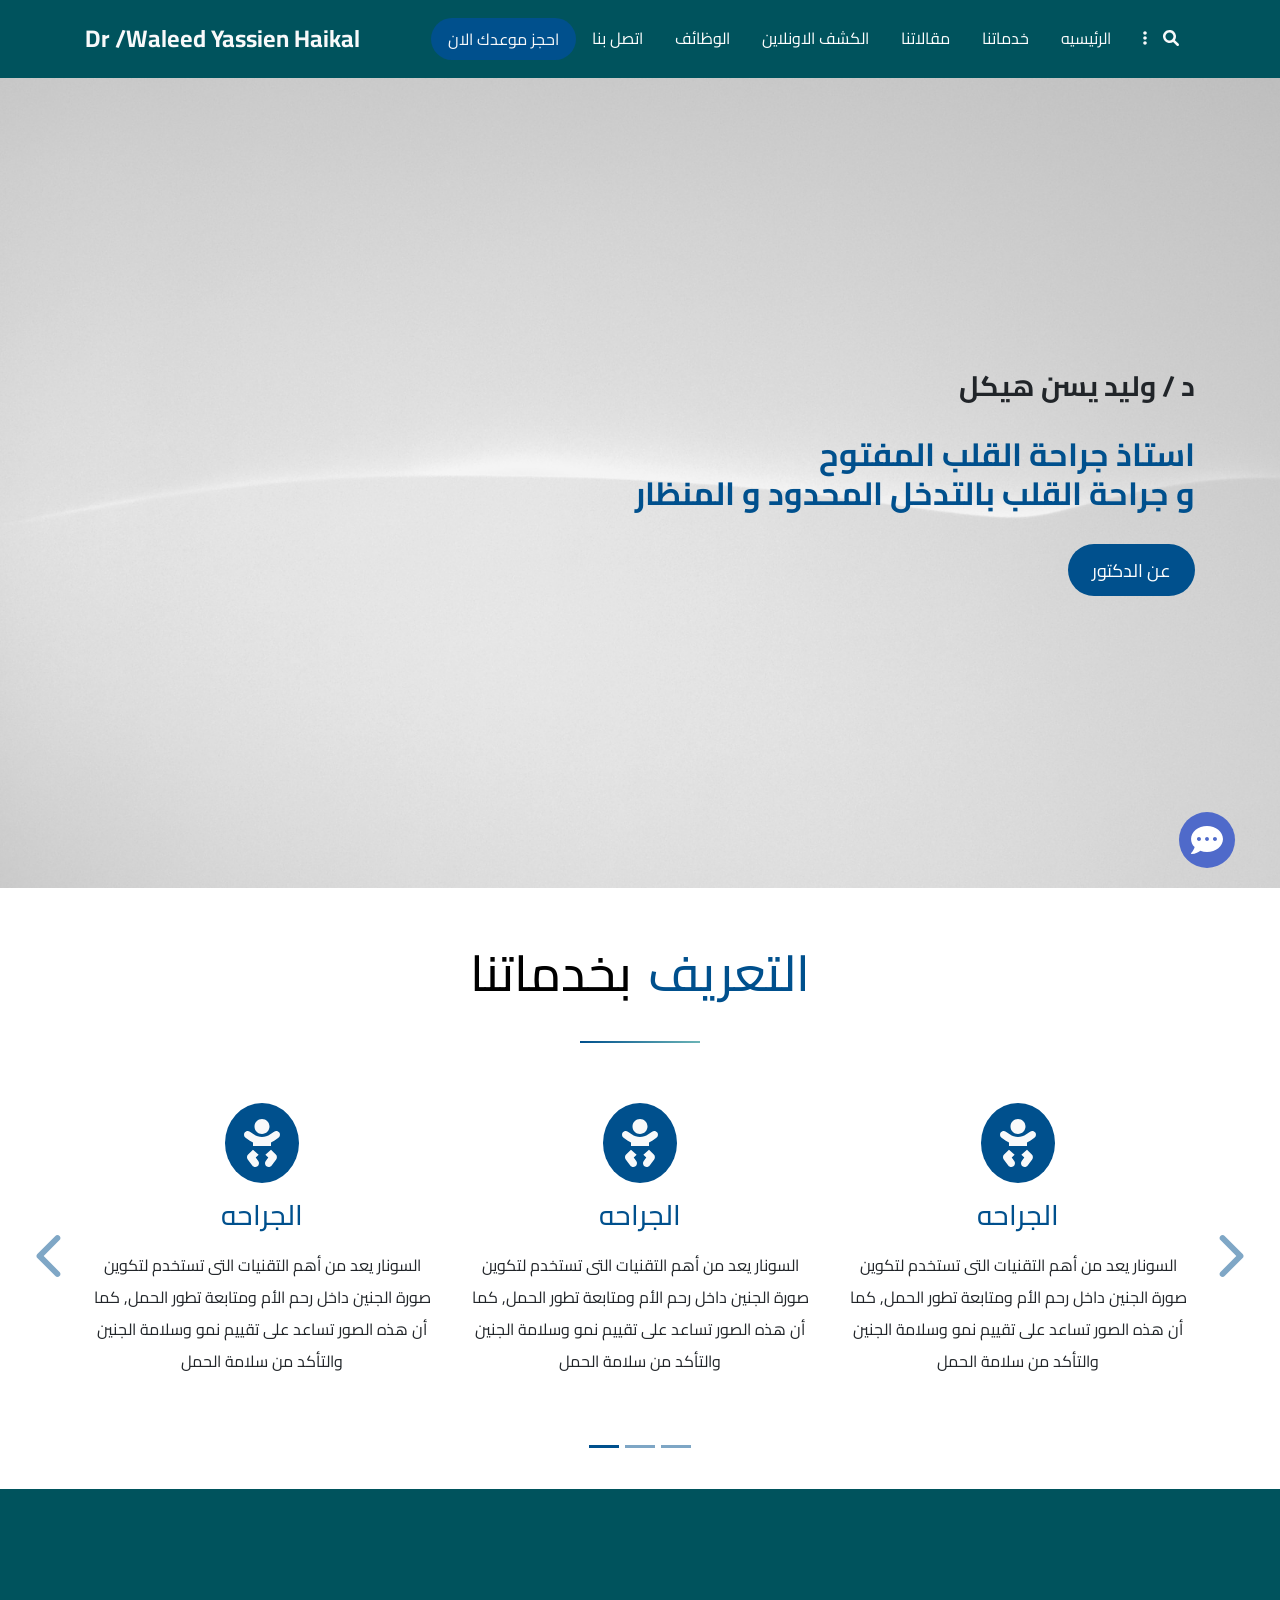
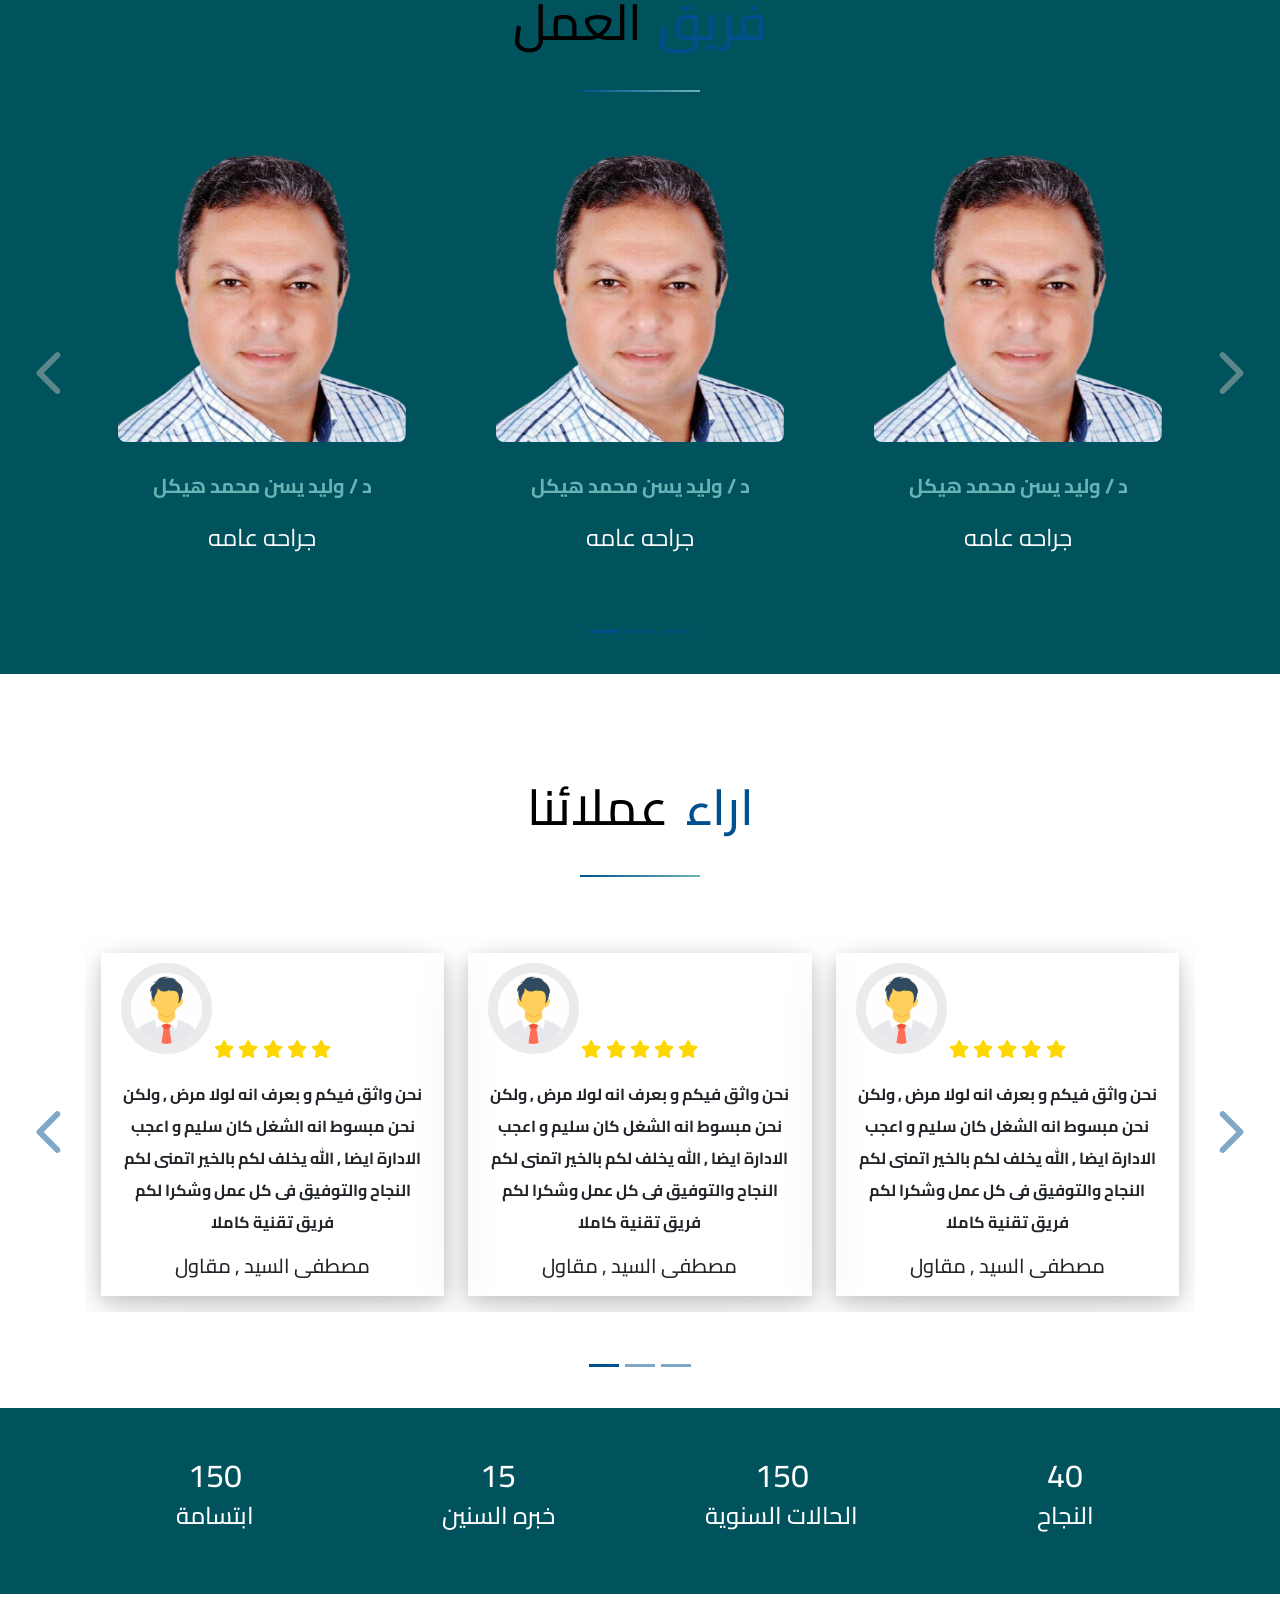
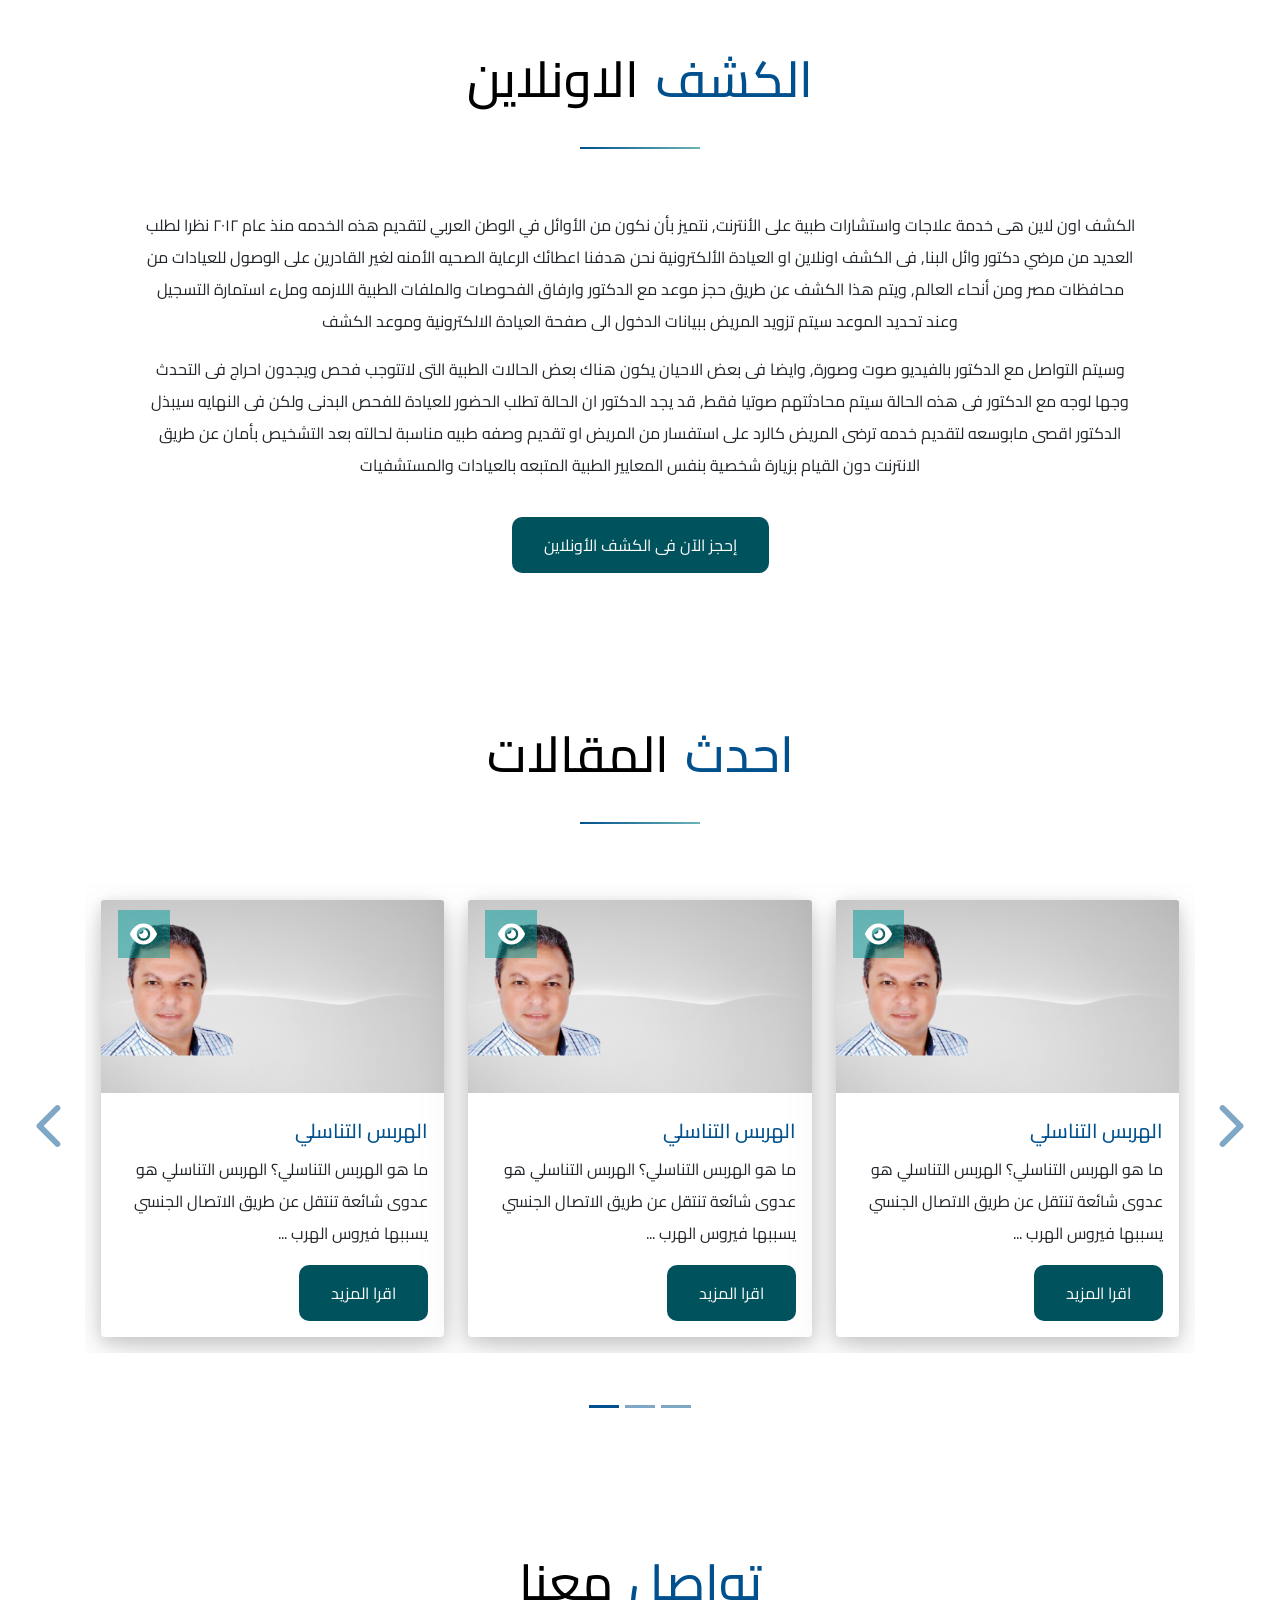
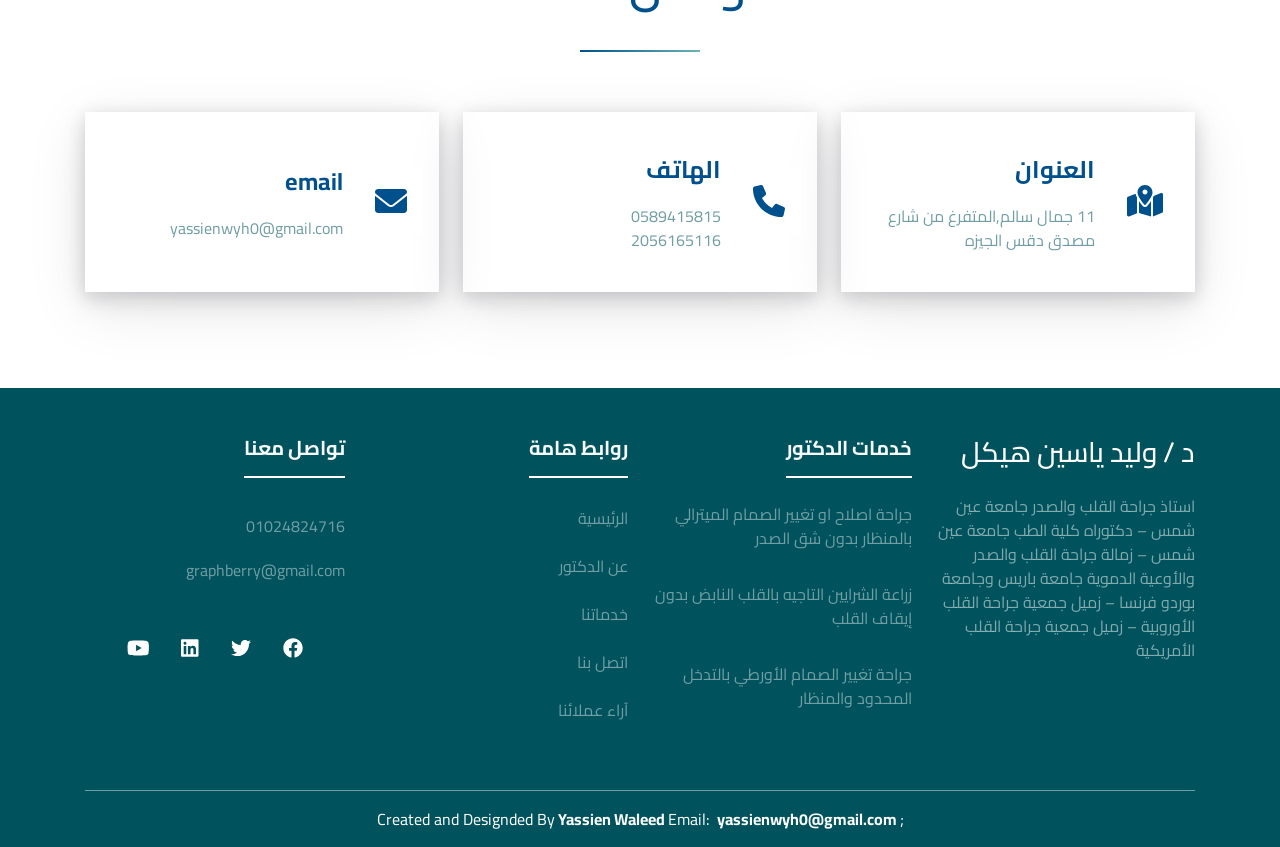
<file: index.html>
<!DOCTYPE html>
<html lang="en">
<head>
    <meta charset="UTF-8">
    <meta http-equiv="X-UA-Compatible" content="IE=edge">
    <meta name="viewport" content="width=device-width, initial-scale=1.0">
    <title>Document</title>
        <!-- Bootstrap -->
        <link rel="stylesheet" href="css/bootstrap.min.css">
        <!-- Font Awsome -->
        <link rel="stylesheet" href="css/all.min.css">
        <!-- Css File -->
        <link rel="stylesheet" href="./main.css/main.css">
        <!-- Google Fontds -->
        <link rel="preconnect" href="https://fonts.googleapis.com">
        <link rel="preconnect" href="https://fonts.gstatic.com" crossorigin>
        <link href="https://fonts.googleapis.com/css2?family=Cairo:wght@200;300;400;500;600;700;800;900&display=swap" rel="stylesheet">
</head>
<body>
        <!-- Start Header -->
          <nav class="header navbar navbar-expand-lg navbar-light bg-light p-3 sticky">
        <div class="container">
          <a class="navbar-brand text-light fw-bold fs-4" href="#">Dr /Waleed Yassien Haikal</a>
          <button class="navbar-toggler" type="button" data-bs-toggle="collapse" data-bs-target="#navbarSupportedContent" aria-controls="navbarSupportedContent" aria-expanded="false" aria-label="Toggle navigation">
            <i class="fa-solid fa-bars fs-3 text-light"></i>
          </button>
          <div class="collapse navbar-collapse" id="navbarSupportedContent">
            <ul class="navbar-nav ms-auto mb-2 mb-lg-0">
              <li class="nav-item">
                <a class="nav-link text-light fs-6 ps-3 pe-3 search-opener" href="#"><i class="fa-solid fa-magnifying-glass ps-3"></i><i class="fa-solid fa-ellipsis-vertical "></i></a>
              </li>
              <li class="nav-item">
                <a class="nav-link text-light fs-6 active ps-3 pe-3" aria-current="page" href="index.html">الرئيسيه</a>
              </li>
              <li class="nav-item">
                <a class="nav-link fs-6 ps-3 pe-3" href="services.html">خدماتنا</a>
              </li>
              <li class="nav-item">
                <a class="nav-link fs-6 ps-3 pe-3" href="articles.html">مقالاتنا</a>
              </li>
              <!-- <li class="nav-item dropdown">
                <a class="nav-link fs-6 dropdown-toggle ps-3 pe-3" href="#" id="navbarDropdown" role="button" data-bs-toggle="dropdown" aria-expanded="false">
                  خدماتنا
                </a>
                <ul class="dropdown-menu " aria-labelledby="navbarDropdown">
                  <li><a class="dropdown-item" href="#">Action</a></li>
                  <li><a class="dropdown-item" href="#">Another action</a></li>
                  <li><hr class="dropdown-divider"></li>
                  <li><a class="dropdown-item" href="#">Something else here</a></li>
                </ul>
              </li> -->
              <li class="nav-item">
                <!-- <a class="nav-link fs-6 ps-3 pe-3" href="#">آراء عملائنا</a> -->
              </li>
              <li class="nav-item">
                <a class="nav-link fs-6 ps-3 pe-3" href="medical.html">الكشف الاونلاين</a>
              </li>
              <li class="nav-item">
                <a class="nav-link fs-6 ps-3 pe-3" href="job.html">الوظائف</a>
              </li>              
              <li class="nav-item">
                <a class="nav-link fs-6 ps-3 pe-3" href="contact.html">اتصل بنا</a>
              </li>
              <li class="nav-item">
                <a class="nav-link btn text-light fs-6 ps-3 pe-3" href="contact.html">احجز موعدك الان</a>
              </li>
              <div class="menu-search d-lg-none mt-2">
                <input class="menu-text text-light bg-transparent p-2 pt-3 fs-4" type="text" placeholder="Enter Keyword">
                <div class="menu-submit text-light"><i class="fas fa-search"></i></div>
              </div>
              <ul class="menu-social mt-2 d-flex justify-content-between align-items-center">
                <li><a href="#" class="d-lg-none"><i class="fa-brands fa-facebook-f fa-2x"></i></a></li>
                <li><a href="#" class="d-lg-none"><i class="fa-brands fa-instagram fa-2x"></i></a></li>
                <li><a href="#" class="d-lg-none"><i class="fa-brands fa-twitter fa-2x"></i></a></li>
                <li><a href="#" class="d-lg-none"><i class="fa-brands fa-whatsapp fa-2x"></i></a></li>
            </ul>
            </ul>
          </div>
        </div>
        </nav>
        <!-- End Header -->
        <!-- Start Landing -->
        <div class="landing d-flex ">
          <!-- Start Contact Btn -->
          <div class="contact-btn">
            <div class="container">
              <div class="social">
                <a href="https://wa.me/2001024824716" class="whatsapp"><i class="fab fa-whatsapp"></i></a>
                <a href="https://www.facebook.com/waleed.haikal.3" class="messenger"><i class="fab fa-facebook-messenger"></i></a>
              </div>
              <div class="contact-icon"><i class="fas fa-comment-dots"></i></div>
            </div>
          </div>
          <!-- End Contact Btn -->
          <div class="btn-up">
            <div class="top"><a href="#" class="top"><i class="fa-solid fa-angles-up"></i></a></div>
          </div>
          <!-- Start Btn up -->
          <!-- Start Search Bar -->
          <div class="main-search">
            <div class="container">
              <div class="search-close-btn">
                <button><i class="fas fa-times"></i></button>
            </div>
            <div class="search-bar">
              <input class="text mainText" type="text " placeholder="Enter Keyword">
              <div class="submit mainSubmit"><i class="fas fa-search"></i></div>
          </div>
            </div>
          </div>
          <!-- End Search Bar -->
        <div class="container  d-flex justify-content-start align-items-center">
        <div class="title">
        <h3 class="fw-bold pb-4">د / وليد يسن هيكل</h3>
        <h2 class="fw-bold pb-3"> استاذ جراحة القلب المفتوح <br>
        و جراحة القلب بالتدخل المحدود و المنظار</h2>
        <div class="main-btn mt-3">عن الدكتور</div>
        </div>
        </div>
        </div>
        <!-- End Landing -->
        <!-- Start Services-->
        <div class="services pt-5 pb-5 d-flex justify-content-center align-items-center">
      <div class="container  pb-5">
        <div class="main-title">
          <div class="special-title"><span>التعريف</span> بخدماتنا</div>
          <span class="special-span"></span>
        </div>   
        <div id="carouselExampleIndicators" class="carousel slide" data-bs-ride="carousel">
          <div class="carousel-indicators ">
            <button type="button" data-bs-target="#carouselExampleIndicators" data-bs-slide-to="0" class="active data-bs-target normal" aria-current="true" aria-label="Slide 1"></button>
            <button type="button" data-bs-target="#carouselExampleIndicators" data-bs-slide-to="1" class="data-bs-target normal" aria-label="Slide 2 "></button>
            <button type="button" data-bs-target="#carouselExampleIndicators" data-bs-slide-to="2" class="data-bs-target normal" aria-label="Slide 3"></button>
            <!-- <button type="button" data-bs-target="#carouselExampleIndicators" data-bs-slide-to="3" class="data-bs-target mobile active" aria-current="true" aria-label="Slide 4"></button>
            <button type="button" data-bs-target="#carouselExampleIndicators" data-bs-slide-to="4" class="data-bs-target mobile" aria-label="Slide 5"></button>
            <button type="button" data-bs-target="#carouselExampleIndicators" data-bs-slide-to="5" class="data-bs-target mobile" aria-label="Slide 6"></button>
            <button type="button" data-bs-target="#carouselExampleIndicators" data-bs-slide-to="6" class="data-bs-target mobile" aria-label="Slide 7"></button>
            <button type="button" data-bs-target="#carouselExampleIndicators" data-bs-slide-to="7" class="data-bs-target mobile" aria-label="Slide 8"></button>
            <button type="button" data-bs-target="#carouselExampleIndicators" data-bs-slide-to="8" class="data-bs-target mobile" aria-label="Slide 9"></button>-->          </div> 
          <div class="carousel-inner ">
            <div class="carousel-item normal active">
              <div class="row text-center">
                <div class="col-md-4">
                  <i class="fa-solid fa-baby fa-3x p-3 rounded-circle text-light"></i>
                  <h3 class="mb-3 mt-3">الجراحه</h3>
                  <p class="lh-lg">السونار يعد من أهم التقنيات التى تستخدم لتكوين صورة الجنين داخل رحم الأم ومتابعة تطور الحمل, كما أن هذه الصور تساعد على تقييم نمو وسلامة الجنين والتأكد من سلامة الحمل</p>
                </div>
                <div class="col-md-4">
                  <i class="fa-solid fa-baby fa-3x p-3 rounded-circle text-light"></i>
                  <h3 class="mb-3 mt-3">الجراحه</h3>
                  <p class="lh-lg">السونار يعد من أهم التقنيات التى تستخدم لتكوين صورة الجنين داخل رحم الأم ومتابعة تطور الحمل, كما أن هذه الصور تساعد على تقييم نمو وسلامة الجنين والتأكد من سلامة الحمل</p>
                </div>
                <div class="col-md-4">
                  <i class="fa-solid fa-baby fa-3x p-3 rounded-circle text-light"></i>
                  <h3 class="mb-3 mt-3">الجراحه</h3>
                  <p class="lh-lg">السونار يعد من أهم التقنيات التى تستخدم لتكوين صورة الجنين داخل رحم الأم ومتابعة تطور الحمل, كما أن هذه الصور تساعد على تقييم نمو وسلامة الجنين والتأكد من سلامة الحمل</p>
                </div>
              </div>
            </div>
            <div class="carousel-item normal">
              <div class="row text-center">
                <div class="col-md-4">
                  <i class="fa-solid fa-baby fa-3x p-3 rounded-circle text-light"></i>
                  <h3 class="mb-3 mt-3">الجراحه</h3>
                  <p class="lh-lg">السونار يعد من أهم التقنيات التى تستخدم لتكوين صورة الجنين داخل رحم الأم ومتابعة تطور الحمل, كما أن هذه الصور تساعد على تقييم نمو وسلامة الجنين والتأكد من سلامة الحمل</p>
                </div>
                <div class="col-md-4">
                  <i class="fa-solid fa-baby fa-3x p-3 rounded-circle text-light"></i>
                  <h3 class="mb-3 mt-3">الجراحه</h3>
                  <p class="lh-lg">السونار يعد من أهم التقنيات التى تستخدم لتكوين صورة الجنين داخل رحم الأم ومتابعة تطور الحمل, كما أن هذه الصور تساعد على تقييم نمو وسلامة الجنين والتأكد من سلامة الحمل</p>
                </div>
                <div class="col-md-4">
                  <i class="fa-solid fa-baby fa-3x p-3 rounded-circle text-light"></i>
                  <h3 class="mb-3 mt-3">الجراحه</h3>
                  <p class="lh-lg">السونار يعد من أهم التقنيات التى تستخدم لتكوين صورة الجنين داخل رحم الأم ومتابعة تطور الحمل, كما أن هذه الصور تساعد على تقييم نمو وسلامة الجنين والتأكد من سلامة الحمل</p>
                </div>
              </div>
            </div>
            <div class="carousel-item normal">
              <div class="row text-center">
                <div class="col-md-4">
                  <i class="fa-solid fa-baby fa-3x p-3 rounded-circle text-light"></i>
                  <h3 class="mb-3 mt-3">الجراحه</h3>
                  <p class="lh-lg">السونار يعد من أهم التقنيات التى تستخدم لتكوين صورة الجنين داخل رحم الأم ومتابعة تطور الحمل, كما أن هذه الصور تساعد على تقييم نمو وسلامة الجنين والتأكد من سلامة الحمل</p>
                </div>
                <div class="col-md-4">
                  <i class="fa-solid fa-baby fa-3x p-3 rounded-circle text-light"></i>
                  <h3 class="mb-3 mt-3">الجراحه</h3>
                  <p class="lh-lg">السونار يعد من أهم التقنيات التى تستخدم لتكوين صورة الجنين داخل رحم الأم ومتابعة تطور الحمل, كما أن هذه الصور تساعد على تقييم نمو وسلامة الجنين والتأكد من سلامة الحمل</p>
                </div>
                <div class="col-md-4">
                  <i class="fa-solid fa-baby fa-3x p-3 rounded-circle text-light"></i>
                  <h3 class="mb-3 mt-3">الجراحه</h3>
                  <p class="lh-lg">السونار يعد من أهم التقنيات التى تستخدم لتكوين صورة الجنين داخل رحم الأم ومتابعة تطور الحمل, كما أن هذه الصور تساعد على تقييم نمو وسلامة الجنين والتأكد من سلامة الحمل</p>
                </div>
              </div>
            </div>
            <!-- <div class="carousel-item mobile" >
              <div class="row text-center">
                <div class="col-md-12">
                  <i class="fa-solid fa-baby fa-3x p-3 rounded-circle text-light"></i>
                  <h3 class="mb-3 mt-3">الجراحه</h3>
                  <p class="lh-lg">السونار يعد من أهم التقنيات التى تستخدم لتكوين صورة الجنين داخل رحم الأم ومتابعة تطور الحمل, كما أن هذه الصور تساعد على تقييم نمو وسلامة الجنين والتأكد من سلامة الحمل</p>
                </div>

              </div>
            </div>
            <div class="carousel-item mobile">
              <div class="row text-center">
                <div class="col-md-12">
                  <i class="fa-solid fa-baby fa-3x p-3 rounded-circle text-light"></i>
                  <h3 class="mb-3 mt-3">الجراحه</h3>
                  <p class="lh-lg">السونار يعد من أهم التقنيات التى تستخدم لتكوين صورة الجنين داخل رحم الأم ومتابعة تطور الحمل, كما أن هذه الصور تساعد على تقييم نمو وسلامة الجنين والتأكد من سلامة الحمل</p>
                </div>
              </div>
            </div>
            <div class="carousel-item mobile">
              <div class="row text-center">
                <div class="col-md-12">
                  <i class="fa-solid fa-baby fa-3x p-3 rounded-circle text-light"></i>
                  <h3 class="mb-3 mt-3">الجراحه</h3>
                  <p class="lh-lg">السونار يعد من أهم التقنيات التى تستخدم لتكوين صورة الجنين داخل رحم الأم ومتابعة تطور الحمل, كما أن هذه الصور تساعد على تقييم نمو وسلامة الجنين والتأكد من سلامة الحمل</p>
                </div>
              </div>
            </div>
            <div class="carousel-item mobile">
              <div class="row text-center">
                <div class="col-md-12">
                  <i class="fa-solid fa-baby fa-3x p-3 rounded-circle text-light"></i>
                  <h3 class="mb-3 mt-3">الجراحه</h3>
                  <p class="lh-lg">السونار يعد من أهم التقنيات التى تستخدم لتكوين صورة الجنين داخل رحم الأم ومتابعة تطور الحمل, كما أن هذه الصور تساعد على تقييم نمو وسلامة الجنين والتأكد من سلامة الحمل</p>
                </div>
              </div>
            </div>
            <div class="carousel-item mobile">
              <div class="row text-center">
                <div class="col-md-12">
                  <i class="fa-solid fa-baby fa-3x p-3 rounded-circle text-light"></i>
                  <h3 class="mb-3 mt-3">الجراحه</h3>
                  <p class="lh-lg">السونار يعد من أهم التقنيات التى تستخدم لتكوين صورة الجنين داخل رحم الأم ومتابعة تطور الحمل, كما أن هذه الصور تساعد على تقييم نمو وسلامة الجنين والتأكد من سلامة الحمل</p>
                </div>
              </div>
            </div>
            <div class="carousel-item mobile">
              <div class="row text-center">
                <div class="col-md-12">
                  <i class="fa-solid fa-baby fa-3x p-3 rounded-circle text-light"></i>
                  <h3 class="mb-3 mt-3">الجراحه</h3>
                  <p class="lh-lg">السونار يعد من أهم التقنيات التى تستخدم لتكوين صورة الجنين داخل رحم الأم ومتابعة تطور الحمل, كما أن هذه الصور تساعد على تقييم نمو وسلامة الجنين والتأكد من سلامة الحمل</p>
                </div>
              </div>
            </div> -->
          </div>
          <button class="carousel-control-prev" type="button" data-bs-target="#carouselExampleIndicators" data-bs-slide="prev">
            <span class="carousel-control-prev-icon" aria-hidden="true"><i class="fa-solid fa-chevron-left fa-3x "></i></span>
            <span class="visually-hidden text-dark">Previous</span>
          </button>
          <button class="carousel-control-next" type="button" data-bs-target="#carouselExampleIndicators" data-bs-slide="next">
            <span class="carousel-control-next-icon" aria-hidden="true"><i class="fa-solid fa-chevron-right fa-3x "></i></span>
            <span class="visually-hidden">Next</span>
          </button>
        </div>
      </div>
        </div>
        <!-- End Services-->
        <!-- Start Services-->
        <div class="services-two d-none pt-5 pb-5 d-flex justify-content-center align-items-center">
          <div class="container  pb-5">
            <div class="main-title">
              <div class="special-title"><span>التعريف</span> بخدماتنا</div>
              <span class="special-span"></span>
            </div>   
            <div id="carouselExampleInterval" class="carousel slide" data-bs-ride="carousel">
              <div class="carousel-indicators">
                <button type="button" data-bs-target="#carouselExampleInterval" data-bs-slide-to="0" class="data-bs-target active" aria-current="true" aria-label="Slide 1"></button>
                <button type="button" data-bs-target="#carouselExampleInterval" data-bs-slide-to="1" class="data-bs-target" aria-label="Slide 2"></button>
                <button type="button" data-bs-target="#carouselExampleInterval" data-bs-slide-to="2" class="data-bs-target" aria-label="Slide 3"></button>
              </div>
              <div class="carousel-inner ">
                <div class="carousel-item active">
                  <div class="row text-center">
                    <div class="col-md-12">
                      <i class="fa-solid fa-baby fa-3x p-3 rounded-circle text-light"></i>
                      <h3 class="mb-3 mt-3">الجراحه</h3>
                      <p class="lh-lg">السونار يعد من أهم التقنيات التى تستخدم لتكوين صورة الجنين داخل رحم الأم ومتابعة تطور الحمل, كما أن هذه الصور تساعد على تقييم نمو وسلامة الجنين والتأكد من سلامة الحمل</p>
                    </div>
                  </div>
                </div>
                <div class="carousel-item">
                  <div class="row text-center">
                    <div class="col-md-12">
                      <i class="fa-solid fa-baby fa-3x p-3 rounded-circle text-light"></i>
                      <h3 class="mb-3 mt-3">الجراحه</h3>
                      <p class="lh-lg">السونار يعد من أهم التقنيات التى تستخدم لتكوين صورة الجنين داخل رحم الأم ومتابعة تطور الحمل, كما أن هذه الصور تساعد على تقييم نمو وسلامة الجنين والتأكد من سلامة الحمل</p>
                    </div>
                  </div>
                </div>
                <div class="carousel-item">
                  <div class="row text-center">
                    <div class="col-md-12">
                      <i class="fa-solid fa-baby fa-3x p-3 rounded-circle text-light"></i>
                      <h3 class="mb-3 mt-3">الجراحه</h3>
                      <p class="lh-lg">السونار يعد من أهم التقنيات التى تستخدم لتكوين صورة الجنين داخل رحم الأم ومتابعة تطور الحمل, كما أن هذه الصور تساعد على تقييم نمو وسلامة الجنين والتأكد من سلامة الحمل</p>
                    </div>
                  </div>
                </div>
              </div>
              <button class="carousel-control-prev" type="button" data-bs-target="#carouselExampleInterval" data-bs-slide="prev">
                <span class="carousel-control-prev-icon" aria-hidden="true"><i class="fa-solid fa-chevron-left fa-3x"></i></span>
                <span class="visually-hidden">Previous</span>
              </button>
              <button class="carousel-control-next" type="button" data-bs-target="#carouselExampleInterval" data-bs-slide="next">
                <span class="carousel-control-next-icon" aria-hidden="true"><i class="fa-solid fa-chevron-right fa-3x"></i></span>
                <span class="visually-hidden">Next</span>
              </button>
            </div>
          </div>
        </div>
        <!-- End Services-->
        <!-- Start Our-Team -->
        <div class="team pt-5 pb-5">
          <div class="container pt-5 pb-5">
            <div class="main-title">
              <div class="special-title"><span>فريق</span> العمل</div>
              <span class="special-span"></span>
            </div>
            <div id="carouselExampleDark" class="carousel carousel-dark slide" data-bs-ride="carousel">
              <div class="carousel-indicators">
                <button type="button" data-bs-target="#carouselExampleDark" data-bs-slide-to="0" class="active data-bs-target" aria-current="true" aria-label="Slide 1"></button>
                <button type="button" data-bs-target="#carouselExampleDark" data-bs-slide-to="1" class="data-bs-target" aria-label="Slide 2"></button>
                <button type="button" data-bs-target="#carouselExampleDark" data-bs-slide-to="2" class="data-bs-target" aria-label="Slide 3"></button>
              </div>
              <div class="carousel-inner">
                <div class="carousel-item text-center active" data-bs-interval="10000">
                  <div class="row ">
                    <div class="col-md-4  d-flex justify-content-center align-items-center">
                  <div class="card" style="width: 18rem;">
                    <img src="./imgs/WaleedDr.png" class="card-img-top img-fluid" alt="...">
                    <div class="card-body">
                      <h5 class="card-title fw-bold mt-3 mb-3">د / وليد يسن محمد هيكل</h5>
                      <p class="card-text text-light lh-lg fs-4 fw-500">جراحه عامه</p>
                    </div>
                  </div>
                    </div>
                    <div class="col-md-4   d-flex justify-content-center align-items-center">
                  <div class="card" style="width: 18rem;">
                    <img src="./imgs/WaleedDr.png" class="card-img-top img-fluid" alt="...">
                    <div class="card-body">
                      <h5 class="card-title fw-bold mt-3 mb-3">د / وليد يسن محمد هيكل</h5>
                      <p class="card-text text-light lh-lg fs-4 fw-500">جراحه عامه</p>
                    </div>
                  </div>
                    </div>
                    <div class="col-md-4   d-flex justify-content-center align-items-center">
                  <div class="card" style="width: 18rem;">
                    <img src="./imgs/WaleedDr.png" class="card-img-top img-fluid" alt="...">
                    <div class="card-body">
                      <h5 class="card-title fw-bold mt-3 mb-3">د / وليد يسن محمد هيكل</h5>
                      <p class="card-text text-light lh-lg fs-4 fw-500">جراحه عامه</p>
                    </div>
                  </div>
                    </div>
                  </div>
                </div>
                <div class="carousel-item  text-center" data-bs-interval="2000">
                  <div class="row ">
                    <div class="col-md-4  d-flex justify-content-center align-items-center">
                  <div class="card" style="width: 18rem;">
                    <img src="./imgs/WaleedDr.png" class="card-img-top img-fluid" alt="...">
                    <div class="card-body">
                      <h5 class="card-title fw-bold mt-3 mb-3">د / وليد يسن محمد هيكل</h5>
                      <p class="card-text text-light lh-lg fs-4 fw-500">جراحه عامه</p>
                    </div>
                  </div>
                    </div>
                    <div class="col-md-4   d-flex justify-content-center align-items-center">
                  <div class="card" style="width: 18rem;">
                    <img src="./imgs/WaleedDr.png" class="card-img-top img-fluid" alt="...">
                    <div class="card-body">
                      <h5 class="card-title fw-bold mt-3 mb-3">د / وليد يسن محمد هيكل</h5>
                      <p class="card-text text-light lh-lg fs-4 fw-500">جراحه عامه</p>
                    </div>
                  </div>
                    </div>
                    <div class="col-md-4   d-flex justify-content-center align-items-center">
                  <div class="card" style="width: 18rem;">
                    <img src="./imgs/WaleedDr.png" class="card-img-top img-fluid" alt="...">
                    <div class="card-body">
                      <h5 class="card-title fw-bold mt-3 mb-3">د / وليد يسن محمد هيكل</h5>
                      <p class="card-text text-light lh-lg fs-4 fw-500">جراحه عامه</p>
                    </div>
                  </div>
                    </div>
                  </div>
                </div>
                <div class="carousel-item  text-center">
                  <div class="row ">
                    <div class="col-md-4  d-flex justify-content-center align-items-center">
                  <div class="card" style="width: 18rem;">
                    <img src="./imgs/WaleedDr.png" class="card-img-top img-fluid" alt="...">
                    <div class="card-body">
                      <h5 class="card-title fw-bold mt-3 mb-3">د / وليد يسن محمد هيكل</h5>
                      <p class="card-text text-light lh-lg fs-4 fw-500">جراحه عامه</p>
                    </div>
                  </div>
                    </div>
                    <div class="col-md-4   d-flex justify-content-center align-items-center">
                  <div class="card" style="width: 18rem;">
                    <img src="./imgs/WaleedDr.png" class="card-img-top img-fluid" alt="...">
                    <div class="card-body">
                      <h5 class="card-title fw-bold mt-3 mb-3">د / وليد يسن محمد هيكل</h5>
                      <p class="card-text text-light lh-lg fs-4 fw-500">جراحه عامه</p>
                    </div>
                  </div>
                    </div>
                    <div class="col-md-4   d-flex justify-content-center align-items-center">
                  <div class="card" style="width: 18rem;">
                    <img src="./imgs/WaleedDr.png" class="card-img-top img-fluid" alt="...">
                    <div class="card-body">
                      <h5 class="card-title fw-bold mt-3 mb-3">د / وليد يسن محمد هيكل</h5>
                      <p class="card-text text-light lh-lg fs-4 fw-500">جراحه عامه</p>
                    </div>
                  </div>
                    </div>
                  </div>
                </div>
              </div>
              <button class="carousel-control-prev" type="button" data-bs-target="#carouselExampleDark" data-bs-slide="prev">
                <span class="carousel-control-prev-icon" aria-hidden="true"><i class="fa-solid fa-chevron-left fa-3x"></i></span>
                <span class="visually-hidden">Previous</span>
              </button>
              <button class="carousel-control-next" type="button" data-bs-target="#carouselExampleDark" data-bs-slide="next">
                <span class="carousel-control-next-icon" aria-hidden="true"><i class="fa-solid fa-chevron-right fa-3x"></i></span>
                <span class="visually-hidden">Next</span>
              </button>
            </div>
          </div>
        </div>
        <!-- End Our-Team -->
        <!-- Start Our-Team Two -->
        <div class="team-two d-none pt-5 pb-5">
          <div class="container pt-5 pb-5">
            <div class="main-title">
              <div class="special-title"><span>فريق</span> العمل</div>
              <span class="special-span"></span>
            </div>
            <div id="carouselExampleControls" class="carousel slide" data-bs-ride="carousel">
              <div class="carousel-indicators">
                <button type="button" data-bs-target="#carouselExampleControls" data-bs-slide-to="0" class="data-bs-target active" aria-current="true" aria-label="Slide 1"></button>
                <button type="button" data-bs-target="#carouselExampleControls" data-bs-slide-to="1" class="data-bs-target" aria-label="Slide 2"></button>
                <button type="button" data-bs-target="#carouselExampleControls" data-bs-slide-to="2" class="data-bs-target" aria-label="Slide 3"></button>
              </div>
              <div class="carousel-inner text-center">
                <div class="carousel-item active">
                    <div class="row ">
                      <div class="col-md-12  d-flex justify-content-center align-items-center">
                    <div class="card" style="width: 18rem;">
                      <img src="./imgs/WaleedDr.png" class="card-img-top img-fluid" alt="...">
                      <div class="card-body">
                        <h5 class="card-title fw-bold mt-3 mb-3">د / وليد يسن محمد هيكل</h5>
                        <p class="card-text text-light lh-lg fs-4 fw-500">جراحه عامه</p>
                      </div>
                    </div>
                      </div>
                    </div>
                </div>
                <div class="carousel-item">
                  <div class="row ">
                    <div class="col-md-12  d-flex justify-content-center align-items-center">
                  <div class="card" style="width: 18rem;">
                    <img src="./imgs/WaleedDr.png" class="card-img-top img-fluid" alt="...">
                    <div class="card-body">
                      <h5 class="card-title fw-bold mt-3 mb-3">د / وليد يسن محمد هيكل</h5>
                      <p class="card-text text-light lh-lg fs-4 fw-500">جراحه عامه</p>
                    </div>
                  </div>
                    </div>
                  </div>
                </div>
                <div class="carousel-item">
                  <div class="row ">
                    <div class="col-md-12  d-flex justify-content-center align-items-center">
                  <div class="card" style="width: 18rem;">
                    <img src="./imgs/WaleedDr.png" class="card-img-top img-fluid" alt="...">
                    <div class="card-body">
                      <h5 class="card-title fw-bold mt-3 mb-3">د / وليد يسن محمد هيكل</h5>
                      <p class="card-text text-light lh-lg fs-4 fw-500">جراحه عامه</p>
                    </div>
                  </div>
                    </div>
                  </div>
                </div>
              </div>
              <button class="carousel-control-prev" type="button" data-bs-target="#carouselExampleControls" data-bs-slide="prev">
                <span class="carousel-control-prev-icon" aria-hidden="true"><i class="fa-solid fa-chevron-left fa-3x"></i></span>
                <span class="visually-hidden">Previous</span>
              </button>
              <button class="carousel-control-next" type="button" data-bs-target="#carouselExampleControls" data-bs-slide="next">
                <span class="carousel-control-next-icon" aria-hidden="true"><i class="fa-solid fa-chevron-right fa-3x"></i></span>
                <span class="visually-hidden">Next</span>
              </button>
            </div>
          </div>
        </div>
        <!-- End Our-Team Two -->
        <!-- Start Reviews -->
        <div class="reviews pt-5 pb-5">
          <div class="container pt-5 pb-5">
            <div class="main-title">
              <div class="special-title"><span>اراء</span> عملائنا</div>
              <span class="special-span"></span>
            </div>   
            <div id="carouselExampleCaptions" class="carousel slide" data-bs-ride="carousel">
              <div class="carousel-indicators">
                <button type="button" data-bs-target="#carouselExampleCaptions" data-bs-slide-to="0" class="data-bs-target active" aria-current="true" aria-label="Slide 1"></button>
                <button type="button" data-bs-target="#carouselExampleCaptions" data-bs-slide-to="1" class="data-bs-target" aria-label="Slide 2"></button>
                <button type="button" data-bs-target="#carouselExampleCaptions" data-bs-slide-to="2" class="data-bs-target" aria-label="Slide 3"></button>
              </div>
              <div class="carousel-inner">
                <div class="carousel-item active">
                  <div class="row">
                    <div class="col-md-4">
                      <div class="review-box">
                        <img src="./imgs/preofile.png" class="img-fluid rounded-circle " alt="" />
                        <div class="rate text-center">
                            <i class="filled fas fa-star"></i>
                            <i class="filled fas fa-star"></i>
                            <i class="filled fas fa-star"></i>
                            <i class="filled fas fa-star"></i>
                            <i class="filled fas fa-star"></i>
                            <p class="text-center lh-lg mt-3 mb-3 fw-bold">
                                نحن واثق فيكم و بعرف انه  لولا مرض , ولكن نحن مبسوط انه الشغل كان سليم و اعجب الادارة ايضا , الله يخلف لكم بالخير اتمنى لكم النجاح والتوفيق فى كل عمل وشكرا لكم فريق تقنية كاملا                                
                            </p>
                            <h3 class="text-center fs-5">مصطفى السيد ,  <span>مقاول</span></h3>
                        </div>
                    </div>

                    </div>
                    <div class="col-md-4">
                      <div class="review-box">
                        <img src="./imgs/preofile.png" class="img-fluid rounded-circle " alt="" />
                        <div class="rate text-center">
                            <i class="filled fas fa-star"></i>
                            <i class="filled fas fa-star"></i>
                            <i class="filled fas fa-star"></i>
                            <i class="filled fas fa-star"></i>
                            <i class="filled fas fa-star"></i>
                            <p class="text-center lh-lg mt-3 mb-3 fw-bold">
                                نحن واثق فيكم و بعرف انه  لولا مرض , ولكن نحن مبسوط انه الشغل كان سليم و اعجب الادارة ايضا , الله يخلف لكم بالخير اتمنى لكم النجاح والتوفيق فى كل عمل وشكرا لكم فريق تقنية كاملا                                
                            </p>
                            <h3 class="text-center fs-5">مصطفى السيد ,  <span>مقاول</span></h3>
                        </div>
                    </div>
                    </div>
                    <div class="col-md-4">
                      <div class="review-box">
                        <img src="./imgs/preofile.png" class="img-fluid rounded-circle " alt="" />
                        <div class="rate text-center">
                            <i class="filled fas fa-star"></i>
                            <i class="filled fas fa-star"></i>
                            <i class="filled fas fa-star"></i>
                            <i class="filled fas fa-star"></i>
                            <i class="filled fas fa-star"></i>
                            <p class="text-center lh-lg mt-3 mb-3 fw-bold">
                                نحن واثق فيكم و بعرف انه  لولا مرض , ولكن نحن مبسوط انه الشغل كان سليم و اعجب الادارة ايضا , الله يخلف لكم بالخير اتمنى لكم النجاح والتوفيق فى كل عمل وشكرا لكم فريق تقنية كاملا                                
                            </p>
                            <h3 class="text-center fs-5">مصطفى السيد ,  <span>مقاول</span></h3>
                        </div>
                    </div>

                    </div>
                  </div>
                </div>
                <div class="carousel-item">
                  <div class="row">
                    <div class="col-md-4">
                      <div class="review-box">
                        <img src="./imgs/preofile.png" class="img-fluid rounded-circle " alt="" />
                        <div class="rate text-center">
                            <i class="filled fas fa-star"></i>
                            <i class="filled fas fa-star"></i>
                            <i class="filled fas fa-star"></i>
                            <i class="filled fas fa-star"></i>
                            <i class="filled fas fa-star"></i>
                            <p class="text-center lh-lg mt-3 mb-3 fw-bold">
                                نحن واثق فيكم و بعرف انه  لولا مرض , ولكن نحن مبسوط انه الشغل كان سليم و اعجب الادارة ايضا , الله يخلف لكم بالخير اتمنى لكم النجاح والتوفيق فى كل عمل وشكرا لكم فريق تقنية كاملا                                
                            </p>
                            <h3 class="text-center fs-5">مصطفى السيد ,  <span>مقاول</span></h3>
                        </div>
                    </div>

                    </div>
                    <div class="col-md-4">
                      <div class="review-box">
                        <img src="./imgs/preofile.png" class="img-fluid rounded-circle " alt="" />
                        <div class="rate text-center">
                            <i class="filled fas fa-star"></i>
                            <i class="filled fas fa-star"></i>
                            <i class="filled fas fa-star"></i>
                            <i class="filled fas fa-star"></i>
                            <i class="filled fas fa-star"></i>
                            <p class="text-center lh-lg mt-3 mb-3 fw-bold">
                                نحن واثق فيكم و بعرف انه  لولا مرض , ولكن نحن مبسوط انه الشغل كان سليم و اعجب الادارة ايضا , الله يخلف لكم بالخير اتمنى لكم النجاح والتوفيق فى كل عمل وشكرا لكم فريق تقنية كاملا                                
                            </p>
                            <h3 class="text-center fs-5">مصطفى السيد ,  <span>مقاول</span></h3>
                        </div>
                    </div>
                    </div>
                    <div class="col-md-4">
                      <div class="review-box">
                        <img src="./imgs/preofile.png" class="img-fluid rounded-circle " alt="" />
                        <div class="rate text-center">
                            <i class="filled fas fa-star"></i>
                            <i class="filled fas fa-star"></i>
                            <i class="filled fas fa-star"></i>
                            <i class="filled fas fa-star"></i>
                            <i class="filled fas fa-star"></i>
                            <p class="text-center lh-lg mt-3 mb-3 fw-bold">
                                نحن واثق فيكم و بعرف انه  لولا مرض , ولكن نحن مبسوط انه الشغل كان سليم و اعجب الادارة ايضا , الله يخلف لكم بالخير اتمنى لكم النجاح والتوفيق فى كل عمل وشكرا لكم فريق تقنية كاملا                                
                            </p>
                            <h3 class="text-center fs-5">مصطفى السيد ,  <span>مقاول</span></h3>
                        </div>
                    </div>

                    </div>
                  </div>
                </div>
                <div class="carousel-item">
                  <div class="row">
                    <div class="col-md-4">
                      <div class="review-box">
                        <img src="./imgs/preofile.png" class="img-fluid rounded-circle " alt="" />
                        <div class="rate text-center">
                            <i class="filled fas fa-star"></i>
                            <i class="filled fas fa-star"></i>
                            <i class="filled fas fa-star"></i>
                            <i class="filled fas fa-star"></i>
                            <i class="filled fas fa-star"></i>
                            <p class="text-center lh-lg mt-3 mb-3 fw-bold">
                                نحن واثق فيكم و بعرف انه  لولا مرض , ولكن نحن مبسوط انه الشغل كان سليم و اعجب الادارة ايضا , الله يخلف لكم بالخير اتمنى لكم النجاح والتوفيق فى كل عمل وشكرا لكم فريق تقنية كاملا                                
                            </p>
                            <h3 class="text-center fs-5">مصطفى السيد ,  <span>مقاول</span></h3>
                        </div>
                    </div>

                    </div>
                    <div class="col-md-4">
                      <div class="review-box">
                        <img src="./imgs/preofile.png" class="img-fluid rounded-circle " alt="" />
                        <div class="rate text-center">
                            <i class="filled fas fa-star"></i>
                            <i class="filled fas fa-star"></i>
                            <i class="filled fas fa-star"></i>
                            <i class="filled fas fa-star"></i>
                            <i class="filled fas fa-star"></i>
                            <p class="text-center lh-lg mt-3 mb-3 fw-bold">
                                نحن واثق فيكم و بعرف انه  لولا مرض , ولكن نحن مبسوط انه الشغل كان سليم و اعجب الادارة ايضا , الله يخلف لكم بالخير اتمنى لكم النجاح والتوفيق فى كل عمل وشكرا لكم فريق تقنية كاملا                                
                            </p>
                            <h3 class="text-center fs-5">مصطفى السيد ,  <span>مقاول</span></h3>
                        </div>
                    </div>
                    </div>
                    <div class="col-md-4">
                      <div class="review-box">
                        <img src="./imgs/preofile.png" class="img-fluid rounded-circle " alt="" />
                        <div class="rate text-center">
                            <i class="filled fas fa-star"></i>
                            <i class="filled fas fa-star"></i>
                            <i class="filled fas fa-star"></i>
                            <i class="filled fas fa-star"></i>
                            <i class="filled fas fa-star"></i>
                            <p class="text-center lh-lg mt-3 mb-3 fw-bold">
                                نحن واثق فيكم و بعرف انه  لولا مرض , ولكن نحن مبسوط انه الشغل كان سليم و اعجب الادارة ايضا , الله يخلف لكم بالخير اتمنى لكم النجاح والتوفيق فى كل عمل وشكرا لكم فريق تقنية كاملا                                
                            </p>
                            <h3 class="text-center fs-5">مصطفى السيد ,  <span>مقاول</span></h3>
                        </div>
                    </div>

                    </div>
                  </div>
                </div>
              </div>
              <button class="carousel-control-prev" type="button" data-bs-target="#carouselExampleCaptions" data-bs-slide="prev">
                <span class="carousel-control-prev-icon" aria-hidden="true"><i class="fa-solid fa-chevron-left fa-3x"></i></span>
                <span class="visually-hidden">Previous</span>
              </button>
              <button class="carousel-control-next" type="button" data-bs-target="#carouselExampleCaptions" data-bs-slide="next">
                <span class="carousel-control-next-icon" aria-hidden="true"><i class="fa-solid fa-chevron-right fa-3x"></i></span>
                <span class="visually-hidden">Next</span>
              </button>
            </div>
          </div>
        </div>
        <!-- End Reviews -->
        <!-- Start Reviews -->
        <div class="reviews-two pt-5 pb-5">
                  <div class="container pt-5 pb-5">
                    <div class="main-title">
                      <div class="special-title"><span>اراء</span> عملائنا</div>
                      <span class="special-span"></span>
                    </div>   
                    <div id="carouselExampleControlsNoTouching" class="carousel slide" data-bs-touch="false" data-bs-interval="false">
                      <div class="carousel-indicators">
                        <button type="button" data-bs-target="#carouselExampleControlsNoTouching" data-bs-slide-to="0" class="data-bs-target active" aria-current="true" aria-label="Slide 1"></button>
                        <button type="button" data-bs-target="#carouselExampleControlsNoTouching" data-bs-slide-to="1" class="data-bs-target" aria-label="Slide 2"></button>
                        <button type="button" data-bs-target="#carouselExampleControlsNoTouching" data-bs-slide-to="2" class="data-bs-target" aria-label="Slide 3"></button>
                      </div>
                      <div class="carousel-inner">
                        <div class="carousel-item active">
                          <div class="row">
                            <div class="col-sm-12">
                              <div class="review-box">
                                <img src="./imgs/preofile.png" class="img-fluid rounded-circle " alt="" />
                                <div class="rate text-center">
                                    <i class="filled fas fa-star"></i>
                                    <i class="filled fas fa-star"></i>
                                    <i class="filled fas fa-star"></i>
                                    <i class="filled fas fa-star"></i>
                                    <i class="filled fas fa-star"></i>
                                    <p class="text-center lh-lg mt-3 mb-3 fw-bold">
                                        نحن واثق فيكم و بعرف انه  لولا مرض , ولكن نحن مبسوط انه الشغل كان سليم و اعجب الادارة ايضا , الله يخلف لكم بالخير اتمنى لكم النجاح والتوفيق فى كل عمل وشكرا لكم فريق تقنية كاملا                                
                                    </p>
                                    <h3 class="text-center fs-5">مصطفى السيد ,  <span>مقاول</span></h3>
                                </div>
                            </div>
                            </div>
                          </div>
                        </div>
                        <div class="carousel-item">
                          <div class="row">
                            <div class="col-sm-12">
                              <div class="review-box">
                                <img src="./imgs/preofile.png" class="img-fluid rounded-circle " alt="" />
                                <div class="rate text-center">
                                    <i class="filled fas fa-star"></i>
                                    <i class="filled fas fa-star"></i>
                                    <i class="filled fas fa-star"></i>
                                    <i class="filled fas fa-star"></i>
                                    <i class="filled fas fa-star"></i>
                                    <p class="text-center lh-lg mt-3 mb-3 fw-bold">
                                        نحن واثق فيكم و بعرف انه  لولا مرض , ولكن نحن مبسوط انه الشغل كان سليم و اعجب الادارة ايضا , الله يخلف لكم بالخير اتمنى لكم النجاح والتوفيق فى كل عمل وشكرا لكم فريق تقنية كاملا                                
                                    </p>
                                    <h3 class="text-center fs-5">مصطفى السيد ,  <span>مقاول</span></h3>
                                </div>
                            </div>
                            </div>
                          </div>
                        </div>
                        <div class="carousel-item">
                          <div class="row">
                            <div class="col-sm-12">
                              <div class="review-box">
                                <img src="./imgs/preofile.png" class="img-fluid rounded-circle " alt="" />
                                <div class="rate text-center">
                                    <i class="filled fas fa-star"></i>
                                    <i class="filled fas fa-star"></i>
                                    <i class="filled fas fa-star"></i>
                                    <i class="filled fas fa-star"></i>
                                    <i class="filled fas fa-star"></i>
                                    <p class="text-center lh-lg mt-3 mb-3 fw-bold">
                                        نحن واثق فيكم و بعرف انه  لولا مرض , ولكن نحن مبسوط انه الشغل كان سليم و اعجب الادارة ايضا , الله يخلف لكم بالخير اتمنى لكم النجاح والتوفيق فى كل عمل وشكرا لكم فريق تقنية كاملا                                
                                    </p>
                                    <h3 class="text-center fs-5">مصطفى السيد ,  <span>مقاول</span></h3>
                                </div>
                            </div>
        
                            </div>
                          </div>
                        </div>
                      </div>
                      <button class="carousel-control-prev" type="button" data-bs-target="#carouselExampleControlsNoTouching" data-bs-slide="prev">
                        <span class="carousel-control-prev-icon" aria-hidden="true"><i class="fa-solid fa-chevron-left fa-3x"></i></span>
                        <span class="visually-hidden">Previous</span>
                      </button>
                      <button class="carousel-control-next" type="button" data-bs-target="#carouselExampleControlsNoTouching" data-bs-slide="next">
                        <span class="carousel-control-next-icon" aria-hidden="true"><i class="fa-solid fa-chevron-right fa-3x"></i></span>
                        <span class="visually-hidden">Next</span>
                      </button>
                    </div>
                  </div>
        </div>
        <!-- End Reviews -->
        <!-- Start Skills -->
        <div class="skill pt-4 pb-4">
          <div class="container pb-4 pt-4">
            <div class="row text-center">
              <div class="right"></div>
              <div class="col-md-3">
                <div class="success">
                  <h1 class="skill-num" data-goal="100">0</h1>
                  <h5>النجاح</h5>
                </div>
              </div>
              <div class="col-md-3">
                <div class="casses">
                  <h1 class="skill-num" data-goal="2480">0</h1>
                  <h5>الحالات السنوية</h5>
                </div>
              </div>
              <div class="col-md-3">
                <div class="expert">
                  <h1 class="skill-num" data-goal="38">0</h1>
                  <h5>خبره السنين</h5>
                </div>
              </div>
              <div class="col-md-3">
                <div class="smiles">
                  <h1 class="skill-num" data-goal="7856">0</h1>
                  <h5>ابتسامة</h5>
                </div>
              </div>
              
          </div>
          </div>
        </div>
        <!-- End Skills -->
        <!-- Start Online -->
        <div class="online pt-5 pb-5">
          <div class="container">
            <div class="main-title">
              <div class="special-title"><span>الكشف</span> الاونلاين</div>
              <span class="special-span"></span>
            </div>   
            <div class="title-box text-center">
              <p class="lh-lg">
                الكشف اون لاين هى خدمة علاجات واستشارات طبية على الأنترنت, نتميز بأن نكون من الأوائل في الوطن العربي لتقديم هذه الخدمه منذ عام ٢٠١٢ نظرا لطلب العديد من مرضي دكتور وائل البنا, فى الكشف اونلاين او العيادة الألكترونية نحن هدفنا اعطائك الرعاية الصحيه الأمنه لغير القادرين على الوصول للعيادات من محافظات مصر ومن أنحاء العالم, ويتم هذا الكشف عن طريق حجز موعد مع الدكتور وارفاق الفحوصات والملفات الطبية اللازمه وملء استمارة التسجيل وعند تحديد الموعد سيتم تزويد المريض ببيانات الدخول الى صفحة العيادة الالكترونية وموعد الكشف
              </p>
              <p class="lh-lg">
                وسيتم التواصل مع الدكتور بالفيديو صوت وصورة, وايضا فى بعض الاحيان يكون هناك بعض الحالات الطبية التى لاتتوجب فحص ويجدون احراج فى التحدث وجها لوجه مع الدكتور فى هذه الحالة سيتم محادثتهم صوتيا فقط, قد يجد الدكتور ان الحالة تطلب الحضور للعيادة للفحص البدنى ولكن فى النهايه سيبذل الدكتور اقصى مابوسعه لتقديم خدمه ترضى المريض كالرد على استفسار من المريض او تقديم وصفه طبيه مناسبة لحالته بعد التشخيص بأمان عن طريق الانترنت دون القيام بزيارة شخصية بنفس المعايير الطبية المتبعه بالعيادات والمستشفيات
              </p>
              <button class="second-btn"><a href="#">إحجز الآن فى الكشف الأونلاين </a></button>
            </div>
          </div>
        </div>
        <!-- End Online -->
        <!-- Start articles -->
        <div class="articles pt-5 pb-5">
          <div class="container pt-5 pb-5">
            <div class="main-title">
              <div class="special-title"><span>احدث</span> المقالات</div>
              <span class="special-span"></span>
            </div>   
            <div id="carouselCaptionIndicators" class="carousel slide" data-bs-ride="carousel">
              <div class="carousel-indicators">
                <button type="button" data-bs-target="#carouselCaptionIndicators" data-bs-slide-to="0" class="data-bs-target active" aria-current="true" aria-label="Slide 1"></button>
                <button type="button" data-bs-target="#carouselCaptionIndicators" data-bs-slide-to="1" class="data-bs-target" aria-label="Slide 2"></button>
                <button type="button" data-bs-target="#carouselCaptionIndicators" data-bs-slide-to="2" class="data-bs-target" aria-label="Slide 3"></button>
              </div>
              <div class="carousel-inner">
                <div class="carousel-item active">
                  <div class="row">
                    <div class="col-md-4">
                      <div class="card">
                        <div class="image">
                          <div class="img-icon"><i class="fa-solid fa-eye"></i></div>
                          <img src="./imgs/DrWaleed.png" class="card-img-top" alt="...">
                        </div>
                        <div class="card-body">
                          <h5 class="card-title">الهربس التناسلي</h5>
                          <p class="card-text lh-lg">                    ما هو الهربس التناسلي؟ الهربس التناسلي هو عدوى شائعة تنتقل عن طريق الاتصال الجنسي يسببها فيروس الهرب ...
                          </p>
                          <a href="#" class="btn second-btn">اقرا المزيد</a>
                        </div>
                      </div>
                    </div>
                    <div class="col-md-4">
                      <div class="card">
                        <div class="image">
                          <div class="img-icon"><i class="fa-solid fa-eye"></i></div>
                          <img src="./imgs/DrWaleed.png" class="card-img-top" alt="...">
                        </div>
                        <div class="card-body">
                          <h5 class="card-title">الهربس التناسلي</h5>
                          <p class="card-text lh-lg">                    ما هو الهربس التناسلي؟ الهربس التناسلي هو عدوى شائعة تنتقل عن طريق الاتصال الجنسي يسببها فيروس الهرب ...
                          </p>
                          <a href="#" class="btn second-btn">اقرا المزيد</a>
                        </div>
                      </div>
                    </div>
                    <div class="col-md-4">
                      <div class="card">
                        <div class="image">
                          <div class="img-icon"><i class="fa-solid fa-eye"></i></div>
                          <img src="./imgs/DrWaleed.png" class="card-img-top" alt="...">
                        </div>
                        <div class="card-body">
                          <h5 class="card-title">الهربس التناسلي</h5>
                          <p class="card-text lh-lg">                    ما هو الهربس التناسلي؟ الهربس التناسلي هو عدوى شائعة تنتقل عن طريق الاتصال الجنسي يسببها فيروس الهرب ...
                          </p>
                          <a href="#" class="btn second-btn">اقرا المزيد</a>
                        </div>
                      </div>
                    </div>
                  </div>
                </div>
                <div class="carousel-item">
                  <div class="row">
                    <div class="col-md-4">
                      <div class="card">
                        <div class="image">
                          <div class="img-icon"><i class="fa-solid fa-eye"></i></div>
                          <img src="./imgs/DrWaleed.png" class="card-img-top" alt="...">
                        </div>
                        <div class="card-body">
                          <h5 class="card-title">الهربس التناسلي</h5>
                          <p class="card-text lh-lg">                    ما هو الهربس التناسلي؟ الهربس التناسلي هو عدوى شائعة تنتقل عن طريق الاتصال الجنسي يسببها فيروس الهرب ...
                          </p>
                          <a href="#" class="btn second-btn">اقرا المزيد</a>
                        </div>
                      </div>
                    </div>
                    <div class="col-md-4">
                      <div class="card">
                        <div class="image">
                          <div class="img-icon"><i class="fa-solid fa-eye"></i></div>
                          <img src="./imgs/DrWaleed.png" class="card-img-top" alt="...">
                        </div>
                        <div class="card-body">
                          <h5 class="card-title">الهربس التناسلي</h5>
                          <p class="card-text lh-lg">                    ما هو الهربس التناسلي؟ الهربس التناسلي هو عدوى شائعة تنتقل عن طريق الاتصال الجنسي يسببها فيروس الهرب ...
                          </p>
                          <a href="#" class="btn second-btn">اقرا المزيد</a>
                        </div>
                      </div>
                    </div>
                    <div class="col-md-4">
                      <div class="card">
                        <div class="image">
                          <div class="img-icon"><i class="fa-solid fa-eye"></i></div>
                          <img src="./imgs/DrWaleed.png" class="card-img-top" alt="...">
                        </div>
                        <div class="card-body">
                          <h5 class="card-title">الهربس التناسلي</h5>
                          <p class="card-text lh-lg">                    ما هو الهربس التناسلي؟ الهربس التناسلي هو عدوى شائعة تنتقل عن طريق الاتصال الجنسي يسببها فيروس الهرب ...
                          </p>
                          <a href="#" class="btn second-btn">اقرا المزيد</a>
                        </div>
                      </div>
                    </div>
                  </div>
                </div>
                <div class="carousel-item">
                  <div class="row">
                    <div class="col-md-4">
                      <div class="card">
                        <div class="image">
                          <div class="img-icon"><i class="fa-solid fa-eye"></i></div>
                          <img src="./imgs/DrWaleed.png" class="card-img-top" alt="...">
                        </div>
                        <div class="card-body">
                          <h5 class="card-title">الهربس التناسلي</h5>
                          <p class="card-text lh-lg">                    ما هو الهربس التناسلي؟ الهربس التناسلي هو عدوى شائعة تنتقل عن طريق الاتصال الجنسي يسببها فيروس الهرب ...
                          </p>
                          <a href="#" class="btn second-btn">اقرا المزيد</a>
                        </div>
                      </div>
                    </div>
                    <div class="col-md-4">
                      <div class="card">
                        <div class="image">
                          <div class="img-icon"><i class="fa-solid fa-eye"></i></div>
                          <img src="./imgs/DrWaleed.png" class="card-img-top" alt="...">
                        </div>
                        <div class="card-body">
                          <h5 class="card-title">الهربس التناسلي</h5>
                          <p class="card-text lh-lg">                    ما هو الهربس التناسلي؟ الهربس التناسلي هو عدوى شائعة تنتقل عن طريق الاتصال الجنسي يسببها فيروس الهرب ...
                          </p>
                          <a href="#" class="btn second-btn">اقرا المزيد</a>
                        </div>
                      </div>
                    </div>
                    <div class="col-md-4">
                      <div class="card">
                        <div class="image">
                          <div class="img-icon"><i class="fa-solid fa-eye"></i></div>
                          <img src="./imgs/DrWaleed.png" class="card-img-top" alt="...">
                        </div>
                        <div class="card-body">
                          <h5 class="card-title">الهربس التناسلي</h5>
                          <p class="card-text lh-lg">                    ما هو الهربس التناسلي؟ الهربس التناسلي هو عدوى شائعة تنتقل عن طريق الاتصال الجنسي يسببها فيروس الهرب ...
                          </p>
                          <a href="#" class="btn second-btn">اقرا المزيد</a>
                        </div>
                      </div>
                    </div>
                  </div>
                </div>
              </div>
              <button class="carousel-control-prev" type="button" data-bs-target="#carouselCaptionIndicators" data-bs-slide="prev">
                <span class="carousel-control-prev-icon" aria-hidden="true"><i class="fa-solid fa-chevron-left fa-3x"></i></span>
                <span class="visually-hidden">Previous</span>
              </button>
              <button class="carousel-control-next" type="button" data-bs-target="#carouselCaptionIndicators" data-bs-slide="next">
                <span class="carousel-control-next-icon" aria-hidden="true"><i class="fa-solid fa-chevron-right fa-3x"></i></span>
                <span class="visually-hidden">Next</span>
              </button>
            </div>
          </div>
        </div>
        <!-- Start articles -->
        <!-- Start articles two -->
        <div class="articles-two pt-5 pb-5">
          <div class="container pt-5 pb-5">
            <div class="main-title">
              <div class="special-title"><span>احدث</span> المقالات</div>
              <span class="special-span"></span>
            </div>   
            <div id="carouselCaptionThisIndicators" class="carousel slide" data-bs-ride="carousel">
              <div class="carousel-indicators">
                <button type="button" data-bs-target="#carouselCaptionThisIndicators" data-bs-slide-to="0" class="data-bs-target active" aria-current="true" aria-label="Slide 1"></button>
                <button type="button" data-bs-target="#carouselCaptionThisIndicators" data-bs-slide-to="1" class="data-bs-target" aria-label="Slide 2"></button>
                <button type="button" data-bs-target="#carouselCaptionThisIndicators" data-bs-slide-to="2" class="data-bs-target" aria-label="Slide 3"></button>
              </div>
              <div class="carousel-inner">
                <div class="carousel-item active">
                  <div class="row">
                    <div class="col-md-12">
                      <div class="card">
                        <div class="image">
                          <div class="img-icon"><i class="fa-solid fa-eye"></i></div>
                          <img src="./imgs/DrWaleed.png" class="card-img-top" alt="...">
                        </div>
                        <div class="card-body">
                          <h5 class="card-title">الهربس التناسلي</h5>
                          <p class="card-text lh-lg">                    ما هو الهربس التناسلي؟ الهربس التناسلي هو عدوى شائعة تنتقل عن طريق الاتصال الجنسي يسببها فيروس الهرب ...
                          </p>
                          <a href="#" class="btn second-btn">اقرا المزيد</a>
                        </div>
                      </div>
                    </div>
                </div>
              </div>
              <div class="carousel-item">
                <div class="row">
                  <div class="col-md-12">
                    <div class="card">
                      <div class="image">
                        <div class="img-icon"><i class="fa-solid fa-eye"></i></div>
                        <img src="./imgs/DrWaleed.png" class="card-img-top" alt="...">
                      </div>
                      <div class="card-body">
                        <h5 class="card-title">الهربس التناسلي</h5>
                        <p class="card-text lh-lg">                    ما هو الهربس التناسلي؟ الهربس التناسلي هو عدوى شائعة تنتقل عن طريق الاتصال الجنسي يسببها فيروس الهرب ...
                        </p>
                        <a href="#" class="btn second-btn">اقرا المزيد</a>
                      </div>
                    </div>
                  </div>
              </div>
              </div>
              <div class="carousel-item">
                <div class="row">
                  <div class="col-md-12">
                    <div class="card">
                      <div class="image">
                        <div class="img-icon"><i class="fa-solid fa-eye"></i></div>
                        <img src="./imgs/DrWaleed.png" class="card-img-top" alt="...">
                      </div>
                      <div class="card-body">
                        <h5 class="card-title">الهربس التناسلي</h5>
                        <p class="card-text lh-lg">                    ما هو الهربس التناسلي؟ الهربس التناسلي هو عدوى شائعة تنتقل عن طريق الاتصال الجنسي يسببها فيروس الهرب ...
                        </p>
                        <a href="#" class="btn second-btn">اقرا المزيد</a>
                      </div>
                    </div>
                  </div>
              </div>
              </div>
            </div>
            <button class="carousel-control-prev" type="button" data-bs-target="#carouselCaptionThisIndicators" data-bs-slide="prev">
              <span class="carousel-control-prev-icon" aria-hidden="true"><i class="fa-solid fa-chevron-left fa-3x"></i></span>
              <span class="visually-hidden">Previous</span>
            </button>
            <button class="carousel-control-next" type="button" data-bs-target="#carouselCaptionThisIndicators" data-bs-slide="next">
              <span class="carousel-control-next-icon" aria-hidden="true"><i class="fa-solid fa-chevron-right fa-3x"></i></span>
              <span class="visually-hidden">Next</span>
            </button>
          </div>
        </div>
        </div>
        <!-- Start articles two -->
        <!-- Start time -->
        <!-- <div class="time pt-5 pb-5">
          <div class="container">
            <div class="main-title">
              <div class="special-title"><span>مواعيد</span>  العياده</div>
              <span class="special-span"></span>
            </div>   
            <div class="time-box">
              <div class="row">
                <div class="col-md-6">
                  <div class="image"></div>
                </div>
                <div class="col-md-6">
                  <div class="text-box text-light d-flex justify-content-start align-items-end gap-3 p-5">
                      <h5>مواعيد العياده</h5>
                      <h6 class="fw-bold">بالحجز مسبقا من السبت للاربعاء</h6>
                      <p>صباحا من 11 حتى 3 مساء</p>
                      <p>مساء من 7 حتى 10 ونصف ليلا</p>
                      <button class="second-btn mt-3"><a href="#">اقرا المزيد</a></button>

                  </div>
                </div>
              </div>
            </div>
          </div>
        </div> -->
        <!-- End time -->
        <!-- Start info -->
        <div class="info pt-5 pb-5">
          <div class="container pb-5 pt-5">
            <div class="main-title">
              <div class="special-title"><span>تواصل</span> معنا</div>
              <span class="special-span"></span>
            </div>   
            <div class="row">
              <div class="col-md-4">
                <div class="box gps">
                  <div class="logo"><i class="fas fa-map-marked-alt fa-2x"></i></div>
                  <div class="column-box">
                  <div class="address-logo">العنوان</div>
                  <div class="address">11 جمال سالم,المتفرغ من شارع مصدق دقس الجيزه</div>
                  </div>
              </div>
              </div>
              <div class="col-md-4">
                <div class="box phone">
                  <div class="logo"><i class="fas fa-phone fa-2x"></i></div>
                  <div class="column-box">
                  <div class="address-logo">الهاتف</div>
                  <div class="address">0589415815 <br> 2056165116</div>
                  </div>
              </div>
              </div>
              <div class="col-md-4">
                <div class="box mail">
                  <div class="logo"><i class="fas fa-envelope fa-2x"></i></div>
                  <div class="column-box">
                  <div class="address-logo">email</div>
                  <div class="address"><a href="mailto:yassienwyh0@gmail.com">yassienwyh0@gmail.com</a></div>
                  </div>
              </div>
              </div>
            </div>
          </div>
        </div>
        <!-- End info -->
            <!-- Start Footer -->
    <div class="footer pt-5 pb-5 text-white-50 text-center text-md-end">
      <div class="container">
        <div class="row">
          <div class="col-md-6 col-lg-3">
            <div class="info mb-5">
              <h3 class="mb-4 text-white">د / وليد ياسين هيكل</h3>
              <p class="mb-5">
                استاذ جراحة القلب والصدر جامعة عين شمس – دكتوراه كلية الطب جامعة عين شمس – زمالة جراحة القلب والصدر والأوعية الدموية جامعة باريس وجامعة بوردو فرنسا – زميل جمعية جراحة القلب الأوروبية – زميل جمعية جراحة القلب الأمريكية
              </p>
            </div>
          </div>
          <div class="col-md-6 col-lg-3">
            <div class="links">
              <h5 class="text-light">خدمات الدكتور</h5>
              <p><a href="#">جراحة اصلاح او تغيير الصمام الميترالي بالمنظار بدون شق الصدر</a></p>       
              <p><a href="#">زراعة الشرايين التاجيه بالقلب النابض بدون إيقاف القلب</a></p>      
              <p><a href="#">جراحة تغيير الصمام الأورطي بالتدخل المحدود والمنظار</a></p>  
            </div>
          </div>
          <div class="col-md-6 col-lg-3">
            <div class="links">
              <h5 class="text-light">روابط هامة</h5>
              <ul class="list-unstyled lh-lg">
                <li><a href="#">الرئيسية</a></li>
                <li><a href="#">عن الدكتور</a></li>
                <li><a href="#">خدماتنا</a></li>
                <li><a href="#">اتصل بنا</a></li>
                <li><a href="#">آراء عملائنا</a></li>
              </ul>
            </div>
          </div>
          <div class="col-md-6 col-lg-3">
            <div class="contact-us">
              <h5 class="text-light">تواصل معنا</h5>
              <p class="lh-lg mt-3"><a href="tel:01024824716">01024824716</a></p>
              <a href="#" class=" w-100">graphberry@gmail.com</a>
              <ul class="d-flex justify-content-center mt-5 list-unstyled gap-3">
                <li>
                  <a class="d-block " href="#"
                    ><i class="fa-brands fa-facebook fa-lg facebook rounded-circle p-2"></i
                  ></a>
                </li>
                <li>
                  <a class="d-block " href="#"
                    ><i class="fa-brands fa-twitter fa-lg twitter rounded-circle p-2"></i
                  ></a>
                </li>
                <li>
                  <a class="d-block " href="#"
                    ><i class="fa-brands fa-linkedin fa-lg linkedin rounded-circle p-2"></i
                  ></a>
                </li>
                <li>
                  <a class="d-block " href="#"
                    ><i class="fa-brands fa-youtube fa-lg youtube rounded-circle p-2"></i
                  ></a>
                </li>
              </ul>
            </div>
          </div>
        </div>
        <div class="copyright">Created and Designded By<a href="mailto:yassienwyh0@gmail.com">Yassien Waleed</a> <div>;Email: <span><a href="mailto:yassienwyh0@gmail.com">yassienwyh0@gmail.com</a></span></div></div>
      </div>
    </div>
    <!-- End Footer -->
        <!-- js main file -->
        <script src="./js/main.js"></script>
        <!-- Bootstrap -->
        <script src="js/bootstrap.bundle.min.js"></script>
        <!-- Font Awsome -->
        <script src="js/all.min.js"></script>
</body>
</html>
</file>
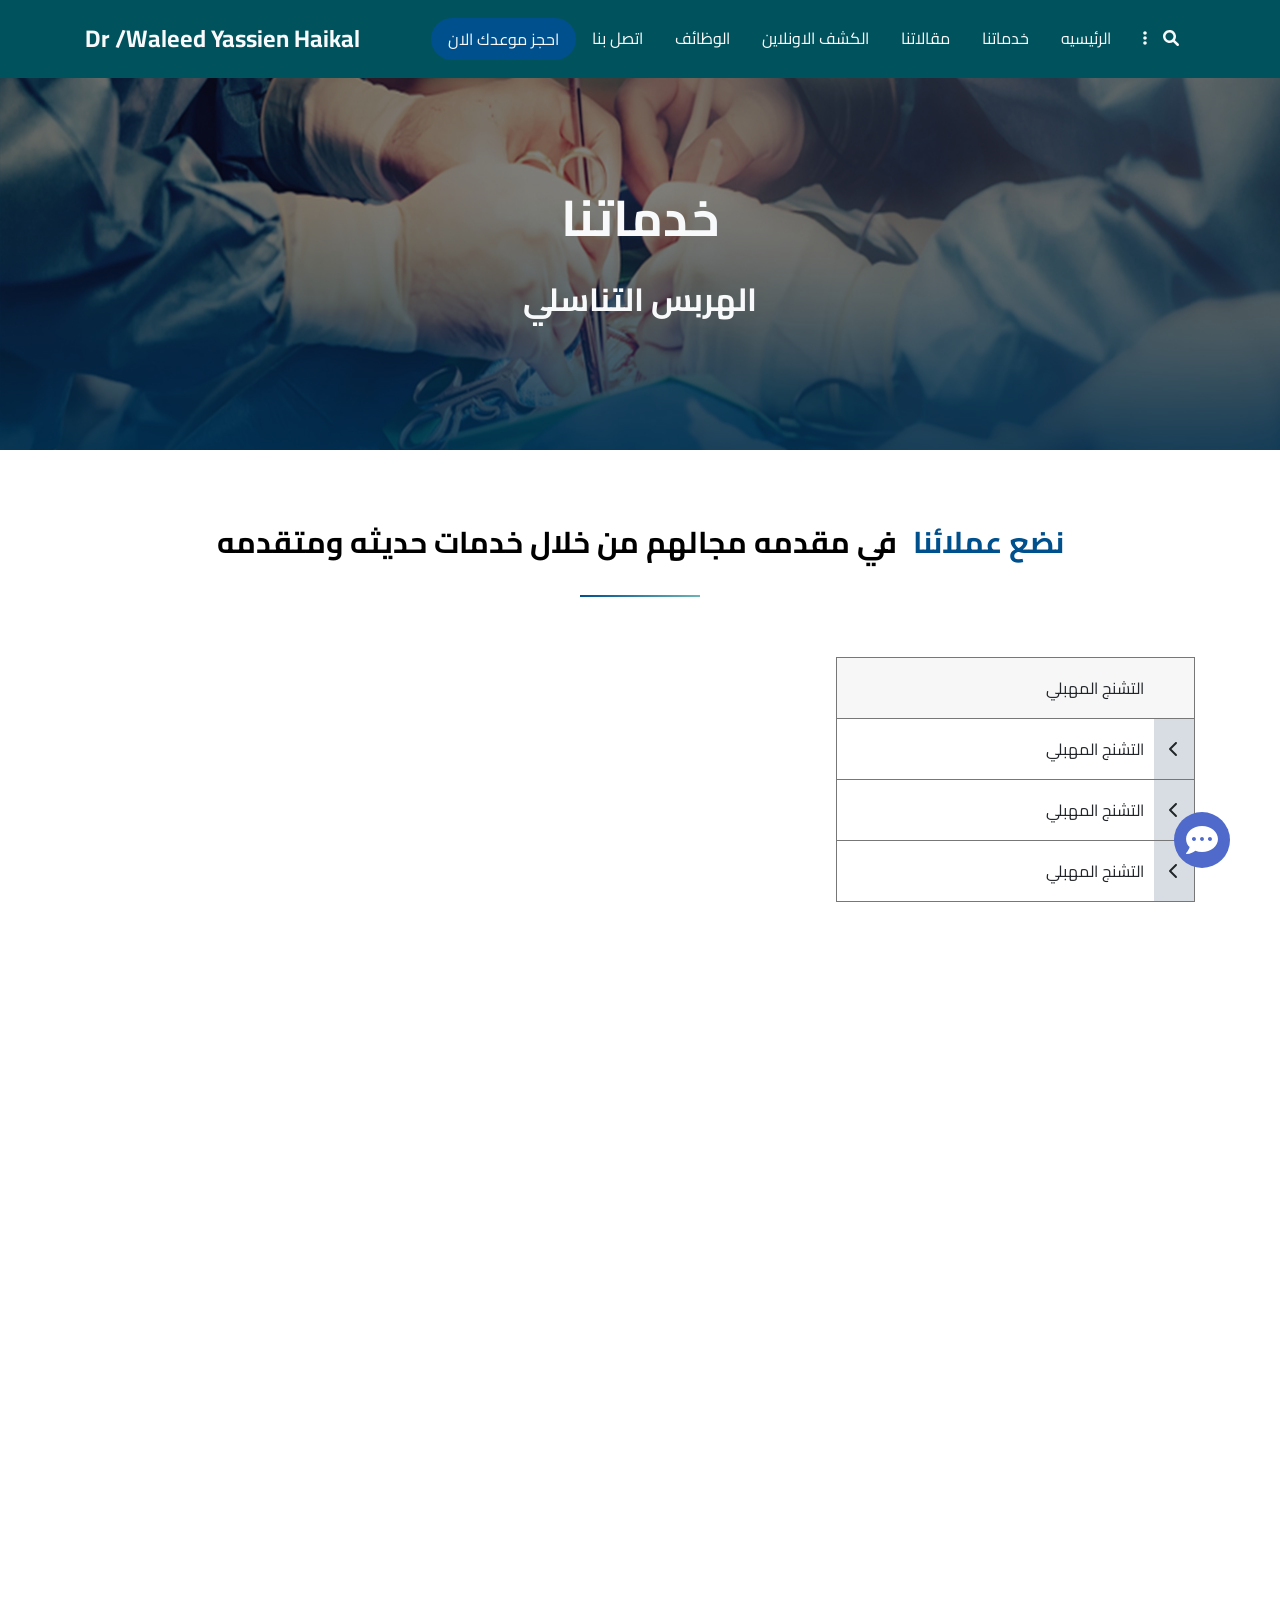
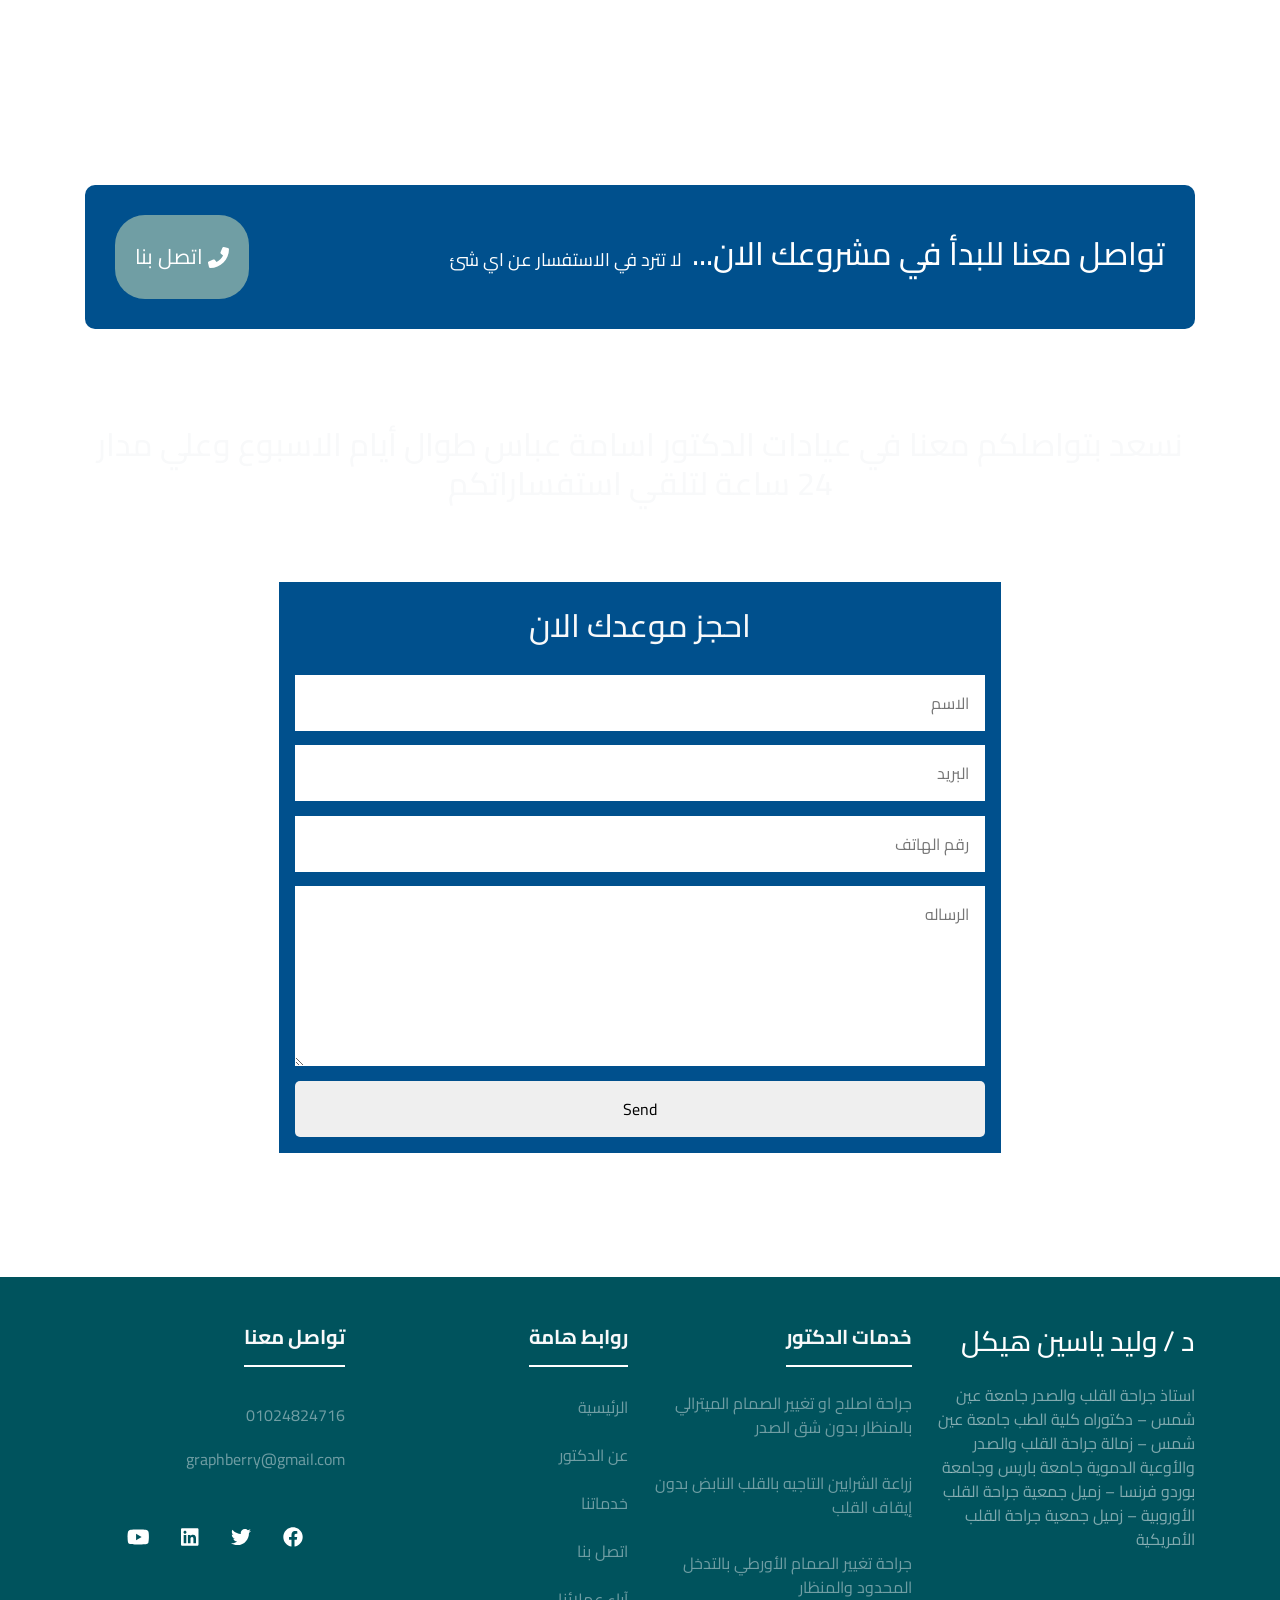
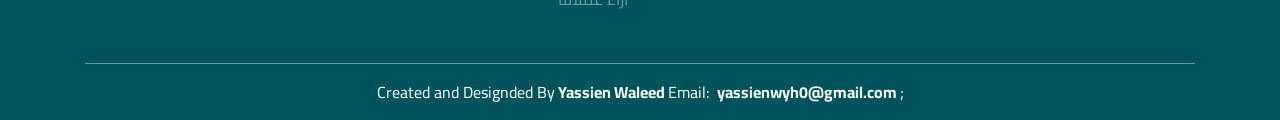
<file: servicesCont.html>
<!DOCTYPE html>
<html lang="en">
<head>
    <meta charset="UTF-8">
    <meta http-equiv="X-UA-Compatible" content="IE=edge">
    <meta name="viewport" content="width=device-width, initial-scale=1.0">
    <title>Document</title>
        <!-- Bootstrap -->
        <link rel="stylesheet" href="css/bootstrap.min.css">
        <!-- Font Awsome -->
        <link rel="stylesheet" href="css/all.min.css">
        <!-- Css File -->
        <link rel="stylesheet" href="./main.css/servicesCont.css">
        <!-- Google Fontds -->
        <link rel="preconnect" href="https://fonts.googleapis.com">
        <link rel="preconnect" href="https://fonts.gstatic.com" crossorigin>
        <link href="https://fonts.googleapis.com/css2?family=Cairo:wght@200;300;400;500;600;700;800;900&display=swap" rel="stylesheet">
</head>
<body>
        <!-- Start Header -->
        <nav class="header navbar navbar-expand-lg navbar-light bg-light p-3 sticky">
          <div class="container">
            <a class="navbar-brand text-light fw-bold fs-4" href="#">Dr /Waleed Yassien Haikal</a>
            <button class="navbar-toggler" type="button" data-bs-toggle="collapse" data-bs-target="#navbarSupportedContent" aria-controls="navbarSupportedContent" aria-expanded="false" aria-label="Toggle navigation">
              <i class="fa-solid fa-bars fs-3 text-light"></i>
            </button>
            <div class="collapse navbar-collapse" id="navbarSupportedContent">
              <ul class="navbar-nav ms-auto mb-2 mb-lg-0">
                <li class="nav-item">
                  <a class="nav-link text-light fs-6 ps-3 pe-3 search-opener" href="#"><i class="fa-solid fa-magnifying-glass ps-3"></i><i class="fa-solid fa-ellipsis-vertical "></i></a>
                </li>
                <li class="nav-item">
                  <a class="nav-link text-light fs-6 active ps-3 pe-3" aria-current="page" href="index.html">الرئيسيه</a>
                </li>
                <li class="nav-item">
                  <a class="nav-link fs-6 ps-3 pe-3" href="services.html">خدماتنا</a>
                </li>
                <li class="nav-item">
                  <a class="nav-link fs-6 ps-3 pe-3" href="articles.html">مقالاتنا</a>
                </li>
                <!-- <li class="nav-item dropdown">
                  <a class="nav-link fs-6 dropdown-toggle ps-3 pe-3" href="#" id="navbarDropdown" role="button" data-bs-toggle="dropdown" aria-expanded="false">
                    خدماتنا
                  </a>
                  <ul class="dropdown-menu " aria-labelledby="navbarDropdown">
                    <li><a class="dropdown-item" href="#">Action</a></li>
                    <li><a class="dropdown-item" href="#">Another action</a></li>
                    <li><hr class="dropdown-divider"></li>
                    <li><a class="dropdown-item" href="#">Something else here</a></li>
                  </ul>
                </li> -->
                <li class="nav-item">
                  <!-- <a class="nav-link fs-6 ps-3 pe-3" href="#">آراء عملائنا</a> -->
                </li>
                <li class="nav-item">
                  <a class="nav-link fs-6 ps-3 pe-3" href="medical.html">الكشف الاونلاين</a>
                </li>
                <li class="nav-item">
                  <a class="nav-link fs-6 ps-3 pe-3" href="job.html">الوظائف</a>
                </li>              
                <li class="nav-item">
                  <a class="nav-link fs-6 ps-3 pe-3" href="contact.html">اتصل بنا</a>
                </li>
                <li class="nav-item">
                  <a class="nav-link btn text-light fs-6 ps-3 pe-3" href="contact.html">احجز موعدك الان</a>
                </li>
                <div class="menu-search d-lg-none mt-2">
                  <input class="menu-text text-light bg-transparent p-2 pt-3 fs-4" type="text" placeholder="Enter Keyword">
                  <div class="menu-submit text-light"><i class="fas fa-search"></i></div>
                </div>
                <ul class="menu-social mt-2 d-flex justify-content-between align-items-center">
                  <li><a href="#" class="d-lg-none"><i class="fa-brands fa-facebook-f fa-2x"></i></a></li>
                  <li><a href="#" class="d-lg-none"><i class="fa-brands fa-instagram fa-2x"></i></a></li>
                  <li><a href="#" class="d-lg-none"><i class="fa-brands fa-twitter fa-2x"></i></a></li>
                  <li><a href="#" class="d-lg-none"><i class="fa-brands fa-whatsapp fa-2x"></i></a></li>
              </ul>
              </ul>
            </div>
          </div>
          </nav>
        <!-- End Header -->
                <!-- Start Landing -->
                <div class="landing">
                  <img src="./imgs/sur.jpg" alt="">

                  <!-- <img src="./imgs/sur.jpg" alt=""> -->
                <div class="container">
                  <!-- Start message -->
                  <div class="message" id="messagePop">
                    <div class="container">
                      <div class="message-pop-up">
                        <i class="fa-solid fa-handshake"></i>
                        <h3>The message successfully sent</h3>
                        <h4>تم الارسال بنجاح</h4>
                        <button class="second-btn" id="ok-pop">Ok</button>
                        </div>
                        <button class="close-pop-up" id="close-pop-up"><i class="fas fa-times"></i></button>
                    </div>
                  </div>
                  <!-- End message -->
                  <!-- Start Contact Btn -->
                  <div class="contact-btn">
                    <div class="container">
                      <div class="social">
                        <a href="https://wa.me/2001024824716" class="whatsapp"><i class="fab fa-whatsapp"></i></a>
                        <a href="https://www.facebook.com/waleed.haikal.3" class="messenger"><i class="fab fa-facebook-messenger"></i></a>
                      </div>
                      <div class="contact-icon"><i class="fas fa-comment-dots"></i></div>
                    </div>
                  </div>
                  <!-- End Contact Btn -->
                  <div class="btn-up">
                    <div class="top"><a href="#" class="top"><i class="fa-solid fa-angles-up"></i></a></div>
                  </div>
                  <!-- Start Btn up -->
                  <!-- Start Search Bar -->
                  <div class="main-search">
                    <div class="container">
                      <div class="search-close-btn">
                        <button><i class="fas fa-times"></i></button>
                    </div>
                    <div class="search-bar">
                      <input class="text mainText" type="text " placeholder="Enter Keyword">
                      <div class="submit mainSubmit"><i class="fas fa-search"></i></div>
                  </div>
                    </div>
                  </div>
                  <!-- End Search Bar -->
                  <div class="title">
                    <h1 class="fw-bold text-light special-title">خدماتنا</h1>
                     <h2 class="fw-bold text-light">الهربس التناسلي</h2>
                    
                </div>
                </div>
                </div>
                <!-- End Landing -->
                <!-- Start result -->
                <div class="result pt-5 pb-5">
                  <div class="main-title">
                    <div class="special-title"><span>نضع عملائنا</span> في مقدمه مجالهم من خلال خدمات حديثه ومتقدمه</div>
                    <span class="special-span"></span>
                  </div>
                  <div class="container">
                    <div class="main-box">
                        <ul class="services-tabs">
                            <li class="services-tab first active" id="first-tab"><span class="services-tab-text"><i class="fa-solid fa-chevron-left"></i>التشنج المهبلي</span></li>
                            <li class="services-tab second" id="second-tab"><span class="services-tab-text"><i class="fa-solid fa-chevron-left"></i>التشنج المهبلي</span></li>
                            <li class="services-tab third" id="third-tab"><span class="services-tab-text"><i class="fa-solid fa-chevron-left"></i>التشنج المهبلي</span></li>
                            <li class="services-tab fourth" id="fourth-tab"><span class="services-tab-text"><i class="fa-solid fa-chevron-left"></i>التشنج المهبلي</span></li>
                        </ul>
                        <div class="second-box" id="second-box">
                            <!-- <div class="first-text title active" id="first-tab">

                            <p><strong>اولى برامج العلاج&nbsp;</strong></p>
                            <p><strong>برنامج علاج تكيسات المبايض</strong></p>
                            <p>هو مرض يصيب المبايض حيث يحدث فيه اضطراب لعملية الإباضة الطبيعية بسبب خلل هرموني في الجسم و هو يكون أحيانا متلازما مع عدة أعراض تظهر معا على المريضة و حينها يسمى بمتلازمة تكيس المبايض مثل اضطرابات الدورة الشهرية و ازدياد وزن الجسم و ظهور الشعر الخشن في مناطق مختلفة من جسم المرأة , و أحيانا لا يكون للمرض أي أعراض و يمكن اكتشاف وجوده مصادفة أثناء الفحص الروتيني للمريضة.<br>
                            <strong>مدى انتشار تكيس المبايض و نسبة ظهوره:-</strong></p>
                            <p>من الأمراض النسائية الشائعة جدا و تتفاوت نسبة الإصابة به من بلد إلى آخر و المعدل العام لنسبة الإصابة يتراوح من 5-10% و هناك تزايد لهذه النسبة بدون معرفة الأسباب.</p>
                            <p><strong>أسباب ظهور تكيس المبايض :-</strong></p>
                            <p>الأسباب الحقيقية لظهور المرض غير معروفة و يعتقد أن هناك طبيعة وراثية للمرض و يعتقد بان جينه من النوع السائد و يتصاحب ظهوره عند النساء مع الصلع الرجالي الطبع عند النساء و الموروثة الجينية للمرض غير مكتشفة لحد الآن, و أكثر الأعمار إصابة بهذا المرض هو في سن المراهقة حيث تحدث زيادة سريعة للوزن في هذا العمر و كذلك تحدث تغيرات هرمونية سريعة أيضا.</p>
                            <p>بعض الدراسات تبين أن فعالية مستقبلات هرمون الأنسولين لها علاقة بالموضوع كما أن بعض الأدوية مثل علاج الصرع تؤدي إلى ظهور هذه الأعراض لدى مستخدميها.</p>
                            <p><strong>أعراض تكيس المبايض:-</strong></p>
                            <p>سبق و ذكرنا أن أعراض المرض متفاوتة جدا و يمكن أن يتم اكتشاف المرض بالصدفة أثناء الفحص الدوري للمريضة و يتم تشخيصه بالاعتماد على صورة المبيض بالا لتراساوند و هي وجود 10-12 بويضة بحجم2-8&nbsp;ملم منتشرة في محيط المبيض.</p>
                            <p><strong>أما الأعراض الباقية فهي:-</strong></p>
                            <p>1- اضطراب في الدورة الشهرية و هذا الاضطراب يأتي على شكل انقطاع أو تباعد في الدورة و الانقطاع قد يكون أولي أو ثانوي معتمدا على درجة الإصابة بالمرض.<br>
                            2- ضعف و اضطراب في عملية التبويض و هذا يؤدي إلى تأخر الحمل و حالات عقم أولية أو ثانوية.</p>
                            <p>3- زيادة في الوزن حيث يكون معدل وزن المريضة BMI&gt;30KG و عادة تكون الزيادة في الوزن متمركزة في الجذع و الأطراف و هذا يحدث بسبب اضطراب في مستوى الدهنيات في الجسم و منها مادة Leptin .</p>
                            <p>4- ظهور شعر خشن في مناطق مختلفة من جسم المرأة و منها الذقن و منطقة الشارب و كذلك أسفل البطن و الصدر و هذا يحدث نتيجة اضطراب في الهرمون الذكري.<br>
                            5- زيادة نسبة الإصابة بحب الشباب و تصبح البشرة دهنية</p>
                            <p>6- قد يصاحب تكيس المبايض ارتفاع في ضغط الدم و كذلك مرض السكري.</p>
                            <p><strong>تشخيص تكيس المبايض:-</strong></p>
                            <p>تشخيص المرض ليس بالأمر الصعب في الوقت الحالي و يعتمد على ثلاثة عوامل :-</p>
                            <p><strong><em>أولا :-</em></strong> الفحص السر يري للمريضة و مشاهدة الأعراض المذكورة سابقا.</p>
                            <p><em><strong>ثانيا :-</strong>&nbsp;</em>بعض الفحوصات المخبرية مثل :-<br>
                            1-ارتفاع هرمون LH<br>
                            2- ارتفاع في مستوى هرمون الأنسولين رغم أن مستوى السكري في الدم طبيعي و هنا يرجع إلى عدم فعالية مستقبلات الهرمون مما يترتب عليه زيادة في إفرازه.<br>
                            3- ارتفاع مستوى الهرمون الذكري Testosterone.<br>
                            4- ارتفاع هرمون الاسترادايول و الاسترون.<br>
                            5- انخفاض مستوى مستقبلات الهرمونات الجنسية.<br>
                            6- و أحيانا يكون المرض مصاحبا لاضطرابات في هرمونات الغدة الدرقية و هرمون الحليب.</p>
                            <p><strong><em>ثالثا:-</em></strong> الطريقة الأمثل لتشخيص الحالة هي بإجراء فحص الألتراساوند البطني أو المهبلي و يفضل الفحص المهبلي لدقته حين تصل دقة التشخيص فيه إلى 100% بينما تكون هناك احتمالات الخطأ في الفحص البطني بنسبة 30% و المنظر المعروف لتكيس المبايض هو ظهور أكياس صغيرة يتراوح عددها اكثر من 12&nbsp;&nbsp; منتشرة على شكل حلقة مثل حبات اللؤلؤ (string of pearls) و كذلك يحدث تضخم في حجم المبيض &nbsp;اكثر من 10 سم3 حيث يزداد حجمه مرة و نصف إلى ثلاث مرات عن الحجم الطبيعي &nbsp;كما يلاحظ زيادة تركيز نسيج المبيض في الوسط.</p>
                            <p><strong>علاج تكيس المبايض:-</strong><br>
                            ينصب علاج مرض تكيس المبايض على الأعراض المصاحبة له حيث لا يوجد علاج شافي من هذا المرض.</p>
                            <p><strong><em>أولا :-</em></strong> اضطرابات الدورة الشهرية :يمكن معالجة هذا الأمر باستخدام حبوب منع الحمل أو حبوب البروجيسترون بانتظام مع استخدام حبوب Metformin بعيار يتناسب مع وزن المصابة و الاستمرار في أخذها لحين انتظام هرمونات الجسم.</p>
                            <p><strong><em>ثانيا :-</em></strong> ظهور الشعر الخشن :و هذا يتم بأخذ حبوب مضادة للهرمون الذكري و لكن هذه العلاجات تتطلب فترة من 6-8 شهور لحين حدوث متغيرات في خشونة الشعر و لهذا ينصح باستخدام الطرق الأخرى لإزالته لحين بدء عمل هذه العلاجات مثل الكي بالليزر و استخدام مزيلات الشعر المختلفة.</p>
                            <p><strong><em>ثالثا:-</em></strong> زيادة الوزن: هناك رابط قوي جدا بين زيادة الوزن و المرض و كلا الأمرين يؤديان إلى بعضهما إذ أن زيادة الوزن ممكن أن تترافق مع اضطراب في الهرمونات و هذه بدورها تؤدي إلى حالة التكيس و العكس صحيح إذ يمكن أن تكون الاضطرابات الهرمونية هي السبب في ازدياد الوزن و ينصح جدا باستخدام البرامج الغذائية و إجراء التمارين الرياضية لتخفيف الوزن لكي يتوازن هذا الاضطراب الهرموني.</p>
                            <p><strong><em>رابعا:-</em></strong> العقم: و يقسم علاج العقم إلى نوعين :</p>
                            <p>1- العلاج الدوائي .</p>
                            <p>2- العلاج الجراحي .</p>
                            <p><strong>&nbsp;العلاج الدوائي لتكيس المبايض:- </strong></p>
                            <p><strong>هنا تقسم العلاجات الدوائية أيضا إلى قسمين:-</strong></p>
                            <p><em><strong>النوع&nbsp;الأول :</strong></em> هو حبوب أل Metformin التي تساعد على انتظام هرمونات الجسم و تقلل من شدة المرض و تزيد من استجابة المبايض للعلاجات المنشطة و يجب الاستمرار على هذه العلاجات لمدة تتراوح بين 3-12 شهرا و هذه الفترة تعتمد على مستوى هرمون الأنسولين في هذه الحالة و كذلك يساعد هذا العلاج على عدم حدوث استجابة مفرطة عند استخدام ابر أو حبوب تنشيط المبايض وأيضا ينصح باستخدام هذه الحبوب خلال فترة الأشهر الأولى من الحمل لتقليل نسبة الإسقاط في هذه الفترة.<br>
                            <strong><em>النوع الثاني :</em></strong> فهو إعطاء المريضة هرمونات تحريض الإباضة أما على شكل حبوب أو ابر الهرمونات FSH,LH مع المراقبة الدقيقة للمبايض و تحديد أيام الإباضة و عند حدوث الإباضة تكون نسبة حدوث الحمل حوالي 40%.</p>
                            <p><strong>العلاج الجراحي لتكيس المبايض:-</strong></p>
                            <p>الطريقة القديمة للتداخل الجراحي للمبيض هي باستئصال جراحي لجزء من المبايض و هذه تحتاج إلى فتح بطن المريضة مما قد ينتج عنه التصاقات و التي تؤدي بدورها إلى العقم و لم يعد لهذه العملية أي استخدام في الوقت الراهن. &nbsp;اما جراحة تقفيب المبيض بالمنظار فلم يعد لها قيمه حقيقه حيث ان استخدام التثقيب عن طريق الكي بالكهرباء او الليزر يضعف من مخزون المبيض ومن كفاءة المبيض . هذه العمليه تضر ولن تفيد وثبت ان المرضي يحملون باي حال وهذه العمليه ليست سبب في حمل السيدات الذين يعانون من تكيس المبيض ولا حتي انها تسرع من الحمل .<br>
                            <strong>المضاعفات بعيدة الأمد لتكيس المبايض :-</strong></p>
                            <p>1- مرض السكري.</p>
                            <p>2- سرطان الرحم.</p>
                            <p>3- ارتفاع ضغط الدم.</p>
                            <p>4- بعض أمراض القلب و الشرايين.</p>
                            <p>5- اضطراب الشحوم و الدهون في الجسم و إفراطها.</p>

                            </div> -->
                    <div class="first-text title active" id="first-tab">
                      <iframe src="https://drive.google.com/file/d/1DA9TCV3Mt9TSg0ND1hh8TM4QS29gBWVC/preview" width="" height="900" allow="autoplay"></iframe>
                    </div>
                            
                            <div class="second-text title" id="second-tab">


                              <p><strong>تاني برامج العلاج&nbsp;</strong></p>
                              <p><strong>برنامج علاج تكيسات المبايض</strong></p>
                              <p>هو مرض يصيب المبايض حيث يحدث فيه اضطراب لعملية الإباضة الطبيعية بسبب خلل هرموني في الجسم و هو يكون أحيانا متلازما مع عدة أعراض تظهر معا على المريضة و حينها يسمى بمتلازمة تكيس المبايض مثل اضطرابات الدورة الشهرية و ازدياد وزن الجسم و ظهور الشعر الخشن في مناطق مختلفة من جسم المرأة , و أحيانا لا يكون للمرض أي أعراض و يمكن اكتشاف وجوده مصادفة أثناء الفحص الروتيني للمريضة.<br>
                              <strong>مدى انتشار تكيس المبايض و نسبة ظهوره:-</strong></p>
                              <p>من الأمراض النسائية الشائعة جدا و تتفاوت نسبة الإصابة به من بلد إلى آخر و المعدل العام لنسبة الإصابة يتراوح من 5-10% و هناك تزايد لهذه النسبة بدون معرفة الأسباب.</p>
                              <p><strong>أسباب ظهور تكيس المبايض :-</strong></p>
                              <p>الأسباب الحقيقية لظهور المرض غير معروفة و يعتقد أن هناك طبيعة وراثية للمرض و يعتقد بان جينه من النوع السائد و يتصاحب ظهوره عند النساء مع الصلع الرجالي الطبع عند النساء و الموروثة الجينية للمرض غير مكتشفة لحد الآن, و أكثر الأعمار إصابة بهذا المرض هو في سن المراهقة حيث تحدث زيادة سريعة للوزن في هذا العمر و كذلك تحدث تغيرات هرمونية سريعة أيضا.</p>
                              <p>بعض الدراسات تبين أن فعالية مستقبلات هرمون الأنسولين لها علاقة بالموضوع كما أن بعض الأدوية مثل علاج الصرع تؤدي إلى ظهور هذه الأعراض لدى مستخدميها.</p>
                              <p><strong>أعراض تكيس المبايض:-</strong></p>
                              <p>سبق و ذكرنا أن أعراض المرض متفاوتة جدا و يمكن أن يتم اكتشاف المرض بالصدفة أثناء الفحص الدوري للمريضة و يتم تشخيصه بالاعتماد على صورة المبيض بالا لتراساوند و هي وجود 10-12 بويضة بحجم2-8&nbsp;ملم منتشرة في محيط المبيض.</p>
                              <p><strong>أما الأعراض الباقية فهي:-</strong></p>
                              <p>1- اضطراب في الدورة الشهرية و هذا الاضطراب يأتي على شكل انقطاع أو تباعد في الدورة و الانقطاع قد يكون أولي أو ثانوي معتمدا على درجة الإصابة بالمرض.<br>
                              2- ضعف و اضطراب في عملية التبويض و هذا يؤدي إلى تأخر الحمل و حالات عقم أولية أو ثانوية.</p>
                              <p>3- زيادة في الوزن حيث يكون معدل وزن المريضة BMI&gt;30KG و عادة تكون الزيادة في الوزن متمركزة في الجذع و الأطراف و هذا يحدث بسبب اضطراب في مستوى الدهنيات في الجسم و منها مادة Leptin .</p>
                              <p>4- ظهور شعر خشن في مناطق مختلفة من جسم المرأة و منها الذقن و منطقة الشارب و كذلك أسفل البطن و الصدر و هذا يحدث نتيجة اضطراب في الهرمون الذكري.<br>
                              5- زيادة نسبة الإصابة بحب الشباب و تصبح البشرة دهنية</p>
                              <p>6- قد يصاحب تكيس المبايض ارتفاع في ضغط الدم و كذلك مرض السكري.</p>
                              <p><strong>تشخيص تكيس المبايض:-</strong></p>
                              <p>تشخيص المرض ليس بالأمر الصعب في الوقت الحالي و يعتمد على ثلاثة عوامل :-</p>
                              <p><strong><em>أولا :-</em></strong> الفحص السر يري للمريضة و مشاهدة الأعراض المذكورة سابقا.</p>
                              <p><em><strong>ثانيا :-</strong>&nbsp;</em>بعض الفحوصات المخبرية مثل :-<br>
                              1-ارتفاع هرمون LH<br>
                              2- ارتفاع في مستوى هرمون الأنسولين رغم أن مستوى السكري في الدم طبيعي و هنا يرجع إلى عدم فعالية مستقبلات الهرمون مما يترتب عليه زيادة في إفرازه.<br>
                              3- ارتفاع مستوى الهرمون الذكري Testosterone.<br>
                              4- ارتفاع هرمون الاسترادايول و الاسترون.<br>
                              5- انخفاض مستوى مستقبلات الهرمونات الجنسية.<br>
                              6- و أحيانا يكون المرض مصاحبا لاضطرابات في هرمونات الغدة الدرقية و هرمون الحليب.</p>
                              <p><strong><em>ثالثا:-</em></strong> الطريقة الأمثل لتشخيص الحالة هي بإجراء فحص الألتراساوند البطني أو المهبلي و يفضل الفحص المهبلي لدقته حين تصل دقة التشخيص فيه إلى 100% بينما تكون هناك احتمالات الخطأ في الفحص البطني بنسبة 30% و المنظر المعروف لتكيس المبايض هو ظهور أكياس صغيرة يتراوح عددها اكثر من 12&nbsp;&nbsp; منتشرة على شكل حلقة مثل حبات اللؤلؤ (string of pearls) و كذلك يحدث تضخم في حجم المبيض &nbsp;اكثر من 10 سم3 حيث يزداد حجمه مرة و نصف إلى ثلاث مرات عن الحجم الطبيعي &nbsp;كما يلاحظ زيادة تركيز نسيج المبيض في الوسط.</p>
                              <p><strong>علاج تكيس المبايض:-</strong><br>
                              ينصب علاج مرض تكيس المبايض على الأعراض المصاحبة له حيث لا يوجد علاج شافي من هذا المرض.</p>
                              <p><strong><em>أولا :-</em></strong> اضطرابات الدورة الشهرية :يمكن معالجة هذا الأمر باستخدام حبوب منع الحمل أو حبوب البروجيسترون بانتظام مع استخدام حبوب Metformin بعيار يتناسب مع وزن المصابة و الاستمرار في أخذها لحين انتظام هرمونات الجسم.</p>
                              <p><strong><em>ثانيا :-</em></strong> ظهور الشعر الخشن :و هذا يتم بأخذ حبوب مضادة للهرمون الذكري و لكن هذه العلاجات تتطلب فترة من 6-8 شهور لحين حدوث متغيرات في خشونة الشعر و لهذا ينصح باستخدام الطرق الأخرى لإزالته لحين بدء عمل هذه العلاجات مثل الكي بالليزر و استخدام مزيلات الشعر المختلفة.</p>
                              <p><strong><em>ثالثا:-</em></strong> زيادة الوزن: هناك رابط قوي جدا بين زيادة الوزن و المرض و كلا الأمرين يؤديان إلى بعضهما إذ أن زيادة الوزن ممكن أن تترافق مع اضطراب في الهرمونات و هذه بدورها تؤدي إلى حالة التكيس و العكس صحيح إذ يمكن أن تكون الاضطرابات الهرمونية هي السبب في ازدياد الوزن و ينصح جدا باستخدام البرامج الغذائية و إجراء التمارين الرياضية لتخفيف الوزن لكي يتوازن هذا الاضطراب الهرموني.</p>
                              <p><strong><em>رابعا:-</em></strong> العقم: و يقسم علاج العقم إلى نوعين :</p>
                              <p>1- العلاج الدوائي .</p>
                              <p>2- العلاج الجراحي .</p>
                              <p><strong>&nbsp;العلاج الدوائي لتكيس المبايض:- </strong></p>
                              <p><strong>هنا تقسم العلاجات الدوائية أيضا إلى قسمين:-</strong></p>
                              <p><em><strong>النوع&nbsp;الأول :</strong></em> هو حبوب أل Metformin التي تساعد على انتظام هرمونات الجسم و تقلل من شدة المرض و تزيد من استجابة المبايض للعلاجات المنشطة و يجب الاستمرار على هذه العلاجات لمدة تتراوح بين 3-12 شهرا و هذه الفترة تعتمد على مستوى هرمون الأنسولين في هذه الحالة و كذلك يساعد هذا العلاج على عدم حدوث استجابة مفرطة عند استخدام ابر أو حبوب تنشيط المبايض وأيضا ينصح باستخدام هذه الحبوب خلال فترة الأشهر الأولى من الحمل لتقليل نسبة الإسقاط في هذه الفترة.<br>
                              <strong><em>النوع الثاني :</em></strong> فهو إعطاء المريضة هرمونات تحريض الإباضة أما على شكل حبوب أو ابر الهرمونات FSH,LH مع المراقبة الدقيقة للمبايض و تحديد أيام الإباضة و عند حدوث الإباضة تكون نسبة حدوث الحمل حوالي 40%.</p>
                              <p><strong>العلاج الجراحي لتكيس المبايض:-</strong></p>
                              <p>الطريقة القديمة للتداخل الجراحي للمبيض هي باستئصال جراحي لجزء من المبايض و هذه تحتاج إلى فتح بطن المريضة مما قد ينتج عنه التصاقات و التي تؤدي بدورها إلى العقم و لم يعد لهذه العملية أي استخدام في الوقت الراهن. &nbsp;اما جراحة تقفيب المبيض بالمنظار فلم يعد لها قيمه حقيقه حيث ان استخدام التثقيب عن طريق الكي بالكهرباء او الليزر يضعف من مخزون المبيض ومن كفاءة المبيض . هذه العمليه تضر ولن تفيد وثبت ان المرضي يحملون باي حال وهذه العمليه ليست سبب في حمل السيدات الذين يعانون من تكيس المبيض ولا حتي انها تسرع من الحمل .<br>
                              <strong>المضاعفات بعيدة الأمد لتكيس المبايض :-</strong></p>
                              <p>1- مرض السكري.</p>
                              <p>2- سرطان الرحم.</p>
                              <p>3- ارتفاع ضغط الدم.</p>
                              <p>4- بعض أمراض القلب و الشرايين.</p>
                              <p>5- اضطراب الشحوم و الدهون في الجسم و إفراطها.</p>
  
                            </div>
                            <div class="third-text title" id="third-tab">
                              <p><strong>تالت برامج العلاج&nbsp;</strong></p>
                              <p><strong>برنامج علاج تكيسات المبايض</strong></p>
                              <p>هو مرض يصيب المبايض حيث يحدث فيه اضطراب لعملية الإباضة الطبيعية بسبب خلل هرموني في الجسم و هو يكون أحيانا متلازما مع عدة أعراض تظهر معا على المريضة و حينها يسمى بمتلازمة تكيس المبايض مثل اضطرابات الدورة الشهرية و ازدياد وزن الجسم و ظهور الشعر الخشن في مناطق مختلفة من جسم المرأة , و أحيانا لا يكون للمرض أي أعراض و يمكن اكتشاف وجوده مصادفة أثناء الفحص الروتيني للمريضة.<br>
                              <strong>مدى انتشار تكيس المبايض و نسبة ظهوره:-</strong></p>
                              <p>من الأمراض النسائية الشائعة جدا و تتفاوت نسبة الإصابة به من بلد إلى آخر و المعدل العام لنسبة الإصابة يتراوح من 5-10% و هناك تزايد لهذه النسبة بدون معرفة الأسباب.</p>
                              <p><strong>أسباب ظهور تكيس المبايض :-</strong></p>
                              <p>الأسباب الحقيقية لظهور المرض غير معروفة و يعتقد أن هناك طبيعة وراثية للمرض و يعتقد بان جينه من النوع السائد و يتصاحب ظهوره عند النساء مع الصلع الرجالي الطبع عند النساء و الموروثة الجينية للمرض غير مكتشفة لحد الآن, و أكثر الأعمار إصابة بهذا المرض هو في سن المراهقة حيث تحدث زيادة سريعة للوزن في هذا العمر و كذلك تحدث تغيرات هرمونية سريعة أيضا.</p>
                              <p>بعض الدراسات تبين أن فعالية مستقبلات هرمون الأنسولين لها علاقة بالموضوع كما أن بعض الأدوية مثل علاج الصرع تؤدي إلى ظهور هذه الأعراض لدى مستخدميها.</p>
                              <p><strong>أعراض تكيس المبايض:-</strong></p>
                              <p>سبق و ذكرنا أن أعراض المرض متفاوتة جدا و يمكن أن يتم اكتشاف المرض بالصدفة أثناء الفحص الدوري للمريضة و يتم تشخيصه بالاعتماد على صورة المبيض بالا لتراساوند و هي وجود 10-12 بويضة بحجم2-8&nbsp;ملم منتشرة في محيط المبيض.</p>
                              <p><strong>أما الأعراض الباقية فهي:-</strong></p>
                              <p>1- اضطراب في الدورة الشهرية و هذا الاضطراب يأتي على شكل انقطاع أو تباعد في الدورة و الانقطاع قد يكون أولي أو ثانوي معتمدا على درجة الإصابة بالمرض.<br>
                              2- ضعف و اضطراب في عملية التبويض و هذا يؤدي إلى تأخر الحمل و حالات عقم أولية أو ثانوية.</p>
                              <p>3- زيادة في الوزن حيث يكون معدل وزن المريضة BMI&gt;30KG و عادة تكون الزيادة في الوزن متمركزة في الجذع و الأطراف و هذا يحدث بسبب اضطراب في مستوى الدهنيات في الجسم و منها مادة Leptin .</p>
                              <p>4- ظهور شعر خشن في مناطق مختلفة من جسم المرأة و منها الذقن و منطقة الشارب و كذلك أسفل البطن و الصدر و هذا يحدث نتيجة اضطراب في الهرمون الذكري.<br>
                              5- زيادة نسبة الإصابة بحب الشباب و تصبح البشرة دهنية</p>
                              <p>6- قد يصاحب تكيس المبايض ارتفاع في ضغط الدم و كذلك مرض السكري.</p>
                              <p><strong>تشخيص تكيس المبايض:-</strong></p>
                              <p>تشخيص المرض ليس بالأمر الصعب في الوقت الحالي و يعتمد على ثلاثة عوامل :-</p>
                              <p><strong><em>أولا :-</em></strong> الفحص السر يري للمريضة و مشاهدة الأعراض المذكورة سابقا.</p>
                              <p><em><strong>ثانيا :-</strong>&nbsp;</em>بعض الفحوصات المخبرية مثل :-<br>
                              1-ارتفاع هرمون LH<br>
                              2- ارتفاع في مستوى هرمون الأنسولين رغم أن مستوى السكري في الدم طبيعي و هنا يرجع إلى عدم فعالية مستقبلات الهرمون مما يترتب عليه زيادة في إفرازه.<br>
                              3- ارتفاع مستوى الهرمون الذكري Testosterone.<br>
                              4- ارتفاع هرمون الاسترادايول و الاسترون.<br>
                              5- انخفاض مستوى مستقبلات الهرمونات الجنسية.<br>
                              6- و أحيانا يكون المرض مصاحبا لاضطرابات في هرمونات الغدة الدرقية و هرمون الحليب.</p>
                              <p><strong><em>ثالثا:-</em></strong> الطريقة الأمثل لتشخيص الحالة هي بإجراء فحص الألتراساوند البطني أو المهبلي و يفضل الفحص المهبلي لدقته حين تصل دقة التشخيص فيه إلى 100% بينما تكون هناك احتمالات الخطأ في الفحص البطني بنسبة 30% و المنظر المعروف لتكيس المبايض هو ظهور أكياس صغيرة يتراوح عددها اكثر من 12&nbsp;&nbsp; منتشرة على شكل حلقة مثل حبات اللؤلؤ (string of pearls) و كذلك يحدث تضخم في حجم المبيض &nbsp;اكثر من 10 سم3 حيث يزداد حجمه مرة و نصف إلى ثلاث مرات عن الحجم الطبيعي &nbsp;كما يلاحظ زيادة تركيز نسيج المبيض في الوسط.</p>
                              <p><strong>علاج تكيس المبايض:-</strong><br>
                              ينصب علاج مرض تكيس المبايض على الأعراض المصاحبة له حيث لا يوجد علاج شافي من هذا المرض.</p>
                              <p><strong><em>أولا :-</em></strong> اضطرابات الدورة الشهرية :يمكن معالجة هذا الأمر باستخدام حبوب منع الحمل أو حبوب البروجيسترون بانتظام مع استخدام حبوب Metformin بعيار يتناسب مع وزن المصابة و الاستمرار في أخذها لحين انتظام هرمونات الجسم.</p>
                              <p><strong><em>ثانيا :-</em></strong> ظهور الشعر الخشن :و هذا يتم بأخذ حبوب مضادة للهرمون الذكري و لكن هذه العلاجات تتطلب فترة من 6-8 شهور لحين حدوث متغيرات في خشونة الشعر و لهذا ينصح باستخدام الطرق الأخرى لإزالته لحين بدء عمل هذه العلاجات مثل الكي بالليزر و استخدام مزيلات الشعر المختلفة.</p>
                              <p><strong><em>ثالثا:-</em></strong> زيادة الوزن: هناك رابط قوي جدا بين زيادة الوزن و المرض و كلا الأمرين يؤديان إلى بعضهما إذ أن زيادة الوزن ممكن أن تترافق مع اضطراب في الهرمونات و هذه بدورها تؤدي إلى حالة التكيس و العكس صحيح إذ يمكن أن تكون الاضطرابات الهرمونية هي السبب في ازدياد الوزن و ينصح جدا باستخدام البرامج الغذائية و إجراء التمارين الرياضية لتخفيف الوزن لكي يتوازن هذا الاضطراب الهرموني.</p>
                              <p><strong><em>رابعا:-</em></strong> العقم: و يقسم علاج العقم إلى نوعين :</p>
                              <p>1- العلاج الدوائي .</p>
                              <p>2- العلاج الجراحي .</p>
                              <p><strong>&nbsp;العلاج الدوائي لتكيس المبايض:- </strong></p>
                              <p><strong>هنا تقسم العلاجات الدوائية أيضا إلى قسمين:-</strong></p>
                              <p><em><strong>النوع&nbsp;الأول :</strong></em> هو حبوب أل Metformin التي تساعد على انتظام هرمونات الجسم و تقلل من شدة المرض و تزيد من استجابة المبايض للعلاجات المنشطة و يجب الاستمرار على هذه العلاجات لمدة تتراوح بين 3-12 شهرا و هذه الفترة تعتمد على مستوى هرمون الأنسولين في هذه الحالة و كذلك يساعد هذا العلاج على عدم حدوث استجابة مفرطة عند استخدام ابر أو حبوب تنشيط المبايض وأيضا ينصح باستخدام هذه الحبوب خلال فترة الأشهر الأولى من الحمل لتقليل نسبة الإسقاط في هذه الفترة.<br>
                              <strong><em>النوع الثاني :</em></strong> فهو إعطاء المريضة هرمونات تحريض الإباضة أما على شكل حبوب أو ابر الهرمونات FSH,LH مع المراقبة الدقيقة للمبايض و تحديد أيام الإباضة و عند حدوث الإباضة تكون نسبة حدوث الحمل حوالي 40%.</p>
                              <p><strong>العلاج الجراحي لتكيس المبايض:-</strong></p>
                              <p>الطريقة القديمة للتداخل الجراحي للمبيض هي باستئصال جراحي لجزء من المبايض و هذه تحتاج إلى فتح بطن المريضة مما قد ينتج عنه التصاقات و التي تؤدي بدورها إلى العقم و لم يعد لهذه العملية أي استخدام في الوقت الراهن. &nbsp;اما جراحة تقفيب المبيض بالمنظار فلم يعد لها قيمه حقيقه حيث ان استخدام التثقيب عن طريق الكي بالكهرباء او الليزر يضعف من مخزون المبيض ومن كفاءة المبيض . هذه العمليه تضر ولن تفيد وثبت ان المرضي يحملون باي حال وهذه العمليه ليست سبب في حمل السيدات الذين يعانون من تكيس المبيض ولا حتي انها تسرع من الحمل .<br>
                              <strong>المضاعفات بعيدة الأمد لتكيس المبايض :-</strong></p>
                              <p>1- مرض السكري.</p>
                              <p>2- سرطان الرحم.</p>
                              <p>3- ارتفاع ضغط الدم.</p>
                              <p>4- بعض أمراض القلب و الشرايين.</p>
                              <p>5- اضطراب الشحوم و الدهون في الجسم و إفراطها.</p>
  
                            </div>
                            <div class="fourth-text title" id="fourth-tab">
                              <p><strong>راببع برامج العلاج&nbsp;</strong></p>
                              <p><strong>برنامج علاج تكيسات المبايض</strong></p>
                              <p>هو مرض يصيب المبايض حيث يحدث فيه اضطراب لعملية الإباضة الطبيعية بسبب خلل هرموني في الجسم و هو يكون أحيانا متلازما مع عدة أعراض تظهر معا على المريضة و حينها يسمى بمتلازمة تكيس المبايض مثل اضطرابات الدورة الشهرية و ازدياد وزن الجسم و ظهور الشعر الخشن في مناطق مختلفة من جسم المرأة , و أحيانا لا يكون للمرض أي أعراض و يمكن اكتشاف وجوده مصادفة أثناء الفحص الروتيني للمريضة.<br>
                              <strong>مدى انتشار تكيس المبايض و نسبة ظهوره:-</strong></p>
                              <p>من الأمراض النسائية الشائعة جدا و تتفاوت نسبة الإصابة به من بلد إلى آخر و المعدل العام لنسبة الإصابة يتراوح من 5-10% و هناك تزايد لهذه النسبة بدون معرفة الأسباب.</p>
                              <p><strong>أسباب ظهور تكيس المبايض :-</strong></p>
                              <p>الأسباب الحقيقية لظهور المرض غير معروفة و يعتقد أن هناك طبيعة وراثية للمرض و يعتقد بان جينه من النوع السائد و يتصاحب ظهوره عند النساء مع الصلع الرجالي الطبع عند النساء و الموروثة الجينية للمرض غير مكتشفة لحد الآن, و أكثر الأعمار إصابة بهذا المرض هو في سن المراهقة حيث تحدث زيادة سريعة للوزن في هذا العمر و كذلك تحدث تغيرات هرمونية سريعة أيضا.</p>
                              <p>بعض الدراسات تبين أن فعالية مستقبلات هرمون الأنسولين لها علاقة بالموضوع كما أن بعض الأدوية مثل علاج الصرع تؤدي إلى ظهور هذه الأعراض لدى مستخدميها.</p>
                              <p><strong>أعراض تكيس المبايض:-</strong></p>
                              <p>سبق و ذكرنا أن أعراض المرض متفاوتة جدا و يمكن أن يتم اكتشاف المرض بالصدفة أثناء الفحص الدوري للمريضة و يتم تشخيصه بالاعتماد على صورة المبيض بالا لتراساوند و هي وجود 10-12 بويضة بحجم2-8&nbsp;ملم منتشرة في محيط المبيض.</p>
                              <p><strong>أما الأعراض الباقية فهي:-</strong></p>
                              <p>1- اضطراب في الدورة الشهرية و هذا الاضطراب يأتي على شكل انقطاع أو تباعد في الدورة و الانقطاع قد يكون أولي أو ثانوي معتمدا على درجة الإصابة بالمرض.<br>
                              2- ضعف و اضطراب في عملية التبويض و هذا يؤدي إلى تأخر الحمل و حالات عقم أولية أو ثانوية.</p>
                              <p>3- زيادة في الوزن حيث يكون معدل وزن المريضة BMI&gt;30KG و عادة تكون الزيادة في الوزن متمركزة في الجذع و الأطراف و هذا يحدث بسبب اضطراب في مستوى الدهنيات في الجسم و منها مادة Leptin .</p>
                              <p>4- ظهور شعر خشن في مناطق مختلفة من جسم المرأة و منها الذقن و منطقة الشارب و كذلك أسفل البطن و الصدر و هذا يحدث نتيجة اضطراب في الهرمون الذكري.<br>
                              5- زيادة نسبة الإصابة بحب الشباب و تصبح البشرة دهنية</p>
                              <p>6- قد يصاحب تكيس المبايض ارتفاع في ضغط الدم و كذلك مرض السكري.</p>
                              <p><strong>تشخيص تكيس المبايض:-</strong></p>
                              <p>تشخيص المرض ليس بالأمر الصعب في الوقت الحالي و يعتمد على ثلاثة عوامل :-</p>
                              <p><strong><em>أولا :-</em></strong> الفحص السر يري للمريضة و مشاهدة الأعراض المذكورة سابقا.</p>
                              <p><em><strong>ثانيا :-</strong>&nbsp;</em>بعض الفحوصات المخبرية مثل :-<br>
                              1-ارتفاع هرمون LH<br>
                              2- ارتفاع في مستوى هرمون الأنسولين رغم أن مستوى السكري في الدم طبيعي و هنا يرجع إلى عدم فعالية مستقبلات الهرمون مما يترتب عليه زيادة في إفرازه.<br>
                              3- ارتفاع مستوى الهرمون الذكري Testosterone.<br>
                              4- ارتفاع هرمون الاسترادايول و الاسترون.<br>
                              5- انخفاض مستوى مستقبلات الهرمونات الجنسية.<br>
                              6- و أحيانا يكون المرض مصاحبا لاضطرابات في هرمونات الغدة الدرقية و هرمون الحليب.</p>
                              <p><strong><em>ثالثا:-</em></strong> الطريقة الأمثل لتشخيص الحالة هي بإجراء فحص الألتراساوند البطني أو المهبلي و يفضل الفحص المهبلي لدقته حين تصل دقة التشخيص فيه إلى 100% بينما تكون هناك احتمالات الخطأ في الفحص البطني بنسبة 30% و المنظر المعروف لتكيس المبايض هو ظهور أكياس صغيرة يتراوح عددها اكثر من 12&nbsp;&nbsp; منتشرة على شكل حلقة مثل حبات اللؤلؤ (string of pearls) و كذلك يحدث تضخم في حجم المبيض &nbsp;اكثر من 10 سم3 حيث يزداد حجمه مرة و نصف إلى ثلاث مرات عن الحجم الطبيعي &nbsp;كما يلاحظ زيادة تركيز نسيج المبيض في الوسط.</p>
                              <p><strong>علاج تكيس المبايض:-</strong><br>
                              ينصب علاج مرض تكيس المبايض على الأعراض المصاحبة له حيث لا يوجد علاج شافي من هذا المرض.</p>
                              <p><strong><em>أولا :-</em></strong> اضطرابات الدورة الشهرية :يمكن معالجة هذا الأمر باستخدام حبوب منع الحمل أو حبوب البروجيسترون بانتظام مع استخدام حبوب Metformin بعيار يتناسب مع وزن المصابة و الاستمرار في أخذها لحين انتظام هرمونات الجسم.</p>
                              <p><strong><em>ثانيا :-</em></strong> ظهور الشعر الخشن :و هذا يتم بأخذ حبوب مضادة للهرمون الذكري و لكن هذه العلاجات تتطلب فترة من 6-8 شهور لحين حدوث متغيرات في خشونة الشعر و لهذا ينصح باستخدام الطرق الأخرى لإزالته لحين بدء عمل هذه العلاجات مثل الكي بالليزر و استخدام مزيلات الشعر المختلفة.</p>
                              <p><strong><em>ثالثا:-</em></strong> زيادة الوزن: هناك رابط قوي جدا بين زيادة الوزن و المرض و كلا الأمرين يؤديان إلى بعضهما إذ أن زيادة الوزن ممكن أن تترافق مع اضطراب في الهرمونات و هذه بدورها تؤدي إلى حالة التكيس و العكس صحيح إذ يمكن أن تكون الاضطرابات الهرمونية هي السبب في ازدياد الوزن و ينصح جدا باستخدام البرامج الغذائية و إجراء التمارين الرياضية لتخفيف الوزن لكي يتوازن هذا الاضطراب الهرموني.</p>
                              <p><strong><em>رابعا:-</em></strong> العقم: و يقسم علاج العقم إلى نوعين :</p>
                              <p>1- العلاج الدوائي .</p>
                              <p>2- العلاج الجراحي .</p>
                              <p><strong>&nbsp;العلاج الدوائي لتكيس المبايض:- </strong></p>
                              <p><strong>هنا تقسم العلاجات الدوائية أيضا إلى قسمين:-</strong></p>
                              <p><em><strong>النوع&nbsp;الأول :</strong></em> هو حبوب أل Metformin التي تساعد على انتظام هرمونات الجسم و تقلل من شدة المرض و تزيد من استجابة المبايض للعلاجات المنشطة و يجب الاستمرار على هذه العلاجات لمدة تتراوح بين 3-12 شهرا و هذه الفترة تعتمد على مستوى هرمون الأنسولين في هذه الحالة و كذلك يساعد هذا العلاج على عدم حدوث استجابة مفرطة عند استخدام ابر أو حبوب تنشيط المبايض وأيضا ينصح باستخدام هذه الحبوب خلال فترة الأشهر الأولى من الحمل لتقليل نسبة الإسقاط في هذه الفترة.<br>
                              <strong><em>النوع الثاني :</em></strong> فهو إعطاء المريضة هرمونات تحريض الإباضة أما على شكل حبوب أو ابر الهرمونات FSH,LH مع المراقبة الدقيقة للمبايض و تحديد أيام الإباضة و عند حدوث الإباضة تكون نسبة حدوث الحمل حوالي 40%.</p>
                              <p><strong>العلاج الجراحي لتكيس المبايض:-</strong></p>
                              <p>الطريقة القديمة للتداخل الجراحي للمبيض هي باستئصال جراحي لجزء من المبايض و هذه تحتاج إلى فتح بطن المريضة مما قد ينتج عنه التصاقات و التي تؤدي بدورها إلى العقم و لم يعد لهذه العملية أي استخدام في الوقت الراهن. &nbsp;اما جراحة تقفيب المبيض بالمنظار فلم يعد لها قيمه حقيقه حيث ان استخدام التثقيب عن طريق الكي بالكهرباء او الليزر يضعف من مخزون المبيض ومن كفاءة المبيض . هذه العمليه تضر ولن تفيد وثبت ان المرضي يحملون باي حال وهذه العمليه ليست سبب في حمل السيدات الذين يعانون من تكيس المبيض ولا حتي انها تسرع من الحمل .<br>
                              <strong>المضاعفات بعيدة الأمد لتكيس المبايض :-</strong></p>
                              <p>1- مرض السكري.</p>
                              <p>2- سرطان الرحم.</p>
                              <p>3- ارتفاع ضغط الدم.</p>
                              <p>4- بعض أمراض القلب و الشرايين.</p>
                              <p>5- اضطراب الشحوم و الدهون في الجسم و إفراطها.</p>
  
                            </div>
                        </div>
                    </div>
                </div>
                <!-- Start call us -->
                <div class="call pt-5 pb-5" id="call">
                <div class="container">
                <div class="call-box">
                <h2>تواصل معنا للبدأ في مشروعك الان...<p>لا تترد في الاستفسار عن اي شئ</p></h2>
                <a href="tel:01024824716">اتصل بنا<i class="fas fa-phone-alt"></i></a>
                </div>
                </div>
                </div>
                <!-- End call us -->    
                <!-- Start contact -->
                <div class="communication pt-5 pb-5">
                  <div class="container text-center">
                    <div class="title ">
                      <h2 class="text-light">نسعد بتواصلكم معنا في عيادات الدكتور اسامة عباس طوال أيام الاسبوع وعلي مدار 24 ساعة لتلقي استفساراتكم</h2>
                    </div>
                    
                    <form method="get">
                      <h2 class="text-light p-2">احجز موعدك الان</h2>
                      <input type="text" placeholder="الاسم" id="name" required autocomplete="off" >
                      <input type="email" placeholder="البريد" id="email" autocomplete="off" required>
                      <input type="text" placeholder="رقم الهاتف" id="phone" autocomplete="off" required>
                      <textarea id="subject" placeholder="الرساله" cols="30" rows="10" required></textarea>
                      <button id="btn">Send</button>
                  </form>

                 </div>
                  </div>
                <!-- ENd contact -->
                <!-- Start Footer -->
                <div class="footer pt-5 pb-5 text-white-50 text-center text-md-end">
                      <div class="container">
                        <div class="row">
                          <div class="col-md-6 col-lg-3">
                            <div class="info mb--5">
                              <h3 class="mb-4 text-white">د / وليد ياسين هيكل</h3>
                              <p class="mb-5">
                                استاذ جراحة القلب والصدر جامعة عين شمس – دكتوراه كلية الطب جامعة عين شمس – زمالة جراحة القلب والصدر والأوعية الدموية جامعة باريس وجامعة بوردو فرنسا – زميل جمعية جراحة القلب الأوروبية – زميل جمعية جراحة القلب الأمريكية
                              </p>
                            </div>
                          </div>
                          <div class="col-md-6 col-lg-3">
                            <div class="links">
                              <h5 class="text-light">خدمات الدكتور</h5>
                              <p><a href="#">جراحة اصلاح او تغيير الصمام الميترالي بالمنظار بدون شق الصدر</a></p>       
                              <p><a href="#">زراعة الشرايين التاجيه بالقلب النابض بدون إيقاف القلب</a></p>      
                              <p><a href="#">جراحة تغيير الصمام الأورطي بالتدخل المحدود والمنظار</a></p>  
                            </div>
                          </div>
                          <div class="col-md-6 col-lg-3">
                            <div class="links">
                              <h5 class="text-light">روابط هامة</h5>
                              <ul class="list-unstyled lh-lg">
                                <li><a href="#">الرئيسية</a></li>
                                <li><a href="#">عن الدكتور</a></li>
                                <li><a href="#">خدماتنا</a></li>
                                <li><a href="#">اتصل بنا</a></li>
                                <li><a href="#">آراء عملائنا</a></li>
                              </ul>
                            </div>
                          </div>
                          <div class="col-md-6 col-lg-3">
                            <div class="contact-us">
                              <h5 class="text-light">تواصل معنا</h5>
                              <p class="lh-lg mt-3"><a href="tel:01024824716">01024824716</a></p>
                              <a href="#" class=" w-100">graphberry@gmail.com</a>
                              <ul class="d-flex justify-content-center mt-5 list-unstyled gap-3">
                                <li>
                                  <a class="d-block " href="#"
                                    ><i class="fa-brands fa-facebook fa-lg facebook rounded-circle p-2"></i
                                  ></a>
                                </li>
                                <li>
                                  <a class="d-block " href="#"
                                    ><i class="fa-brands fa-twitter fa-lg twitter rounded-circle p-2"></i
                                  ></a>
                                </li>
                                <li>
                                  <a class="d-block " href="#"
                                    ><i class="fa-brands fa-linkedin fa-lg linkedin rounded-circle p-2"></i
                                  ></a>
                                </li>
                                <li>
                                  <a class="d-block " href="#"
                                    ><i class="fa-brands fa-youtube fa-lg youtube rounded-circle p-2"></i
                                  ></a>
                                </li>
                              </ul>
                            </div>
                          </div>
                        </div>
                        <div class="copyright">Created and Designded By<a href="mailto:yassienwyh0@gmail.com">Yassien Waleed</a> <div>;Email: <span><a href="mailto:yassienwyh0@gmail.com">yassienwyh0@gmail.com</a></span></div></div>
                      </div>
                </div>
                <!-- End Footer -->

          <!-- js main file -->
          <!-- Bootstrap -->
          <script src="js/bootstrap.bundle.min.js"></script>
          <!-- Font Awsome -->
          <script src="js/all.min.js"></script>
          <!-- email -->
          <script src="https://smtpjs.com/v3/smtp.js"></script>
          <script>  
          var btn = document.getElementById('btn'); 
          var messagePop =document.getElementById("messagePop");
          var closePop = document.getElementById("close-pop-up");
          var okPop = document.getElementById("ok-pop");
          btn.addEventListener('click', function(e) {
          e.preventDefault()
          var name = document.getElementById('name').value;
          var email = document.getElementById('email').value;
          var subject = document.getElementById('subject').value;
          var phone = document.getElementById('phone').value;
          var body = 'name : ' +name + '<br/> email : ' + email + '<br/> phone : ' +
          phone + '<br/> subject : ' + subject;
          Email.send({  
          Host : "smtp.gmail.com",
          Username : "yassienwyh0@gmail.com",
          Password : "texuknbdohecwlbi",
          To : 'yassienwyh0@gmail.com',
          From : email,
          Subject : subject,
          Body : body,
          }).then(
            messagePop.classList.add("active"),
            document.body.style.overflowY = "hidden"
            )
          })
          closePop.onclick = function() {
          document.body.style.overflowY = "visible"
          messagePop.classList.remove("active")
          }
          okPop.onclick = function() {
          messagePop.classList.remove("active")
          document.body.style.overflowY = "visible"
          }
          var btnTop = document.querySelector(".btn-up")
          window.onscroll = function(){
          if(window.scrollY >= 500) {
          btnTop.style.opacity = "1"
          }
          if(window.scrollY <= 500) {
          btnTop.style.opacity = "0"
          }
          }

          var closeBtn = document.querySelector(".search-close-btn button")
          closeBtn.onclick =function() {
          mainSearch.classList.toggle("active")
          document.body.style.overflowY = "visible"
          contactBtn.style.zIndex = "1000"
          }
          var searchOpener = document.querySelector(".search-opener")
          var mainSearch = document.querySelector(".main-search")
          searchOpener.onclick = function() {
          mainSearch.classList.toggle("active")
          document.body.style.overflowY = "hidden"
          contactBtn.style.zIndex = "1"
          }

          var contactBtn = document.querySelector(".contact-btn")
          var contactIcon = document.querySelector(".contact-btn .contact-icon")
          var contactIconI = document.querySelector(".contact-btn .contact-icon svg")
          var social = document.querySelector(".contact-btn .social")
          contactIcon.onclick = function() {
          social.classList.toggle("active")
          if(contactIconI.classList.value === "fas", "fa-comment-dots") {
          contactIconI.classList.remove("fas" ,"fa-comment-dots")
          contactIconI.classList.add("fa-solid", "fa-xmark")
          console.log(contactIconI)
          }
          }

          var servicesTab = document.querySelectorAll(".services-tabs .services-tab");
          var resultTitle = document.querySelectorAll(".result .second-box .title")
          var firstTab = document.getElementById("first-tab")
          var secondTab = document.getElementById("second-tab")
          var thirdTab = document.getElementById("third-tab")
          var fourthTab = document.getElementById("fourth-tab")
          var secondBox = document.getElementById("second-box")
          servicesTab.forEach((li) => {
          li.addEventListener("click", (e) => {
          // console.log(e.currentTarget.dataset.color);
          // Remove Active Class From all Lis
          servicesTab.forEach((li) => {
          li.classList.remove("active");
          });
          // Add Active Class To Current Element
          e.currentTarget.classList.add("active");
          });
          });
          servicesTab[0].onclick = function() {

            
            for(let i = 0; i < servicesTab.length ; i++) {
              resultTitle[i].classList.remove("active")
            }
            resultTitle[0].classList.add("active")
            secondBox.style.height = "120vh"

          } 
          servicesTab[1].onclick = function() {
            for(let i = 0; i < servicesTab.length ; i++) {
              resultTitle[i].classList.remove("active")
            }
            resultTitle[1].classList.add("active")
            secondBox.style.height = "310vh"

          } 
          servicesTab[2].onclick = function() {
            for(let i = 0; i < servicesTab.length ; i++) {
              resultTitle[i].classList.remove("active")
              resultTitle[2].classList.add("active")
            secondBox.style.height = "310vh"

            }          
          } 
          servicesTab[3].onclick = function() {
            for(let i = 0; i < servicesTab.length ; i++) {
              resultTitle[i].classList.remove("active")
            } 
            resultTitle[3].classList.add("active")
            secondBox.style.height = "310vh"

          } 
          let mainText = document.querySelector(".main-search .search-bar .mainText");
let mainSubmit = document.querySelector(".main-search .search-bar .mainSubmit");
console.log(mainText)
mainSubmit.onclick = function (e) {
    if (mainText.value == "services" || mainText.value == "service" || mainText.value == "الخدمات" ||   mainText.value == "خدمات") {
        mainText.value = ""
       open("services.html" ,"")
    }
    if (mainText.value == "مقالاتنا" || mainText.value == "article" || mainText.value == "المقالات" ||   mainText.value == "مقالاتنا") {
        mainText.value = ""
        open("articles.html" ,"")
    }
    if (mainText.value == "الرئيسيه" || mainText.value == "main" ) {
        mainText.value = ""
       open("index.html" ,"")
    }
    if (mainText.value == "تواصل معنا" || mainText.value == "contact" || mainText.value == "التواصل" || mainText.value == "اتصل بنا" || mainText.value == "التواصل") {
        mainText.value == ""
       open("contact.html" ,"")
    }
    if (mainText.value == "job" || mainText.value == "jobs" || mainText.value == "الوظائف" || mainText.value == "وظيفه") {
      mainText.value == ""
     open("job.html" ,"")
  }
  if (mainText.value == "الكشف الاونلاين" || mainText.value == "كشف" || mainText.value == "الكشف" || mainText.value == "medical") {
    mainText.value == ""
   open("medical.html" ,"")
}
    else {
        mainText.value == ""
        open("404.html" ,"")
    }
  };

let menuText = document.querySelector(".menu-search .menu-text");
let menuSubmit = document.querySelector(".menu-search .menu-submit");
menuSubmit.onclick = function (e) {
    if (menuText.value == "services" || menuText.value == "service" || menuText.value == "الخدمات" ||   menuText.value == "خدمات") {
        menuText.value == ""
       open("services.html" ,"")
    }
    if (menuText.value == "مقالاتنا" || menuText.value == "article" || menuText.value == "المقالات" ||   menuText.value == "مقالاتنا") {
        menuText.value == ""
        open("articles.html" ,"")
    }
    if (menuText.value == "الرئيسيه" || menuText.value == "main" ) {
        menuText.value == ""
       open("index.html" ,"")
    }
    if (menuText.value == "تواصل معنا" || menuText.value == "contact" || menuText.value == "التواصل" || menuText.value == "اتصل بنا" || menuText.value == "التواصل") {
        menuText.value == ""
       open("contact.html" ,"")
    }
    if (menuText.value == "job" || menuText.value == "jobs" || menuText.value == "الوظائف" || menuText.value == "وظيفه") {
      menuText.value == ""
     open("job.html" ,"")
  }
  if (menuText.value == "الكشف الاونلاين" || menuText.value == "كشف" || menuText.value == "الكشف" || menuText.value == "medical") {
    menuText.value == ""
   open("medical.html" ,"")
}
    else {
        menuText.value == ""
        open("404.html" ,"")
    }
  };

          </script>
  </body>
  </html>
</file>
<file: main.css/main.css>
* {
  -webkit-box-sizing: border-box;
          box-sizing: border-box;
}

:root {
  --main-color: red;
}

.color {
  color: red;
}

.contact {
  padding: 20px;
  background-color: var(--main-color);
}

/* Start Global Rules */
* {
  -webkit-box-sizing: border-box;
  box-sizing: border-box;
  margin: 0;
  font-family: "Cairo", sans-serif;
}

body {
  -webkit-transition: 0.3s;
  transition: 0.3s;
  overflow-x: hidden;
}

html {
  scroll-behavior: smooth;
}

.main-btn {
  background-color: #00508d;
  color: white;
  padding: 0.8rem 1.5rem;
  width: -webkit-fit-content;
  width: -moz-fit-content;
  width: fit-content;
  border-radius: 40px;
  font-size: 18px;
}

.main-btn:hover {
  color: #709ea4;
}

.second-btn {
  background-color: #00535d;
  padding: 1rem 2rem;
  border-radius: 10px;
  color: white;
  width: -webkit-fit-content;
  width: -moz-fit-content;
  width: fit-content;
  border: none;
  outline: none;
}
.second-btn a {
  color: white;
}

.second-btn:hover {
  color: #709ea4;
}

.special-title {
  direction: rtl;
  display: -webkit-box;
  display: -ms-flexbox;
  display: flex;
  -webkit-box-pack: center;
      -ms-flex-pack: center;
          justify-content: center;
  -webkit-box-align: center;
      -ms-flex-align: center;
          align-items: center;
  color: black;
  font-size: 50px;
  gap: 1rem;
  margin-bottom: 5rem;
  font-weight: 500;
}
.special-title span {
  color: #00508d !important;
}

.special-span {
  width: 120px;
  height: 2px;
  background-color: #00508d;
  background-image: -webkit-linear-gradient(left, #00508d, #6bb4b6);
  display: -webkit-box;
  display: -ms-flexbox;
  display: flex;
  margin: -50px auto 60px auto;
}

input[type=text]::-webkit-input-placeholder {
  -webkit-transition: opacity 0.3s;
  transition: opacity 0.3s;
}

input[type=text]::-moz-placeholder {
  -moz-transition: opacity 0.3s;
  transition: opacity 0.3s;
}

input[type=text]:-ms-input-placeholder {
  -ms-transition: opacity 0.3s;
  transition: opacity 0.3s;
}

input[type=text]::-ms-input-placeholder {
  -ms-transition: opacity 0.3s;
  transition: opacity 0.3s;
}

input[type=text]::placeholder {
  -webkit-transition: opacity 0.3s;
  transition: opacity 0.3s;
}

input[type=text]:focus::-webkit-input-placeholder {
  opacity: 0;
}

input[type=text]:focus::-moz-placeholder {
  opacity: 0;
}

input[type=text]:focus:-ms-input-placeholder {
  opacity: 0;
}

input[type=text]:focus::-ms-input-placeholder {
  opacity: 0;
}

input[type=text]:focus::placeholder {
  opacity: 0;
}

::-webkit-scrollbar {
  width: 10px;
  -webkit-transition: 0.3s;
  transition: 0.3s;
}

::-webkit-scrollbar-track {
  background-color: transparent;
}

::-webkit-scrollbar-thumb {
  background-color: #00508d;
  border-radius: 4.5px;
  height: 100px;
  -webkit-transition: 1s;
  transition: 1s;
}

::-webkit-scrollbar-thumb:hover {
  background-color: var(--main-color-alt);
}

::-moz-selection {
  background-color: transparent;
  color: gold;
  background-color: black;
  border-radius: 2px;
}

::selection {
  background-color: transparent;
  color: gold;
  background-color: black;
  border-radius: 2px;
}

body {
  font-family: Arial, Helvetica, sans-serif;
}

a {
  text-decoration: none;
}

ul {
  list-style: none;
  margin: 0;
  padding: 0;
}

.container {
  padding-left: 15px;
  padding-right: 15px;
  margin-left: auto;
  margin-right: auto;
}

/* end global varibal*/
/* Start Header */
.navbar {
  background-color: #00535d !important;
}
.navbar .navbar-nav {
  direction: rtl;
}
.navbar .navbar-nav .nav-item .nav-link {
  padding: 8px 15px;
  color: white;
}
@media (max-width: 991px) {
  .navbar .navbar-nav .nav-item .nav-link {
    padding: 15px;
    border-bottom: 1px solid #709ea4;
  }
  .navbar .navbar-nav .nav-item .nav-link.btn {
    border: none;
    margin-top: 15px;
    width: -webkit-fit-content;
    width: -moz-fit-content;
    width: fit-content;
  }
}
.navbar .navbar-nav .nav-item .nav-link.btn {
  background-color: #00508d;
  border-radius: 40px;
}
.navbar .navbar-nav .nav-item .nav-link:hover {
  color: #709ea4;
}
.navbar .navbar-nav .menu-search {
  width: 100%;
}
.navbar .navbar-nav .menu-search .menu-text {
  background-color: transparent;
  border: none;
  outline: none;
  direction: ltr;
  caret-color: white;
  width: 100%;
  border-bottom: 1px solid #709ea4;
}
.navbar .navbar-nav .menu-search .menu-submit {
  -webkit-transform: translate(-8px, -38px);
          transform: translate(-8px, -38px);
  cursor: pointer;
  width: -webkit-fit-content;
  width: -moz-fit-content;
  width: fit-content;
  padding: 5px 0 0 0;
  font-size: 18px;
}
.navbar .navbar-nav .menu-social li a {
  color: white;
  -webkit-transition: 0.3s;
  transition: 0.3s;
}
.navbar .navbar-nav .menu-social li a:hover {
  color: #709ea4;
}

/* End Header */
/* Start Landing */
.landing {
  height: 90vh;
  background-image: url(../imgs/landing.png);
  background-size: cover;
  /* Start Contact Btn*/
  /* End Contact Btn*/
  /* Start Btn Top */
  /* Start Search Bar */
  /* End Search Bar */
  /* End Btn Top */
}
.landing .contact-btn {
  position: fixed;
  right: 30px;
  bottom: 30px;
  z-index: 1000;
}
.landing .contact-btn .container .social {
  display: -webkit-box;
  display: -ms-flexbox;
  display: flex;
  -webkit-box-orient: vertical;
  -webkit-box-direction: normal;
      -ms-flex-direction: column;
          flex-direction: column;
  gap: 15px;
  -webkit-transition: 0.5s;
  transition: 0.5s;
  opacity: 0;
  z-index: -100;
}
@media (max-width: 767px) {
  .landing .contact-btn .container .social {
    position: absolute;
    right: -100%;
    bottom: 180%;
  }
}
.landing .contact-btn .container .social.active {
  display: -webkit-box;
  display: -ms-flexbox;
  display: flex;
  right: 0%;
  z-index: 10;
  opacity: 1;
}
@media (max-width: 767px) {
  .landing .contact-btn .container .social.active {
    margin-right: 20%;
  }
}
.landing .contact-btn .container .social .whatsapp svg {
  background-color: #49e670;
  padding: 15px;
  font-size: 35px;
  border-radius: 50%;
  color: white;
  display: -webkit-box;
  display: -ms-flexbox;
  display: flex;
  -webkit-box-pack: center;
      -ms-flex-pack: center;
          justify-content: center;
  -webkit-box-align: center;
      -ms-flex-align: center;
          align-items: center;
  cursor: pointer;
}
@media (max-width: 767px) {
  .landing .contact-btn .container .social .whatsapp svg {
    font-size: 30px;
  }
}
@media (max-width: 767px) {
  .landing .contact-btn .container .social .messenger {
    margin-bottom: -50px;
  }
}
.landing .contact-btn .container .social .messenger svg {
  background-color: #1877f2;
  padding: 12px;
  font-size: 32px;
  border-radius: 50%;
  color: white;
  display: -webkit-box;
  display: -ms-flexbox;
  display: flex;
  -webkit-box-pack: center;
      -ms-flex-pack: center;
          justify-content: center;
  -webkit-box-align: center;
      -ms-flex-align: center;
          align-items: center;
  cursor: pointer;
}
@media (max-width: 767px) {
  .landing .contact-btn .container .social .messenger svg {
    font-size: 30px;
  }
}
.landing .contact-btn .container .contact-icon {
  cursor: pointer;
  margin-top: 15px;
}
@media (max-width: 767px) {
  .landing .contact-btn .container .contact-icon {
    padding-top: 0;
  }
}
.landing .contact-btn .container .contact-icon svg {
  background-color: #4f6aca;
  border-radius: 50%;
  color: white;
  padding: 12px;
  font-size: 32px;
}
@media (max-width: 767px) {
  .landing .contact-btn .container .contact-icon svg {
    font-size: 30px;
  }
}
.landing .btn-up {
  z-index: 1000;
  opacity: 0;
  -webkit-transition: 0.5s;
  transition: 0.5s;
}
.landing .btn-up .top {
  position: fixed;
  bottom: 30px;
  left: 30px;
  background-color: #00535d;
  border-radius: 50%;
  min-width: 56px;
  min-height: 56px;
  display: -webkit-box;
  display: -ms-flexbox;
  display: flex;
  -webkit-box-pack: center;
      -ms-flex-pack: center;
          justify-content: center;
  -webkit-box-align: center;
      -ms-flex-align: center;
          align-items: center;
  background-image: -webkit-gradient(linear, left top, right top, from(#00535d), to(#6bb4b6));
  background-image: linear-gradient(left, #00535d, #6bb4b6);
}
.landing .btn-up .top a {
  font-size: x-large;
  color: white;
}
.landing .main-search {
  width: 0%;
  height: 0vh;
  direction: rtl;
  position: absolute;
  right: -100%;
  top: -100%;
  z-index: -1;
  -webkit-transition: 1.5s;
  transition: 1.5s;
}
@media (max-width: 991px) {
  .landing .main-search {
    display: none;
  }
}
.landing .main-search.active {
  width: 100%;
  height: 100vh;
  z-index: 10;
  right: 0%;
  top: 0%;
}
.landing .main-search .container .search-close-btn {
  position: absolute;
  right: 60px;
  top: 50px;
  z-index: 10;
}
.landing .main-search .container .search-close-btn button {
  background-color: transparent;
  border: none;
  outline: none;
  display: -webkit-box;
  display: -ms-flexbox;
  display: flex;
  -webkit-box-pack: center;
      -ms-flex-pack: center;
          justify-content: center;
  -webkit-box-align: center;
      -ms-flex-align: center;
          align-items: center;
  border-radius: 50%;
  color: black;
  font-size: 30px;
  max-width: 50px;
  min-width: 50px;
  max-height: 50px;
  min-height: 50px;
  background-color: white !important;
  cursor: pointer;
}
.landing .main-search .container .search-bar {
  position: absolute;
  left: 0;
  top: 0;
  width: 100%;
  height: 100%;
  background-color: rgba(0, 0, 0, 0.8);
  position: absolute;
  top: 50%;
  left: 50%;
  -webkit-transform: translate(-50%, -50%);
          transform: translate(-50%, -50%);
}
.landing .main-search .container .search-bar .submit {
  position: absolute;
  top: 50%;
  left: 50%;
  -webkit-transform: translate(1000%, -50%);
          transform: translate(1000%, -50%);
  font-size: 30px;
  cursor: pointer;
  color: white;
}
.landing .main-search .container .search-bar .text {
  position: absolute;
  top: 50%;
  left: 50%;
  -webkit-transform: translate(-50%, -50%);
          transform: translate(-50%, -50%);
  padding: 20px;
  font-size: 25px;
  -webkit-transition: 2s;
  transition: 2s;
  color: white;
  max-width: 680px;
  min-width: 680px;
  height: 60px;
  background-color: transparent;
  border: none;
  outline: none;
  border-bottom: 1px solid white;
  direction: ltr;
}
.landing .main-search .container .search-bar .text::-webkit-input-placeholder {
  font-size: 25px;
  color: white;
}
.landing .main-search .container .search-bar .text::-moz-placeholder {
  font-size: 25px;
  color: white;
}
.landing .main-search .container .search-bar .text:-ms-input-placeholder {
  font-size: 25px;
  color: white;
}
.landing .main-search .container .search-bar .text::-ms-input-placeholder {
  font-size: 25px;
  color: white;
}
.landing .main-search .container .search-bar .text::placeholder {
  font-size: 25px;
  color: white;
}
.landing .main-search .container .search-bar .text.active {
  width: 680px;
}
.landing .container {
  direction: rtl;
  overflow-x: hidden;
}
.landing .container .title h3 {
  -webkit-transform: translateX(-260%);
          transform: translateX(-260%);
  -webkit-transition: 1.5s;
  transition: 1.5s;
}
.landing .container .title h3.active {
  -webkit-transform: translateX(0%);
          transform: translateX(0%);
}
.landing .container .title h2 {
  color: #00508d;
  -webkit-transition: 1.5s;
  transition: 1.5s;
  -webkit-transform: translateX(140%);
          transform: translateX(140%);
}
.landing .container .title h2.active {
  -webkit-transform: translateX(0%);
          transform: translateX(0%);
}
.landing .container .title .main-btn {
  -webkit-transform: translateY(100%);
          transform: translateY(100%);
  -webkit-transition: 1.5s;
  transition: 1.5s;
  opacity: 0;
  cursor: pointer;
}
.landing .container .title .main-btn.active {
  -webkit-transform: translateY(0%);
          transform: translateY(0%);
  opacity: 1;
}

/* End Landing */
/* Start services */
.services {
  background-color: white;
}
@media (max-width: 991px) {
  .services {
    display: none !important;
  }
}
.services .container {
  position: relative;
  right: -100%;
  -webkit-transition: 0.7s;
  transition: 0.7s;
}
.services .container.active {
  right: 0%;
}
.services .container .carousel-indicators {
  -webkit-transform: translateY(350%);
          transform: translateY(350%);
}
.services .container .carousel-indicators .data-bs-target {
  background-color: #00508d !important;
}
.services .container .carousel-control-next {
  -webkit-transform: translateX(70%);
          transform: translateX(70%);
}
.services .container .carousel-control-next .carousel-control-next-icon {
  color: #00508d;
  background-image: none;
}
.services .container .carousel-control-prev {
  -webkit-transform: translateX(-70%);
          transform: translateX(-70%);
}
.services .container .carousel-control-prev .carousel-control-prev-icon {
  color: #00508d;
  background-image: none;
}
.services .container .carousel-inner .carousel-item .row svg {
  background-color: #00508d;
}
.services .container .carousel-inner .carousel-item .row h3 {
  color: #00508d;
}

/* End services */
/* Start services-two */
.services-two {
  overflow: hidden;
}
@media (max-width: 991px) {
  .services-two {
    display: block !important;
  }
}
.services-two .container {
  position: relative;
  right: -100%;
  -webkit-transition: 0.7s;
  transition: 0.7s;
}
.services-two .container.active {
  right: 0%;
}
.services-two .container .carousel-indicators {
  -webkit-transform: translateY(350%);
          transform: translateY(350%);
}
.services-two .container .carousel-indicators .data-bs-target {
  background-color: #00508d !important;
}
.services-two .container .carousel-control-next {
  -webkit-transform: translateX(60%);
          transform: translateX(60%);
}
@media (max-width: 767px) {
  .services-two .container .carousel-control-next {
    -webkit-transform: translateX(27%);
            transform: translateX(27%);
  }
}
.services-two .container .carousel-control-next .carousel-control-next-icon {
  color: #00508d;
  background-image: none;
}
.services-two .container .carousel-control-prev {
  -webkit-transform: translateX(-60%);
          transform: translateX(-60%);
}
@media (max-width: 767px) {
  .services-two .container .carousel-control-prev {
    -webkit-transform: translateX(-27%);
            transform: translateX(-27%);
  }
}
.services-two .container .carousel-control-prev .carousel-control-prev-icon {
  color: #00508d;
  background-image: none;
}
.services-two .container .carousel-inner .carousel-item .row svg {
  background-color: #00508d;
}
.services-two .container .carousel-inner .carousel-item .row h3 {
  color: #00508d;
}

/* End services-two */
/* Start team */
.team {
  background-color: #00535d;
}
@media (max-width: 991px) {
  .team {
    display: none !important;
  }
}
.team .container {
  position: relative;
  left: -100%;
  -webkit-transition: 0.7s;
  transition: 0.7s;
}
.team .container.active {
  left: 0%;
}
.team .container .carousel-indicators {
  -webkit-transform: translateY(350%);
          transform: translateY(350%);
}
.team .container .carousel-indicators .data-bs-target {
  background-color: #00508d !important;
}
.team .container .carousel-control-next {
  -webkit-transform: translateX(70%);
          transform: translateX(70%);
}
.team .container .carousel-control-next .carousel-control-next-icon {
  color: #00508d;
  background-image: none;
}
.team .container .carousel-control-prev {
  -webkit-transform: translateX(-70%);
          transform: translateX(-70%);
}
.team .container .carousel-control-prev .carousel-control-prev-icon {
  color: #00508d;
  background-image: none;
}
.team .container .carousel-dark .carousel-inner .row .card {
  background-color: transparent;
  border: none;
}
.team .container .carousel-dark .carousel-inner .row .card img {
  border-radius: 8px;
}
.team .container .carousel-dark .carousel-inner .row .card .card-body .card-title {
  color: #6bb4b6;
}
/* End team */
/* Start team two */
.team-two {
  background-color: #00535d;
  overflow: hidden;
}
@media (max-width: 991px) {
  .team-two {
    display: block !important;
  }
}
.team-two .container {
  position: relative;
  left: -100%;
  -webkit-transition: 0.7s;
  transition: 0.7s;
}
.team-two .container.active {
  left: 0%;
}
.team-two .container .carousel-indicators {
  -webkit-transform: translateY(350%);
          transform: translateY(350%);
}
.team-two .container .carousel-indicators .data-bs-target {
  background-color: #00508d !important;
}
.team-two .container .carousel-control-next {
  -webkit-transform: translateX(60%);
          transform: translateX(60%);
}
@media (max-width: 767px) {
  .team-two .container .carousel-control-next {
    -webkit-transform: translateX(27%);
            transform: translateX(27%);
  }
}
.team-two .container .carousel-control-next .carousel-control-next-icon {
  color: #00508d;
  background-image: none;
}
.team-two .container .carousel-control-prev {
  -webkit-transform: translateX(-60%);
          transform: translateX(-60%);
}
@media (max-width: 767px) {
  .team-two .container .carousel-control-prev {
    -webkit-transform: translateX(-27%);
            transform: translateX(-27%);
  }
}
.team-two .container .carousel-control-prev .carousel-control-prev-icon {
  color: #00508d;
  background-image: none;
}
.team-two .container .carousel .carousel-inner .row .card {
  background-color: transparent;
  border: none;
}
.team-two .container .carousel .carousel-inner .row .card img {
  border-radius: 8px;
}
.team-two .container .carousel .carousel-inner .row .card .card-body .card-title {
  color: #6bb4b6;
}
/* End team two*/
/* Start Revwies*/
@media (max-width: 991px) {
  .reviews {
    display: none !important;
  }
}
.reviews .container {
  position: relative;
  right: -100%;
  -webkit-transition: 0.7s;
  transition: 0.7s;
}
.reviews .container.active {
  right: 0%;
}
.reviews .container .carousel .carousel-inner .carousel-item .row {
  padding: 1rem;
}
.reviews .container .carousel .carousel-inner .carousel-item .row .review-box {
  -webkit-box-shadow: rgba(17, 17, 26, 0.1) 0px 4px 16px, rgba(17, 17, 26, 0.1) 0px 8px 24px, rgba(17, 17, 26, 0.1) 0px 16px 56px;
          box-shadow: rgba(17, 17, 26, 0.1) 0px 4px 16px, rgba(17, 17, 26, 0.1) 0px 8px 24px, rgba(17, 17, 26, 0.1) 0px 16px 56px;
  padding: 10px 20px;
}
.reviews .container .carousel .carousel-inner .carousel-item .row .review-box img {
  -webkit-transition: 0.5s;
  transition: 0.5s;
  border: 10px solid #ebebeb;
  width: 30% !important;
}
.reviews .container .carousel .carousel-inner .carousel-item .row .review-box .rate {
  margin-top: -1rem;
}
.reviews .container .carousel .carousel-inner .carousel-item .row .review-box .rate svg {
  font-size: large;
}
.reviews .container .carousel .carousel-inner .carousel-item .row .review-box .rate svg.filled {
  color: gold;
}
.reviews .container .carousel .carousel-inner .carousel-item .row .review-box:hover img {
  border-color: #00508d;
}
.reviews .container .carousel-indicators {
  -webkit-transform: translateY(350%);
          transform: translateY(350%);
}
.reviews .container .carousel-indicators .data-bs-target {
  background-color: #00508d !important;
}
.reviews .container .carousel-control-next {
  -webkit-transform: translateX(70%);
          transform: translateX(70%);
}
.reviews .container .carousel-control-next .carousel-control-next-icon {
  color: #00508d;
  background-image: none;
}
.reviews .container .carousel-control-prev {
  -webkit-transform: translateX(-70%);
          transform: translateX(-70%);
}
.reviews .container .carousel-control-prev .carousel-control-prev-icon {
  color: #00508d;
  background-image: none;
}

/* End  Reviews*/
/* Start Revwies two*/
.reviews-two {
  display: none;
  overflow: hidden;
}
@media (max-width: 991px) {
  .reviews-two {
    display: block !important;
  }
}
.reviews-two .container {
  position: relative;
  right: -100%;
  -webkit-transition: 0.7s;
  transition: 0.7s;
}
.reviews-two .container.active {
  right: 0%;
}
.reviews-two .container .carousel .carousel-inner .carousel-item .row {
  padding: 1rem;
}
.reviews-two .container .carousel .carousel-inner .carousel-item .row .review-box {
  -webkit-box-shadow: rgba(17, 17, 26, 0.1) 0px 4px 16px, rgba(17, 17, 26, 0.1) 0px 8px 24px, rgba(17, 17, 26, 0.1) 0px 16px 56px;
          box-shadow: rgba(17, 17, 26, 0.1) 0px 4px 16px, rgba(17, 17, 26, 0.1) 0px 8px 24px, rgba(17, 17, 26, 0.1) 0px 16px 56px;
  padding: 10px 20px;
}
.reviews-two .container .carousel .carousel-inner .carousel-item .row .review-box img {
  -webkit-transition: 0.5s;
  transition: 0.5s;
  border: 10px solid #ebebeb;
  width: 30% !important;
}
.reviews-two .container .carousel .carousel-inner .carousel-item .row .review-box .rate {
  margin-top: -1rem;
}
.reviews-two .container .carousel .carousel-inner .carousel-item .row .review-box .rate svg {
  font-size: large;
}
.reviews-two .container .carousel .carousel-inner .carousel-item .row .review-box .rate svg.filled {
  color: gold;
}
.reviews-two .container .carousel .carousel-inner .carousel-item .row .review-box:hover img {
  border-color: #00508d;
}
.reviews-two .container .carousel-indicators {
  -webkit-transform: translateY(350%);
          transform: translateY(350%);
}
.reviews-two .container .carousel-indicators .data-bs-target {
  background-color: #00508d !important;
}
.reviews-two .container .carousel-control-next {
  -webkit-transform: translateX(60%);
          transform: translateX(60%);
}
@media (max-width: 767px) {
  .reviews-two .container .carousel-control-next {
    -webkit-transform: translateX(27%);
            transform: translateX(27%);
  }
}
.reviews-two .container .carousel-control-next .carousel-control-next-icon {
  color: #00508d;
  background-image: none;
}
.reviews-two .container .carousel-control-prev {
  -webkit-transform: translateX(-60%);
          transform: translateX(-60%);
}
@media (max-width: 767px) {
  .reviews-two .container .carousel-control-prev {
    -webkit-transform: translateX(-27%);
            transform: translateX(-27%);
  }
}
.reviews-two .container .carousel-control-prev .carousel-control-prev-icon {
  color: #00508d;
  background-image: none;
}

/* End  Reviews two*/
/* Start Skill */
.skill {
  background-color: #00535d;
  position: relative;
  overflow: hidden;
}
.skill .container .row {
  direction: rtl;
}
@media (max-width: 767px) {
  .skill .container .row {
    gap: 30px;
  }
}
.skill .container .row .success,
.skill .container .row .casses {
  position: relative;
  right: -300%;
  -webkit-transition: 0.7s;
  transition: 0.7s;
}
.skill .container .row .success.active,
.skill .container .row .casses.active {
  right: 0%;
}
.skill .container .row .expert,
.skill .container .row .smiles {
  position: relative;
  -webkit-transition: 0.7s;
  transition: 0.7s;
  left: -300%;
}
.skill .container .row .expert.active,
.skill .container .row .smiles.active {
  left: 0%;
}
.skill .container .row h1 {
  color: white;
  font-size: xx-large;
}
.skill .container .row h5 {
  color: white;
  margin-bottom: 15px;
  font-size: x-large;
}

/* End Skill */
/* Start Online */
.online .container {
  position: relative;
  left: -100%;
  -webkit-transition: 0.7s;
  transition: 0.7s;
  overflow: hidden;
  width: 80%;
}
.online .container.active {
  left: 0%;
}
.online .container .title-box button {
  margin-top: 20px;
}

/* End Online */
/* Start Article */
@media (max-width: 991px) {
  .articles {
    display: none !important;
  }
}
.articles .container {
  position: relative;
  right: -100%;
  -webkit-transition: 0.7s;
  transition: 0.7s;
}
.articles .container.active {
  right: 0%;
}
.articles .container .carousel .carousel-inner .carousel-item .row {
  padding: 1rem;
}
.articles .container .carousel .carousel-inner .carousel-item .row .card {
  direction: rtl;
  border: none;
  -webkit-box-shadow: rgba(17, 17, 26, 0.1) 0px 4px 16px, rgba(17, 17, 26, 0.1) 0px 8px 24px, rgba(17, 17, 26, 0.1) 0px 16px 56px;
          box-shadow: rgba(17, 17, 26, 0.1) 0px 4px 16px, rgba(17, 17, 26, 0.1) 0px 8px 24px, rgba(17, 17, 26, 0.1) 0px 16px 56px;
}
.articles .container .carousel .carousel-inner .carousel-item .row .card .image {
  position: relative;
  cursor: pointer;
}
.articles .container .carousel .carousel-inner .carousel-item .row .card .image .img-icon {
  position: absolute;
  left: 5%;
  top: 5%;
  -webkit-transition: 0.3s;
  transition: 0.3s;
  background-color: rgba(0, 153, 153, 0.51);
  color: white;
  font-size: x-large;
  width: 15%;
  height: 25%;
  display: -webkit-box;
  display: -ms-flexbox;
  display: flex;
  -webkit-box-pack: center;
      -ms-flex-pack: center;
          justify-content: center;
  -webkit-box-align: center;
      -ms-flex-align: center;
          align-items: center;
}
.articles .container .carousel .carousel-inner .carousel-item .row .card .image .img-icon svg {
  padding: 1rem;
}
.articles .container .carousel .carousel-inner .carousel-item .row .card .image:hover .img-icon {
  width: 100%;
  height: 100%;
  padding: 0;
  left: 0;
  top: 0;
  font-size: xx-large;
  display: -webkit-box;
  display: -ms-flexbox;
  display: flex;
  -webkit-box-pack: center;
      -ms-flex-pack: center;
          justify-content: center;
  -webkit-box-align: center;
      -ms-flex-align: center;
          align-items: center;
}
.articles .container .carousel .carousel-inner .carousel-item .row .card .card-body .card-title {
  margin: 10px 0;
  color: #00508d;
}
.articles .container .carousel-indicators {
  -webkit-transform: translateY(350%);
          transform: translateY(350%);
}
.articles .container .carousel-indicators .data-bs-target {
  background-color: #00508d !important;
}
.articles .container .carousel-control-next {
  -webkit-transform: translateX(70%);
          transform: translateX(70%);
}
.articles .container .carousel-control-next .carousel-control-next-icon {
  color: #00508d;
  background-image: none;
}
.articles .container .carousel-control-prev {
  -webkit-transform: translateX(-70%);
          transform: translateX(-70%);
}
.articles .container .carousel-control-prev .carousel-control-prev-icon {
  color: #00508d;
  background-image: none;
}

/* End Article */
/* Start Article two */
.articles-two {
  display: none;
  overflow: hidden;
}
@media (max-width: 991px) {
  .articles-two {
    display: block !important;
  }
}
.articles-two .container {
  position: relative;
  right: -100%;
  -webkit-transition: 0.7s;
  transition: 0.7s;
}
.articles-two .container.active {
  right: 0%;
}
.articles-two .container .carousel .carousel-inner .carousel-item .row {
  padding: 1rem;
}
.articles-two .container .carousel .carousel-inner .carousel-item .row .card {
  direction: rtl;
  border: none;
  -webkit-box-shadow: rgba(17, 17, 26, 0.1) 0px 4px 16px, rgba(17, 17, 26, 0.1) 0px 8px 24px, rgba(17, 17, 26, 0.1) 0px 16px 56px;
          box-shadow: rgba(17, 17, 26, 0.1) 0px 4px 16px, rgba(17, 17, 26, 0.1) 0px 8px 24px, rgba(17, 17, 26, 0.1) 0px 16px 56px;
}
.articles-two .container .carousel .carousel-inner .carousel-item .row .card .image {
  position: relative;
  cursor: pointer;
}
.articles-two .container .carousel .carousel-inner .carousel-item .row .card .image .img-icon {
  position: absolute;
  left: 5%;
  top: 5%;
  -webkit-transition: 0.3s;
  transition: 0.3s;
  background-color: rgba(0, 153, 153, 0.51);
  color: white;
  font-size: x-large;
  width: 15%;
  height: 25%;
  display: -webkit-box;
  display: -ms-flexbox;
  display: flex;
  -webkit-box-pack: center;
      -ms-flex-pack: center;
          justify-content: center;
  -webkit-box-align: center;
      -ms-flex-align: center;
          align-items: center;
}
.articles-two .container .carousel .carousel-inner .carousel-item .row .card .image .img-icon svg {
  padding: 1rem;
}
.articles-two .container .carousel .carousel-inner .carousel-item .row .card .image:hover .img-icon {
  width: 100%;
  height: 100%;
  padding: 0;
  left: 0;
  top: 0;
  font-size: xx-large;
  display: -webkit-box;
  display: -ms-flexbox;
  display: flex;
  -webkit-box-pack: center;
      -ms-flex-pack: center;
          justify-content: center;
  -webkit-box-align: center;
      -ms-flex-align: center;
          align-items: center;
}
.articles-two .container .carousel .carousel-inner .carousel-item .row .card .card-body .card-title {
  margin: 10px 0;
  color: #00508d;
}
.articles-two .container .carousel-indicators {
  -webkit-transform: translateY(350%);
          transform: translateY(350%);
}
.articles-two .container .carousel-indicators .data-bs-target {
  background-color: #00508d !important;
}
.articles-two .container .carousel-control-next {
  -webkit-transform: translateX(60%);
          transform: translateX(60%);
}
@media (max-width: 767px) {
  .articles-two .container .carousel-control-next {
    -webkit-transform: translateX(27%);
            transform: translateX(27%);
  }
}
.articles-two .container .carousel-control-next .carousel-control-next-icon {
  color: #00508d;
  background-image: none;
}
.articles-two .container .carousel-control-prev {
  -webkit-transform: translateX(-60%);
          transform: translateX(-60%);
}
@media (max-width: 767px) {
  .articles-two .container .carousel-control-prev {
    -webkit-transform: translateX(-27%);
            transform: translateX(-27%);
  }
}
.articles-two .container .carousel-control-prev .carousel-control-prev-icon {
  color: #00508d;
  background-image: none;
}

/* End Article two */
/* Start time */
/* End time */
/* Start info */
.info {
  position: relative;
  overflow: hidden;
}
.info .container {
  position: relative;
  left: -100%;
  -webkit-transition: 0.7s;
  transition: 0.7s;
  width: 90%;
}
.info .container.active {
  left: 0%;
}
.info .container .row {
  direction: rtl;
}
@media (max-width: 991px) {
  .info .container .row {
    gap: 2rem;
  }
}
.info .container .row .box {
  -webkit-box-shadow: rgba(17, 17, 26, 0.1) 0px 4px 16px, rgba(17, 17, 26, 0.1) 0px 8px 24px, rgba(17, 17, 26, 0.1) 0px 16px 56px;
          box-shadow: rgba(17, 17, 26, 0.1) 0px 4px 16px, rgba(17, 17, 26, 0.1) 0px 8px 24px, rgba(17, 17, 26, 0.1) 0px 16px 56px;
  height: 20vh;
  display: -webkit-box;
  display: -ms-flexbox;
  display: flex;
  -webkit-box-orient: horizontal;
  -webkit-box-direction: normal;
      -ms-flex-direction: row;
          flex-direction: row;
  -webkit-box-align: center;
      -ms-flex-align: center;
          align-items: center;
  padding: 1rem;
  cursor: pointer;
  gap: 1rem;
  -webkit-transition: 0.3s;
  transition: 0.3s;
}
.info .container .row .box:hover {
  background-color: #00508d;
}
.info .container .row .box:hover .address-logo, .info .container .row .box:hover .address, .info .container .row .box:hover .address a {
  color: white !important;
}
.info .container .row .box .logo {
  padding: 1rem;
  color: #00508d;
  background-color: white;
  -webkit-transition: 0.3s;
  transition: 0.3s;
}
.info .container .row .box .column-box {
  display: -webkit-box;
  display: -ms-flexbox;
  display: flex;
  -webkit-box-orient: vertical;
  -webkit-box-direction: normal;
      -ms-flex-direction: column;
          flex-direction: column;
  gap: 1rem;
}
.info .container .row .box .column-box .address-logo {
  font-weight: bolder;
  font-size: x-large;
  color: #00508d;
  -webkit-transition: 0.3s;
  transition: 0.3s;
}
.info .container .row .box .column-box .address {
  -webkit-transition: 0.3s;
  transition: 0.3s;
  color: #709ea4;
}
.info .container .row .box .column-box .address a {
  -webkit-transition: 0.3s;
  transition: 0.3s;
  color: #709ea4;
}

/* End info */
/* Start footer */
.footer {
  background-color: #00535d;
  direction: rtl;
  position: relative;
}
.footer .container {
  -webkit-transition: 0.7s;
  transition: 0.7s;
  opacity: 0;
}
.footer .container.active {
  opacity: 1;
}
.footer .container .row {
  direction: rtl;
}
.footer .container .row .links h5 {
  z-index: 1000;
  font-weight: bolder;
  padding-bottom: 1rem;
  border-bottom: 2px solid white;
  width: -webkit-fit-content;
  width: -moz-fit-content;
  width: fit-content;
  text-align: center;
}
@media (max-width: 767px) {
  .footer .container .row .links h5 {
    width: 100%;
  }
}
.footer .container .row .links p {
  padding-top: 1rem;
}
.footer .container .row .links p a {
  color: #709ea4;
  -webkit-transition: 0.3s;
  transition: 0.3s;
}
.footer .container .row .links p a:hover {
  color: white;
}
.footer .container .row .links ul {
  padding-top: 1rem;
}
.footer .container .row .links ul li {
  padding-bottom: 1rem;
}
.footer .container .row .links ul li:hover a {
  color: white;
}
.footer .container .row .links ul li a {
  color: #709ea4;
  -webkit-transition: 0.3s;
  transition: 0.3s;
}
.footer .container .row .contact-us h5 {
  color: white;
  font-weight: bolder;
  padding-bottom: 1rem;
  border-bottom: 2px solid white;
  width: -webkit-fit-content;
  width: -moz-fit-content;
  width: fit-content;
  text-align: center;
}
@media (max-width: 767px) {
  .footer .container .row .contact-us h5 {
    width: 100%;
    padding-top: 1rem;
  }
}
.footer .container .row .contact-us p {
  padding-top: 1rem;
}
.footer .container .row .contact-us p a {
  color: #709ea4;
  -webkit-transition: 0.3s;
  transition: 0.3s;
}
.footer .container .row .contact-us p a:hover {
  color: white;
}
.footer .container .row .contact-us a {
  color: #709ea4;
  -webkit-transition: 0.3s;
  transition: 0.3s;
}
.footer .container .row .contact-us a:hover {
  color: white;
}
.footer .container .row .contact-us ul li a {
  color: white !important;
}
.footer .container .row .contact-us ul li a:hover {
  color: #709ea4 !important;
}
.footer .container .copyright {
  width: 100%;
  border-top: 1px solid #709ea4;
  display: -webkit-box;
  display: -ms-flexbox;
  display: flex;
  -webkit-box-pack: center;
      -ms-flex-pack: center;
          justify-content: center;
  -webkit-box-align: end;
      -ms-flex-align: end;
          align-items: flex-end;
  -webkit-box-orient: horizontal;
  -webkit-box-direction: reverse;
      -ms-flex-direction: row-reverse;
          flex-direction: row-reverse;
  text-align: center;
  margin-top: 2rem;
  margin-bottom: -2rem;
  padding-top: 1rem;
  color: white;
}
@media (max-width: 767px) {
  .footer .container .copyright {
    -webkit-box-orient: vertical;
    -webkit-box-direction: normal;
        -ms-flex-direction: column;
            flex-direction: column;
    -webkit-box-align: center;
        -ms-flex-align: center;
            align-items: center;
  }
}
.footer .container .copyright span {
  color: white;
  font-weight: bold;
}
.footer .container .copyright a {
  color: white;
  font-weight: bold;
  padding-left: 3px;
  padding-right: 3px;
}

/* End footer */
</file>
<file: main.css/servicesCont.css>
* {
  -webkit-box-sizing: border-box;
          box-sizing: border-box;
}

:root {
  --main-color: red;
}

.color {
  color: red;
}

.contact {
  padding: 20px;
  background-color: var(--main-color);
}

/* Start Global Rules */
* {
  -webkit-box-sizing: border-box;
  box-sizing: border-box;
  margin: 0;
  font-family: "Cairo", sans-serif;
}

body {
  -webkit-transition: 0.3s;
  transition: 0.3s;
  overflow-x: hidden;
  overflow-y: visible;
}

html {
  scroll-behavior: smooth;
}

.main-btn {
  background-color: #00508d;
  color: white;
  padding: 0.8rem 1.5rem;
  width: -webkit-fit-content;
  width: -moz-fit-content;
  width: fit-content;
  border-radius: 40px;
  font-size: 18px;
}

.main-btn:hover {
  color: #709ea4;
}

.second-btn {
  background-color: #00535d;
  padding: 1rem 2rem;
  border-radius: 10px;
  color: white;
  width: -webkit-fit-content;
  width: -moz-fit-content;
  width: fit-content;
  border: none;
  outline: none;
}
.second-btn a {
  color: white;
}

.second-btn:hover {
  color: #709ea4;
}

.special-title {
  direction: rtl;
  display: -webkit-box;
  display: -ms-flexbox;
  display: flex;
  -webkit-box-pack: center;
      -ms-flex-pack: center;
          justify-content: center;
  -webkit-box-align: center;
      -ms-flex-align: center;
          align-items: center;
  color: black;
  font-size: 50px;
  gap: 1rem;
  margin-bottom: 5rem;
  font-weight: 500;
}
.special-title span {
  color: #00508d !important;
}

.special-span {
  width: 120px;
  height: 2px;
  background-color: #00508d;
  background-image: -webkit-linear-gradient(left, #00508d, #6bb4b6);
  display: -webkit-box;
  display: -ms-flexbox;
  display: flex;
  margin: -50px auto 60px auto;
}

input[type=text]::-webkit-input-placeholder {
  -webkit-transition: opacity 0.3s;
  transition: opacity 0.3s;
}

input[type=text]::-moz-placeholder {
  -moz-transition: opacity 0.3s;
  transition: opacity 0.3s;
}

input[type=text]:-ms-input-placeholder {
  -ms-transition: opacity 0.3s;
  transition: opacity 0.3s;
}

input[type=text]::-ms-input-placeholder {
  -ms-transition: opacity 0.3s;
  transition: opacity 0.3s;
}

input[type=text]::placeholder {
  -webkit-transition: opacity 0.3s;
  transition: opacity 0.3s;
}

input[type=text]:focus::-webkit-input-placeholder {
  opacity: 0;
}

input[type=text]:focus::-moz-placeholder {
  opacity: 0;
}

input[type=text]:focus:-ms-input-placeholder {
  opacity: 0;
}

input[type=text]:focus::-ms-input-placeholder {
  opacity: 0;
}

input[type=text]:focus::placeholder {
  opacity: 0;
}

::-webkit-scrollbar {
  width: 10px;
  -webkit-transition: 0.3s;
  transition: 0.3s;
}

::-webkit-scrollbar-track {
  background-color: transparent;
}

::-webkit-scrollbar-thumb {
  background-color: #00508d;
  border-radius: 4.5px;
  height: 100px;
  -webkit-transition: 1s;
  transition: 1s;
}

::-webkit-scrollbar-thumb:hover {
  background-color: var(--main-color-alt);
}

::-moz-selection {
  background-color: transparent;
  color: gold;
  background-color: black;
  border-radius: 2px;
}

::selection {
  background-color: transparent;
  color: gold;
  background-color: black;
  border-radius: 2px;
}

body {
  font-family: Arial, Helvetica, sans-serif;
}

a {
  text-decoration: none;
}

ul {
  list-style: none;
  margin: 0;
  padding: 0;
}

.container {
  padding-left: 15px;
  padding-right: 15px;
  margin-left: auto;
  margin-right: auto;
}

/* end global varibal*/
/* Start Header */
.navbar {
  background-color: #00535d !important;
}
.navbar .navbar-nav {
  direction: rtl;
}
.navbar .navbar-nav .nav-item .nav-link {
  padding: 8px 15px;
  color: white;
}
@media (max-width: 991px) {
  .navbar .navbar-nav .nav-item .nav-link {
    padding: 15px;
    border-bottom: 1px solid #709ea4;
  }
  .navbar .navbar-nav .nav-item .nav-link.btn {
    border: none;
    margin-top: 15px;
    width: -webkit-fit-content;
    width: -moz-fit-content;
    width: fit-content;
  }
}
.navbar .navbar-nav .nav-item .nav-link.btn {
  background-color: #00508d;
  border-radius: 40px;
}
.navbar .navbar-nav .nav-item .nav-link:hover {
  color: #709ea4;
}
.navbar .navbar-nav .menu-search {
  width: 100%;
}
.navbar .navbar-nav .menu-search .menu-text {
  background-color: transparent;
  border: none;
  outline: none;
  direction: ltr;
  caret-color: white;
  width: 100%;
  border-bottom: 1px solid #709ea4;
}
.navbar .navbar-nav .menu-search .menu-submit {
  -webkit-transform: translate(-8px, -38px);
          transform: translate(-8px, -38px);
  cursor: pointer;
  width: -webkit-fit-content;
  width: -moz-fit-content;
  width: fit-content;
  padding: 5px 0 0 0;
  font-size: 18px;
}
.navbar .navbar-nav .menu-social li a {
  color: white;
  -webkit-transition: 0.3s;
  transition: 0.3s;
}
.navbar .navbar-nav .menu-social li a:hover {
  color: #709ea4;
}

/* End Header */
/* Start Landing */
.landing {
  height: 58vh;
}
.landing img {
  position: absolute;
  top: -20%;
  z-index: -2;
  width: 100%;
  height: 70vh;
}
.landing .container {
  /* Start Message */
  /* End Message */
  /* Start Contact Btn*/
  /* End Contact Btn*/
  /* Start Btn Top */
  /* Start Search Bar */
  /* End Search Bar */
  /* End Btn Top */
}
.landing .container .message {
  position: fixed;
  left: 0;
  top: 0;
  width: 100%;
  height: 100%;
  background-color: rgba(0, 0, 0, 0.8);
  display: -webkit-box;
  display: -ms-flexbox;
  display: flex;
  -webkit-box-pack: center;
      -ms-flex-pack: center;
          justify-content: center;
  -webkit-box-align: center;
      -ms-flex-align: center;
          align-items: center;
  z-index: -1000;
  opacity: 0;
  -webkit-transition: 0.5s;
  transition: 0.5s;
  -webkit-box-orient: vertical;
  -webkit-box-direction: normal;
      -ms-flex-direction: column;
          flex-direction: column;
}
.landing .container .message.active {
  opacity: 1;
  z-index: 1000;
  -webkit-transition: 0.5s;
  transition: 0.5s;
}
.landing .container .message .container {
  position: relative;
  background-color: white;
  margin: auto;
  width: -webkit-fit-content;
  width: -moz-fit-content;
  width: fit-content;
  border-radius: 30px;
  text-align: center;
}
.landing .container .message .container .message-pop-up {
  padding: 3rem;
}
@media (max-width: 767px) {
  .landing .container .message .container .message-pop-up {
    padding: 3rem 0.5rem;
  }
}
.landing .container .message .container .message-pop-up svg {
  font-size: 60px;
  margin-bottom: 1rem;
  color: #00535d;
}
.landing .container .message .container .message-pop-up h4 {
  padding: 1rem 0;
}
.landing .container .message .container .message-pop-up .second-btn {
  font-size: 20px;
}
.landing .container .message .container .close-pop-up {
  display: -webkit-box;
  display: -ms-flexbox;
  display: flex;
  -webkit-box-pack: center;
      -ms-flex-pack: center;
          justify-content: center;
  -webkit-box-align: center;
      -ms-flex-align: center;
          align-items: center;
  background-color: transparent;
  border: none;
  outline: none;
  position: absolute;
  top: -18px;
  right: -18px;
  padding: 1rem;
  border-radius: 50%;
  background-color: red;
  color: white;
  font-size: 30px;
  min-width: 65px;
  max-width: 65px;
  min-height: 65px;
  max-height: 65px;
}
@media (max-width: 767px) {
  .landing .container .message .container .close-pop-up {
    right: -10px;
  }
}
.landing .container .contact-btn {
  position: fixed;
  right: 30px;
  bottom: 30px;
  z-index: 1000;
}
.landing .container .contact-btn .container .social {
  display: -webkit-box;
  display: -ms-flexbox;
  display: flex;
  -webkit-box-orient: vertical;
  -webkit-box-direction: normal;
      -ms-flex-direction: column;
          flex-direction: column;
  gap: 15px;
  -webkit-transition: 0.5s;
  transition: 0.5s;
  opacity: 0;
  z-index: -100;
}
@media (max-width: 767px) {
  .landing .container .contact-btn .container .social {
    position: absolute;
    right: -100%;
    bottom: 180%;
  }
}
.landing .container .contact-btn .container .social.active {
  display: -webkit-box;
  display: -ms-flexbox;
  display: flex;
  right: 0%;
  z-index: 10;
  opacity: 1;
}
@media (max-width: 767px) {
  .landing .container .contact-btn .container .social.active {
    margin-right: 20%;
  }
}
.landing .container .contact-btn .container .social .whatsapp svg {
  background-color: #49e670;
  padding: 15px;
  font-size: 35px;
  border-radius: 50%;
  color: white;
  display: -webkit-box;
  display: -ms-flexbox;
  display: flex;
  -webkit-box-pack: center;
      -ms-flex-pack: center;
          justify-content: center;
  -webkit-box-align: center;
      -ms-flex-align: center;
          align-items: center;
  cursor: pointer;
}
@media (max-width: 767px) {
  .landing .container .contact-btn .container .social .whatsapp svg {
    font-size: 30px;
  }
}
@media (max-width: 767px) {
  .landing .container .contact-btn .container .social .messenger {
    margin-bottom: -50px;
  }
}
.landing .container .contact-btn .container .social .messenger svg {
  background-color: #1877f2;
  padding: 12px;
  font-size: 32px;
  border-radius: 50%;
  color: white;
  display: -webkit-box;
  display: -ms-flexbox;
  display: flex;
  -webkit-box-pack: center;
      -ms-flex-pack: center;
          justify-content: center;
  -webkit-box-align: center;
      -ms-flex-align: center;
          align-items: center;
  cursor: pointer;
}
@media (max-width: 767px) {
  .landing .container .contact-btn .container .social .messenger svg {
    font-size: 30px;
  }
}
.landing .container .contact-btn .container .contact-icon {
  cursor: pointer;
  margin-top: 15px;
}
@media (max-width: 767px) {
  .landing .container .contact-btn .container .contact-icon {
    padding-top: 0;
  }
}
.landing .container .contact-btn .container .contact-icon svg {
  background-color: #4f6aca;
  border-radius: 50%;
  color: white;
  padding: 12px;
  font-size: 32px;
}
@media (max-width: 767px) {
  .landing .container .contact-btn .container .contact-icon svg {
    font-size: 30px;
  }
}
.landing .container .btn-up {
  z-index: 1000;
  opacity: 0;
  -webkit-transition: 0.5s;
  transition: 0.5s;
}
.landing .container .btn-up .top {
  z-index: 1000;
  position: fixed;
  bottom: 30px;
  left: 30px;
  background-color: #00535d;
  border-radius: 50%;
  min-width: 56px;
  min-height: 56px;
  display: -webkit-box;
  display: -ms-flexbox;
  display: flex;
  -webkit-box-pack: center;
      -ms-flex-pack: center;
          justify-content: center;
  -webkit-box-align: center;
      -ms-flex-align: center;
          align-items: center;
  background-image: -webkit-gradient(linear, left top, right top, from(#00535d), to(#6bb4b6));
  background-image: linear-gradient(left, #00535d, #6bb4b6);
}
.landing .container .btn-up .top a {
  font-size: x-large;
  color: white;
}
.landing .container .main-search {
  width: 0%;
  height: 0vh;
  direction: rtl;
  position: absolute;
  right: -100%;
  top: -100%;
  z-index: -1;
  -webkit-transition: 1.5s;
  transition: 1.5s;
}
@media (max-width: 991px) {
  .landing .container .main-search {
    display: none;
  }
}
.landing .container .main-search.active {
  width: 100%;
  height: 100vh;
  z-index: 10;
  right: 0%;
  top: 0%;
}
.landing .container .main-search .container .search-close-btn {
  position: absolute;
  right: 60px;
  top: 50px;
  z-index: 10;
}
.landing .container .main-search .container .search-close-btn button {
  background-color: transparent;
  border: none;
  outline: none;
  display: -webkit-box;
  display: -ms-flexbox;
  display: flex;
  -webkit-box-pack: center;
      -ms-flex-pack: center;
          justify-content: center;
  -webkit-box-align: center;
      -ms-flex-align: center;
          align-items: center;
  border-radius: 50%;
  color: black;
  font-size: 30px;
  max-width: 50px;
  min-width: 50px;
  max-height: 50px;
  min-height: 50px;
  background-color: white !important;
  cursor: pointer;
}
.landing .container .main-search .container .search-bar {
  position: absolute;
  left: 0;
  top: 0;
  width: 100%;
  height: 100%;
  background-color: rgba(0, 0, 0, 0.8);
  position: absolute;
  top: 50%;
  left: 50%;
  -webkit-transform: translate(-50%, -50%);
          transform: translate(-50%, -50%);
}
.landing .container .main-search .container .search-bar .submit {
  position: absolute;
  top: 50%;
  left: 50%;
  -webkit-transform: translate(1000%, -50%);
          transform: translate(1000%, -50%);
  font-size: 30px;
  cursor: pointer;
  color: white;
}
.landing .container .main-search .container .search-bar .text {
  position: absolute;
  top: 50%;
  left: 50%;
  -webkit-transform: translate(-50%, -50%);
          transform: translate(-50%, -50%);
  padding: 20px;
  font-size: 25px;
  -webkit-transition: 2s;
  transition: 2s;
  color: white;
  max-width: 680px;
  min-width: 680px;
  height: 60px;
  background-color: transparent;
  border: none;
  outline: none;
  border-bottom: 1px solid white;
  direction: ltr;
}
.landing .container .main-search .container .search-bar .text::-webkit-input-placeholder {
  font-size: 25px;
  color: white;
}
.landing .container .main-search .container .search-bar .text::-moz-placeholder {
  font-size: 25px;
  color: white;
}
.landing .container .main-search .container .search-bar .text:-ms-input-placeholder {
  font-size: 25px;
  color: white;
}
.landing .container .main-search .container .search-bar .text::-ms-input-placeholder {
  font-size: 25px;
  color: white;
}
.landing .container .main-search .container .search-bar .text::placeholder {
  font-size: 25px;
  color: white;
}
.landing .container .main-search .container .search-bar .text.active {
  width: 680px;
}
.landing .container .title {
  display: -webkit-box;
  display: -ms-flexbox;
  display: flex;
  -webkit-box-pack: center;
      -ms-flex-pack: center;
          justify-content: center;
  -webkit-box-align: center;
      -ms-flex-align: center;
          align-items: center;
  position: absolute;
  left: 0;
  top: 0;
  width: 100%;
  height: 100%;
  background-color: rgba(0, 0, 0, 0.5);
  display: flex;
  -webkit-box-orient: vertical;
  -webkit-box-direction: normal;
      -ms-flex-direction: column;
          flex-direction: column;
  height: 50vh !important;
  z-index: -1;
  gap: 2rem;
}
.landing .container .title h1 {
  margin-top: 5%;
  margin-bottom: 0%;
}

/* End Landing */
/* Start Result */
.result {
  position: relative;
}
.result .special-title {
  margin-top: -10%;
  font-size: 30px;
  font-weight: bolder;
  display: -webkit-box;
  display: -ms-flexbox;
  display: flex;
  -webkit-box-pack: center;
      -ms-flex-pack: center;
          justify-content: center;
  -webkit-box-align: center;
      -ms-flex-align: center;
          align-items: center;
  -ms-flex-wrap: wrap;
      flex-wrap: wrap;
  text-align: center;
}
@media (max-width: 1199px) {
  .result .special-title {
    font-size: 25px;
  }
}
@media (max-width: 767px) {
  .result .special-title {
    margin-top: -40%;
  }
}
.result .container {
  direction: rtl;
}
.result .container .main-box {
  display: -webkit-box;
  display: -ms-flexbox;
  display: flex;
  -webkit-box-orient: horizontal;
  -webkit-box-direction: normal;
      -ms-flex-direction: row;
          flex-direction: row;
  gap: 2rem;
}
@media (max-width: 1199px) {
  .result .container .main-box {
    -webkit-box-orient: vertical;
    -webkit-box-direction: normal;
        -ms-flex-direction: column;
            flex-direction: column;
  }
}
.result .container .main-box .services-tabs {
  width: 100%;
}
.result .container .main-box .services-tabs .services-tab {
  border: 1px solid #777;
  position: relative;
  background-color: transparent;
  cursor: pointer;
}
.result .container .main-box .services-tabs .services-tab.first {
  border-bottom: none;
}
.result .container .main-box .services-tabs .services-tab.second {
  border-bottom: none;
}
.result .container .main-box .services-tabs .services-tab.third {
  border-bottom: none;
}
.result .container .main-box .services-tabs .services-tab.active {
  background-color: #f7f7f7;
}
.result .container .main-box .services-tabs .services-tab.active svg {
  opacity: 0;
}
.result .container .main-box .services-tabs .services-tab span {
  display: -webkit-box;
  display: -ms-flexbox;
  display: flex;
  -webkit-box-align: center;
      -ms-flex-align: center;
          align-items: center;
  gap: 10px;
  -webkit-transition: 0.3s;
  transition: 0.3s;
}
.result .container .main-box .services-tabs .services-tab span:hover {
  gap: 20px;
}
.result .container .main-box .services-tabs .services-tab:hover svg {
  background-color: #00508d;
  color: white;
}
.result .container .main-box .services-tabs .services-tab svg {
  -webkit-transition: 0.3s;
  transition: 0.3s;
  width: 40px;
  padding: 22px 0;
  background: #d8dde3;
  text-align: center;
}
.result .container .main-box .second-box {
  width: 200%;
  display: -webkit-box;
  display: -ms-flexbox;
  display: flex;
  -webkit-box-orient: vertical;
  -webkit-box-direction: normal;
      -ms-flex-direction: column;
          flex-direction: column;
  -webkit-box-align: center;
      -ms-flex-align: center;
          align-items: center;
  overflow: hidden;
  position: relative;
  height: auto;
  height: 120vh;
}
@media (max-width: 1199px) {
  .result .container .main-box .second-box {
    width: 100%;
    height: 330vh;
  }
}
@media (max-width: 767px) {
  .result .container .main-box .second-box {
    height: 485vh;
  }
}
.result .container .main-box .second-box #first-tab iframe {
  width: 650px;
}
@media (max-width: 767px) {
  .result .container .main-box .second-box #first-tab iframe {
    width: 100%;
  }
}
.result .container .main-box .second-box .title {
  overflow: hidden;
  -webkit-transition: 0.5s;
  transition: 0.5s;
  opacity: 0;
  position: absolute;
  top: -100%;
  z-index: -100;
}
.result .container .main-box .second-box .title.active {
  opacity: 1;
  top: 0;
  z-index: 100;
}

/* End Result */
/*Start Call Us*/
.call .container .call-box {
  display: -webkit-box;
  display: -ms-flexbox;
  display: flex;
  -webkit-box-orient: horizontal;
  -webkit-box-direction: normal;
      -ms-flex-direction: row;
          flex-direction: row;
  -webkit-box-pack: justify;
      -ms-flex-pack: justify;
          justify-content: space-between;
  background-color: #00508d;
  width: 100%;
  padding: 30px;
  gap: 50px;
  border-radius: 10px;
  -ms-flex-wrap: wrap;
      flex-wrap: wrap;
}
.call .container .call-box h2 {
  display: -webkit-box;
  display: -ms-flexbox;
  display: flex;
  -webkit-box-pack: center;
      -ms-flex-pack: center;
          justify-content: center;
  -webkit-box-align: center;
      -ms-flex-align: center;
          align-items: center;
  direction: rtl;
  color: white;
  gap: 5px;
  -ms-flex-wrap: wrap;
      flex-wrap: wrap;
}
@media (max-width: 1199px) {
  .call .container .call-box h2 {
    gap: 40px;
    -webkit-box-pack: start;
        -ms-flex-pack: start;
            justify-content: flex-start;
  }
}
.call .container .call-box h2 p {
  display: -webkit-box;
  display: -ms-flexbox;
  display: flex;
  -webkit-box-pack: center;
      -ms-flex-pack: center;
          justify-content: center;
  -webkit-box-align: center;
      -ms-flex-align: center;
          align-items: center;
  font-weight: normal;
  font-size: 18px;
  margin-top: 4%;
  padding: 5px;
}
@media (max-width: 1199px) {
  .call .container .call-box h2 p {
    margin-top: 0%;
  }
}
.call .container .call-box a {
  display: -webkit-box;
  display: -ms-flexbox;
  display: flex;
  -webkit-box-pack: start;
      -ms-flex-pack: start;
          justify-content: flex-start;
  -webkit-box-align: center;
      -ms-flex-align: center;
          align-items: center;
  font-size: 21px;
  background-color: #709ea4;
  color: white;
  border-radius: 30px;
  padding: 20px;
  gap: 5px;
  direction: ltr;
  -webkit-transition: 0.3s;
  transition: 0.3s;
}
.call .container .call-box a:hover {
  background-color: #6bb4b6;
}

/* End Call US */
/* Start communication */
.communication {
  background-image: url(https://osama-abbas.com/wp-content/uploads/2020/10/Red-BG.jpg?id=316);
  background-size: cover;
  height: 100vh;
}
.communication .container form {
  background-color: #00508d;
  display: -webkit-box;
  display: -ms-flexbox;
  display: flex;
  -webkit-box-orient: vertical;
  -webkit-box-direction: normal;
      -ms-flex-direction: column;
          flex-direction: column;
  gap: 0.9rem;
  padding: 1rem;
  width: 65%;
  margin: auto;
  margin-top: 5rem;
}
@media (max-width: 767px) {
  .communication .container form {
    width: 100%;
  }
}
.communication .container form input {
  border: none;
  outline: none;
  padding: 1rem;
  direction: rtl;
}
.communication .container form textarea {
  border: none;
  outline: none;
  direction: rtl;
  widt: 100%;
  padding: 1rem;
  height: 20vh;
}
.communication .container form button {
  border: none;
  outline: none;
  border-radius: 5px;
  padding: 1rem;
  direction: rtl;
}

/* End communication */
/* Start footer */
.footer {
  background-color: #00535d;
  direction: rtl;
  position: relative;
  margin-bottom: -10%;
}
@media (max-width: 767px) {
  .footer {
    margin-bottom: -15%;
  }
}
.footer .container {
  -webkit-transition: 0.7s;
  transition: 0.7s;
}
.footer .container.active {
  opacity: 1;
}
.footer .container .row {
  direction: rtl;
}
.footer .container .row .links h5 {
  z-index: 1000;
  font-weight: bolder;
  padding-bottom: 1rem;
  border-bottom: 2px solid white;
  width: -webkit-fit-content;
  width: -moz-fit-content;
  width: fit-content;
  text-align: center;
}
@media (max-width: 767px) {
  .footer .container .row .links h5 {
    width: 100%;
  }
}
.footer .container .row .links p {
  padding-top: 1rem;
}
.footer .container .row .links p a {
  color: #709ea4;
  -webkit-transition: 0.3s;
  transition: 0.3s;
}
.footer .container .row .links p a:hover {
  color: white;
}
.footer .container .row .links ul {
  padding-top: 1rem;
}
.footer .container .row .links ul li {
  padding-bottom: 1rem;
}
.footer .container .row .links ul li:hover a {
  color: white;
}
.footer .container .row .links ul li a {
  color: #709ea4;
  -webkit-transition: 0.3s;
  transition: 0.3s;
}
.footer .container .row .contact-us h5 {
  color: white;
  font-weight: bolder;
  padding-bottom: 1rem;
  border-bottom: 2px solid white;
  width: -webkit-fit-content;
  width: -moz-fit-content;
  width: fit-content;
  text-align: center;
}
@media (max-width: 767px) {
  .footer .container .row .contact-us h5 {
    width: 100%;
    padding-top: 1rem;
  }
}
.footer .container .row .contact-us p {
  padding-top: 1rem;
}
.footer .container .row .contact-us p a {
  color: #709ea4;
  -webkit-transition: 0.3s;
  transition: 0.3s;
}
.footer .container .row .contact-us p a:hover {
  color: white;
}
.footer .container .row .contact-us a {
  color: #709ea4;
  -webkit-transition: 0.3s;
  transition: 0.3s;
}
.footer .container .row .contact-us a:hover {
  color: white;
}
.footer .container .row .contact-us ul li a {
  color: white !important;
}
.footer .container .row .contact-us ul li a:hover {
  color: #709ea4 !important;
}
.footer .container .copyright {
  width: 100%;
  border-top: 1px solid #709ea4;
  display: -webkit-box;
  display: -ms-flexbox;
  display: flex;
  -webkit-box-pack: center;
      -ms-flex-pack: center;
          justify-content: center;
  -webkit-box-align: end;
      -ms-flex-align: end;
          align-items: flex-end;
  -webkit-box-orient: horizontal;
  -webkit-box-direction: reverse;
      -ms-flex-direction: row-reverse;
          flex-direction: row-reverse;
  text-align: center;
  margin-top: 2rem;
  margin-bottom: -2rem;
  padding-top: 1rem;
  color: white;
}
@media (max-width: 767px) {
  .footer .container .copyright {
    -webkit-box-orient: vertical;
    -webkit-box-direction: normal;
        -ms-flex-direction: column;
            flex-direction: column;
    -webkit-box-align: center;
        -ms-flex-align: center;
            align-items: center;
  }
}
.footer .container .copyright span {
  color: white;
  font-weight: bold;
}
.footer .container .copyright a {
  color: white;
  font-weight: bold;
  padding-left: 3px;
  padding-right: 3px;
}

/* End footer */
</file>
